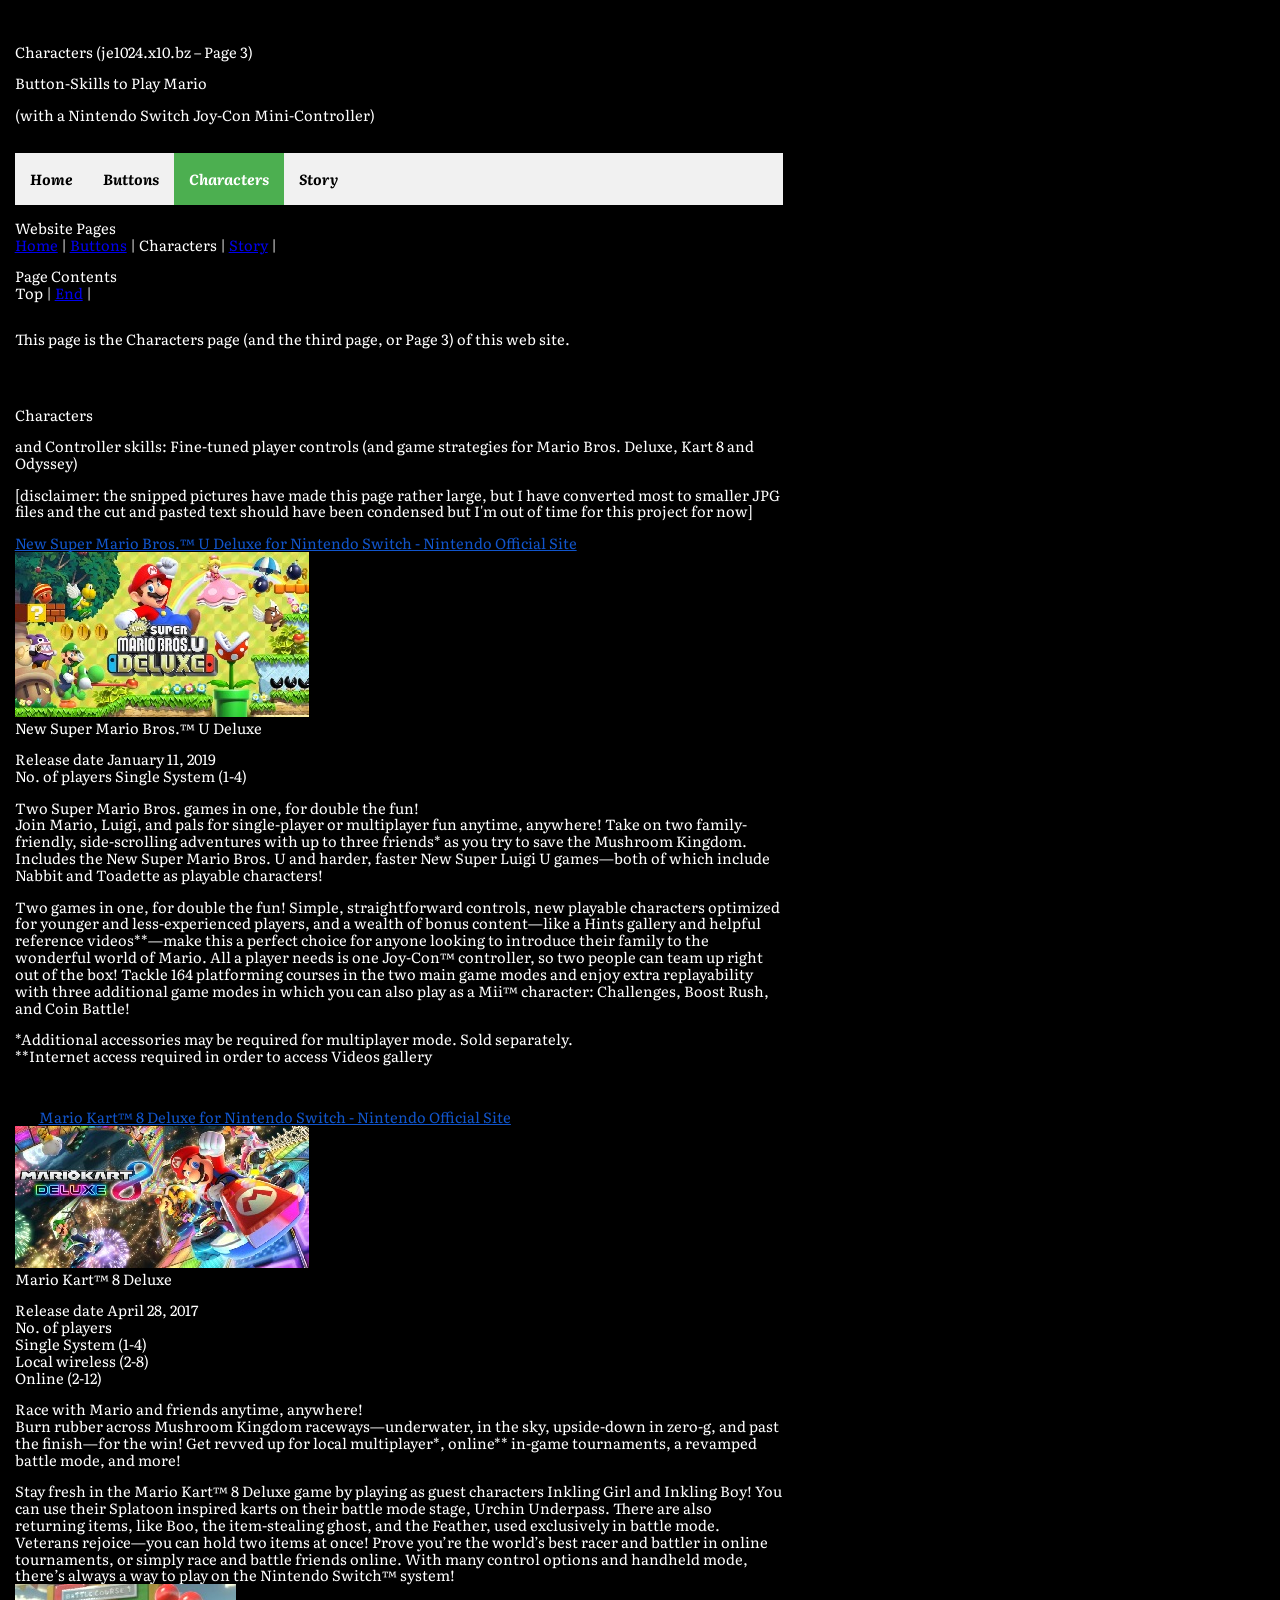
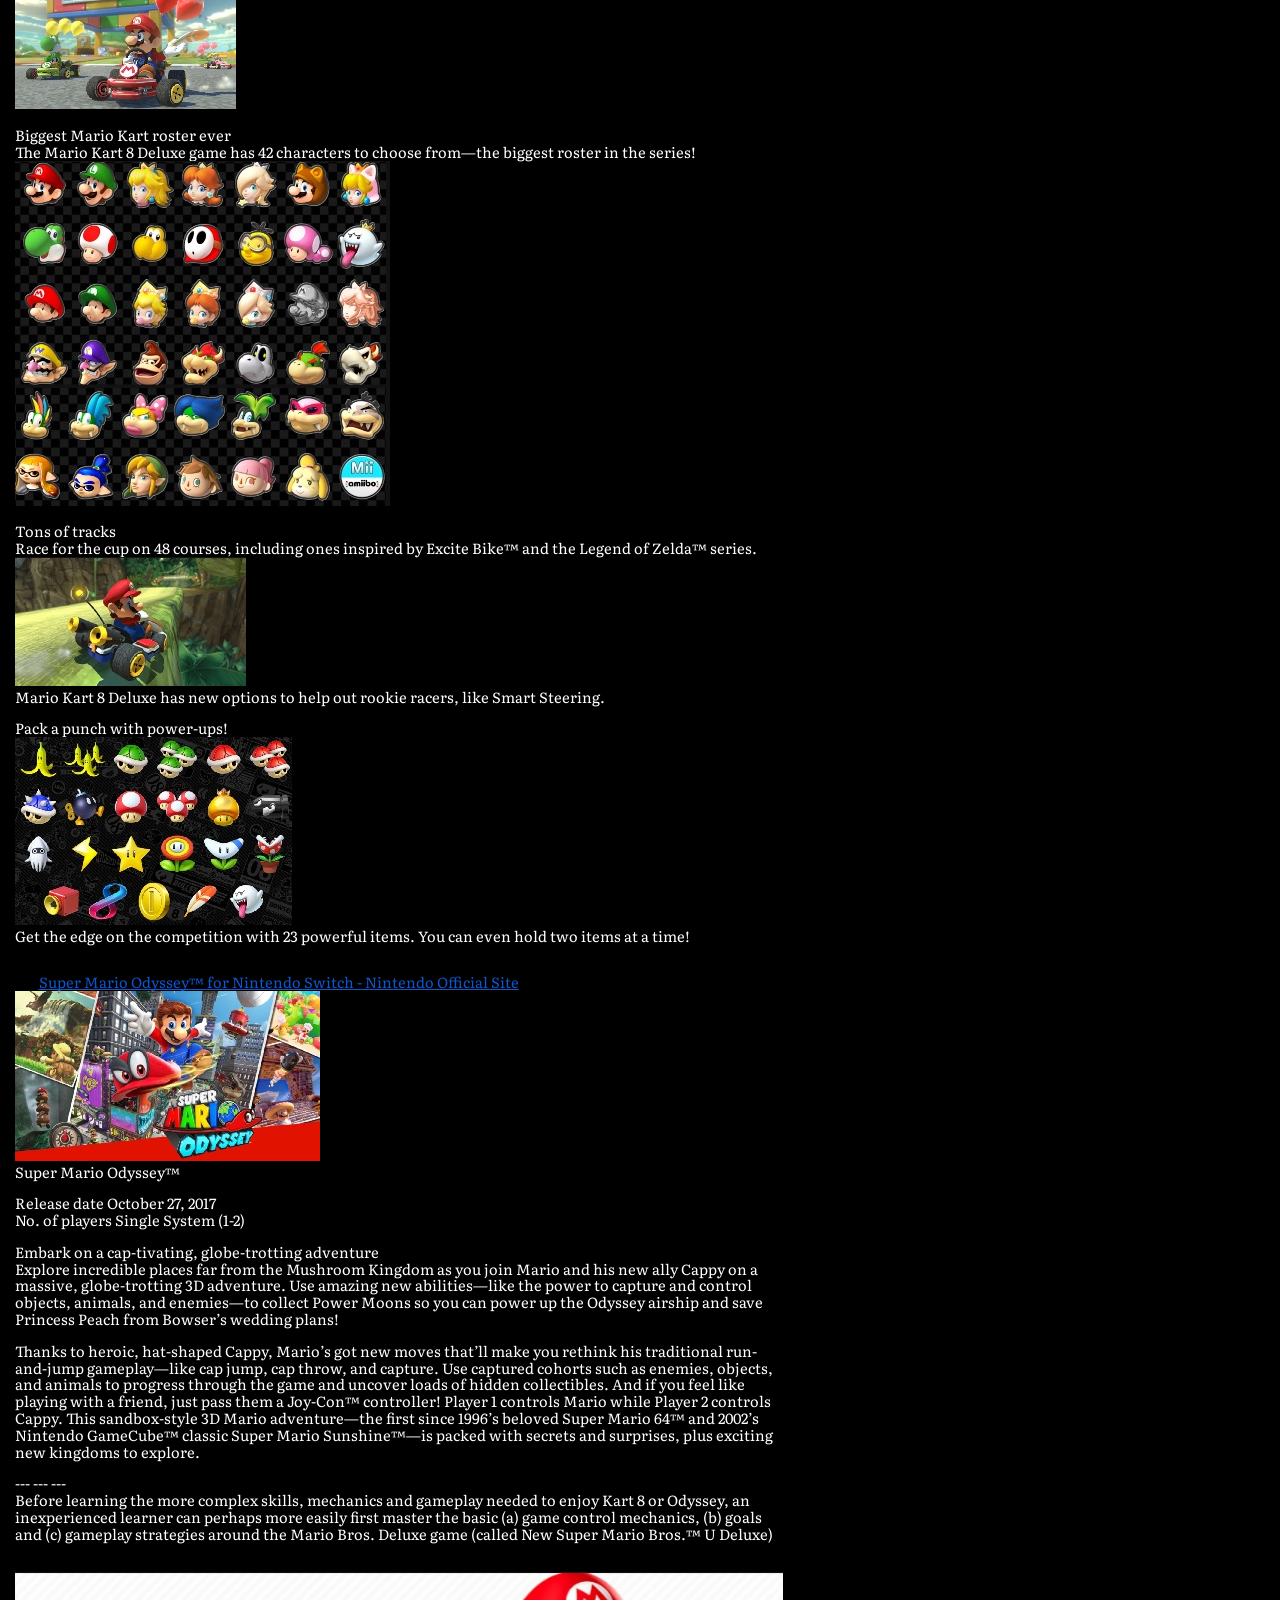
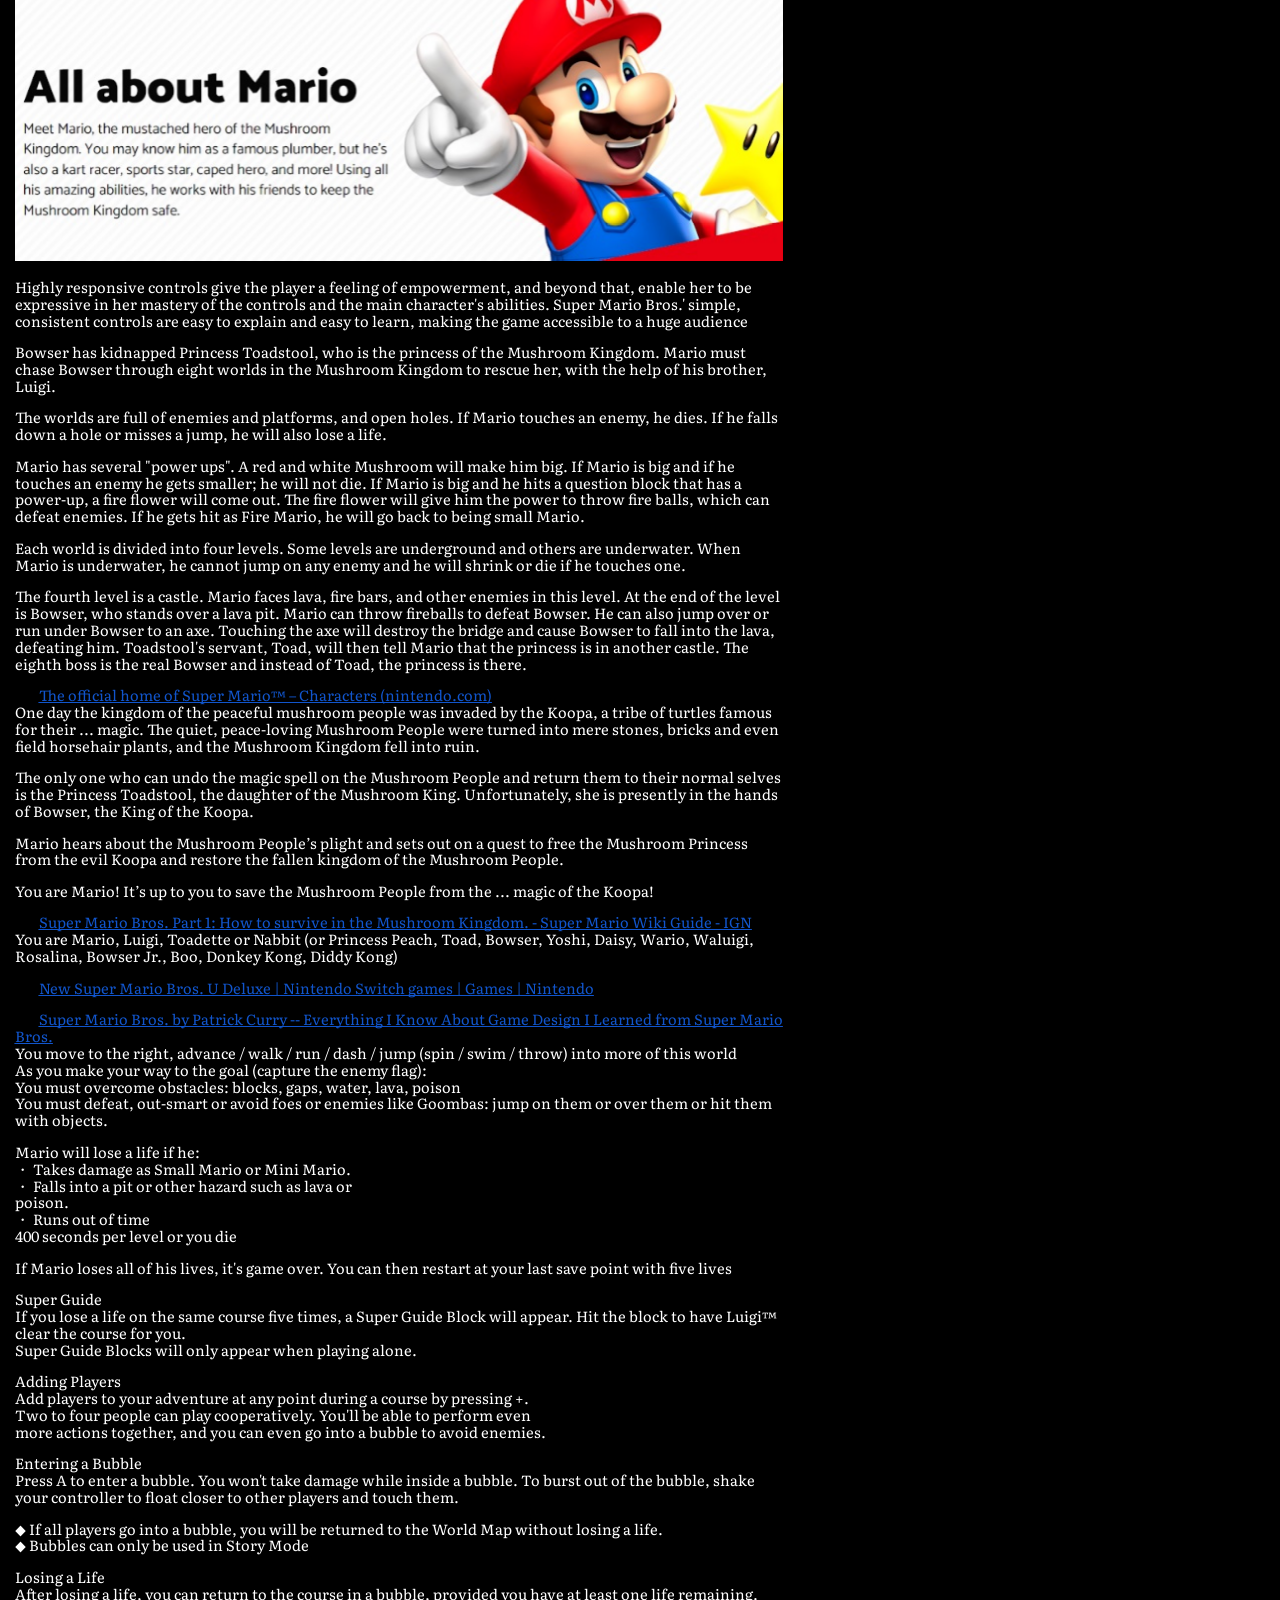
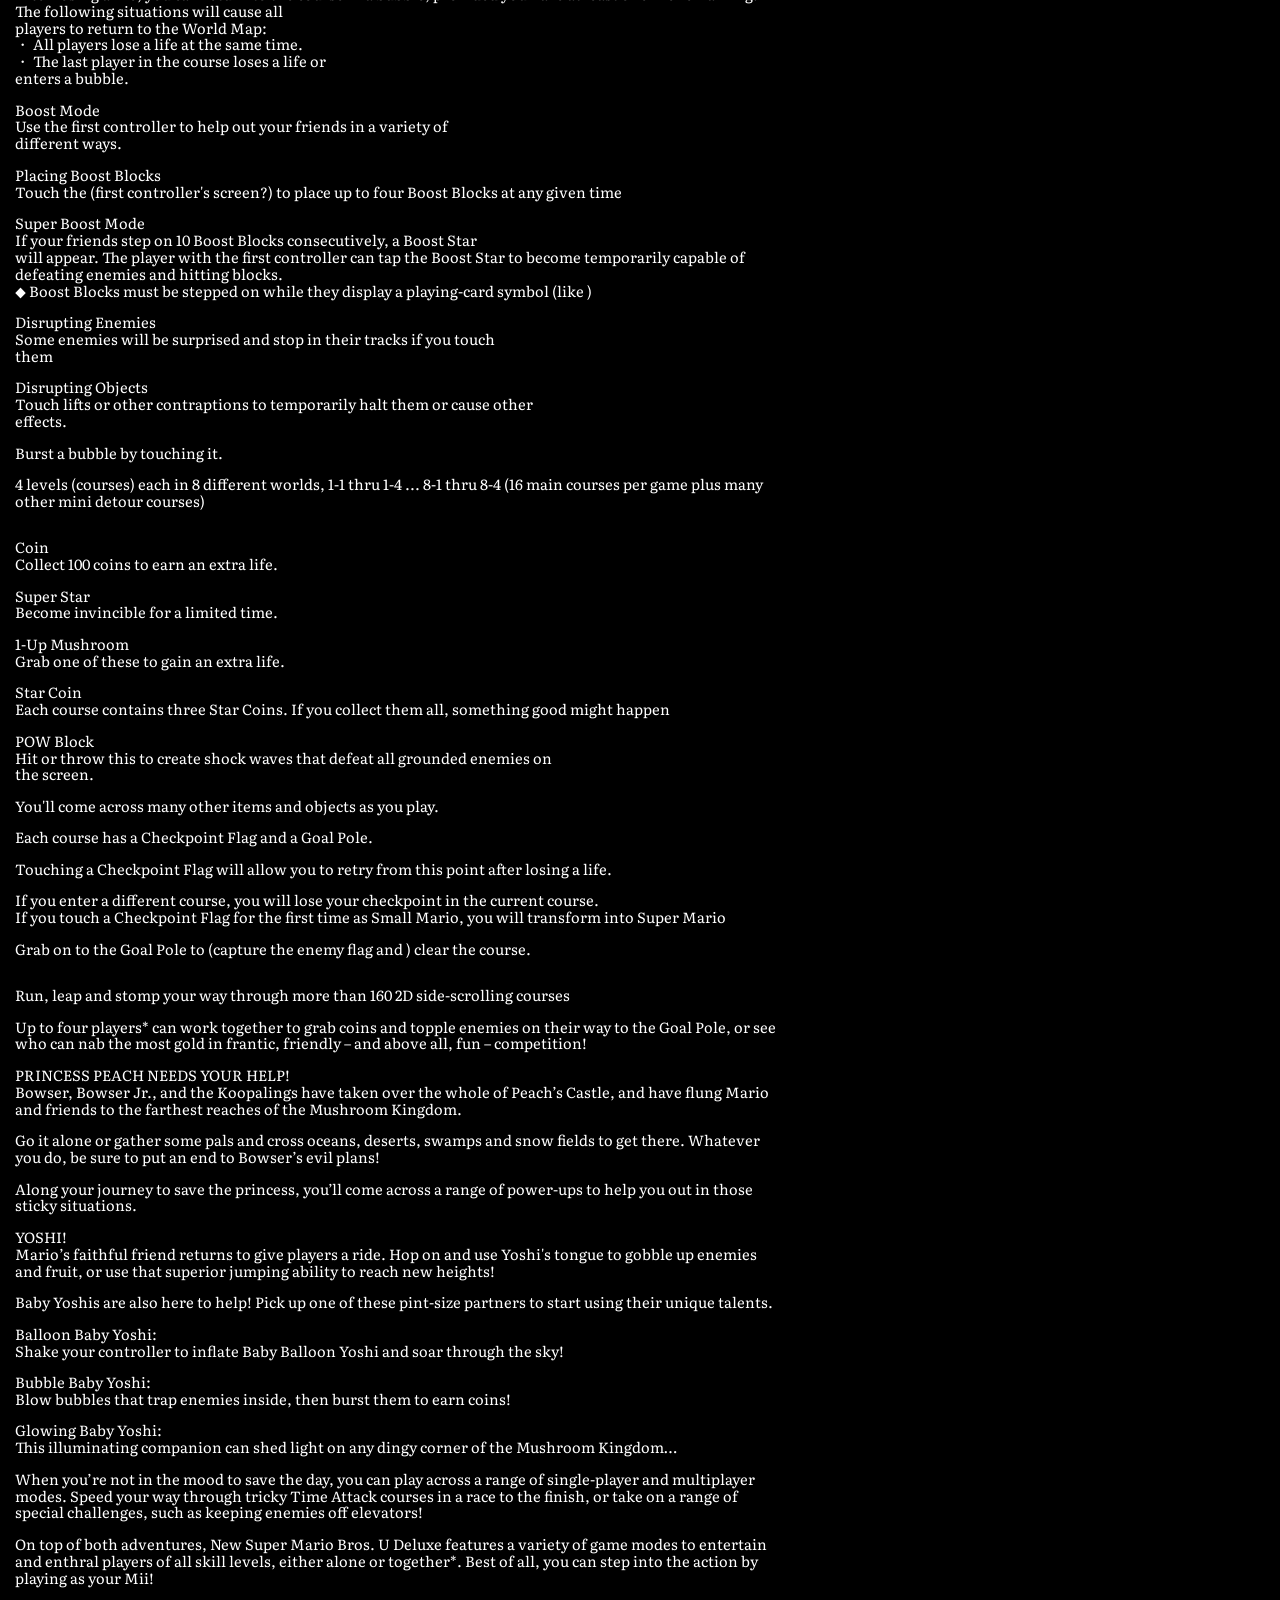
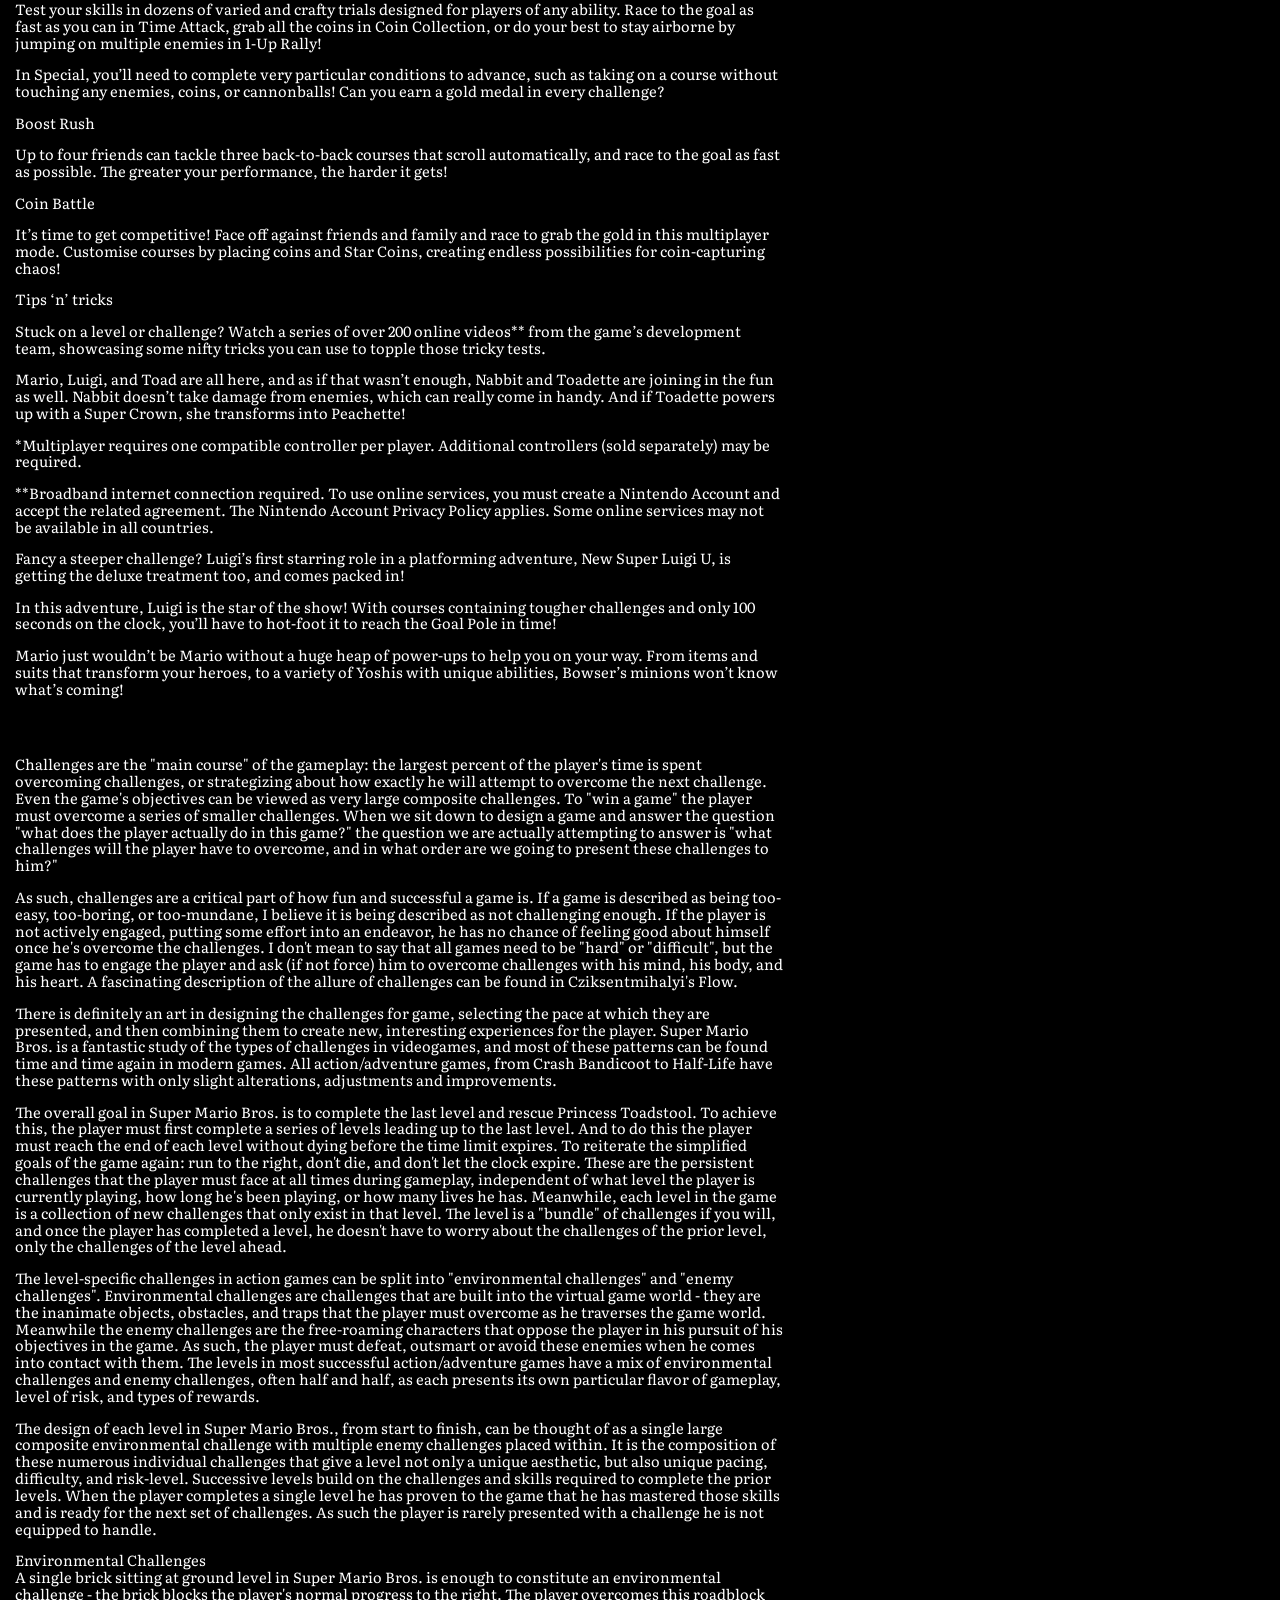
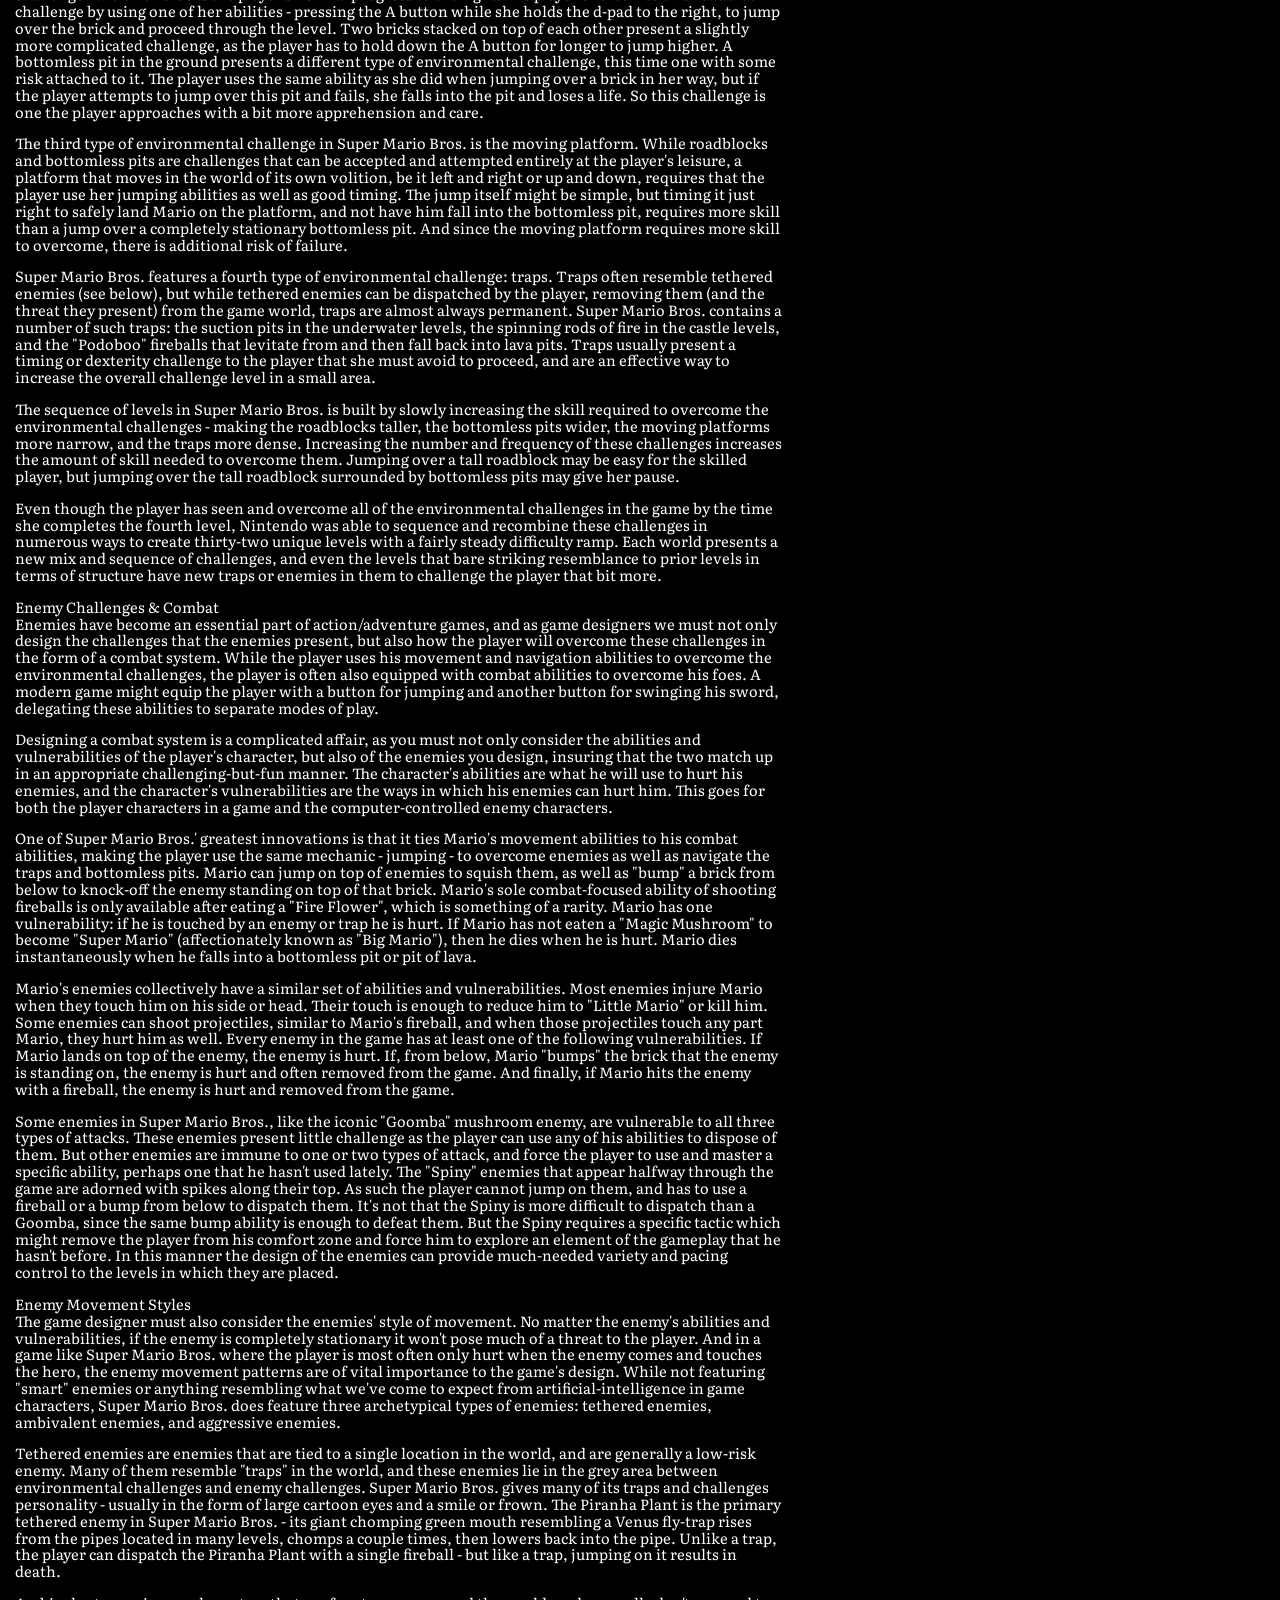
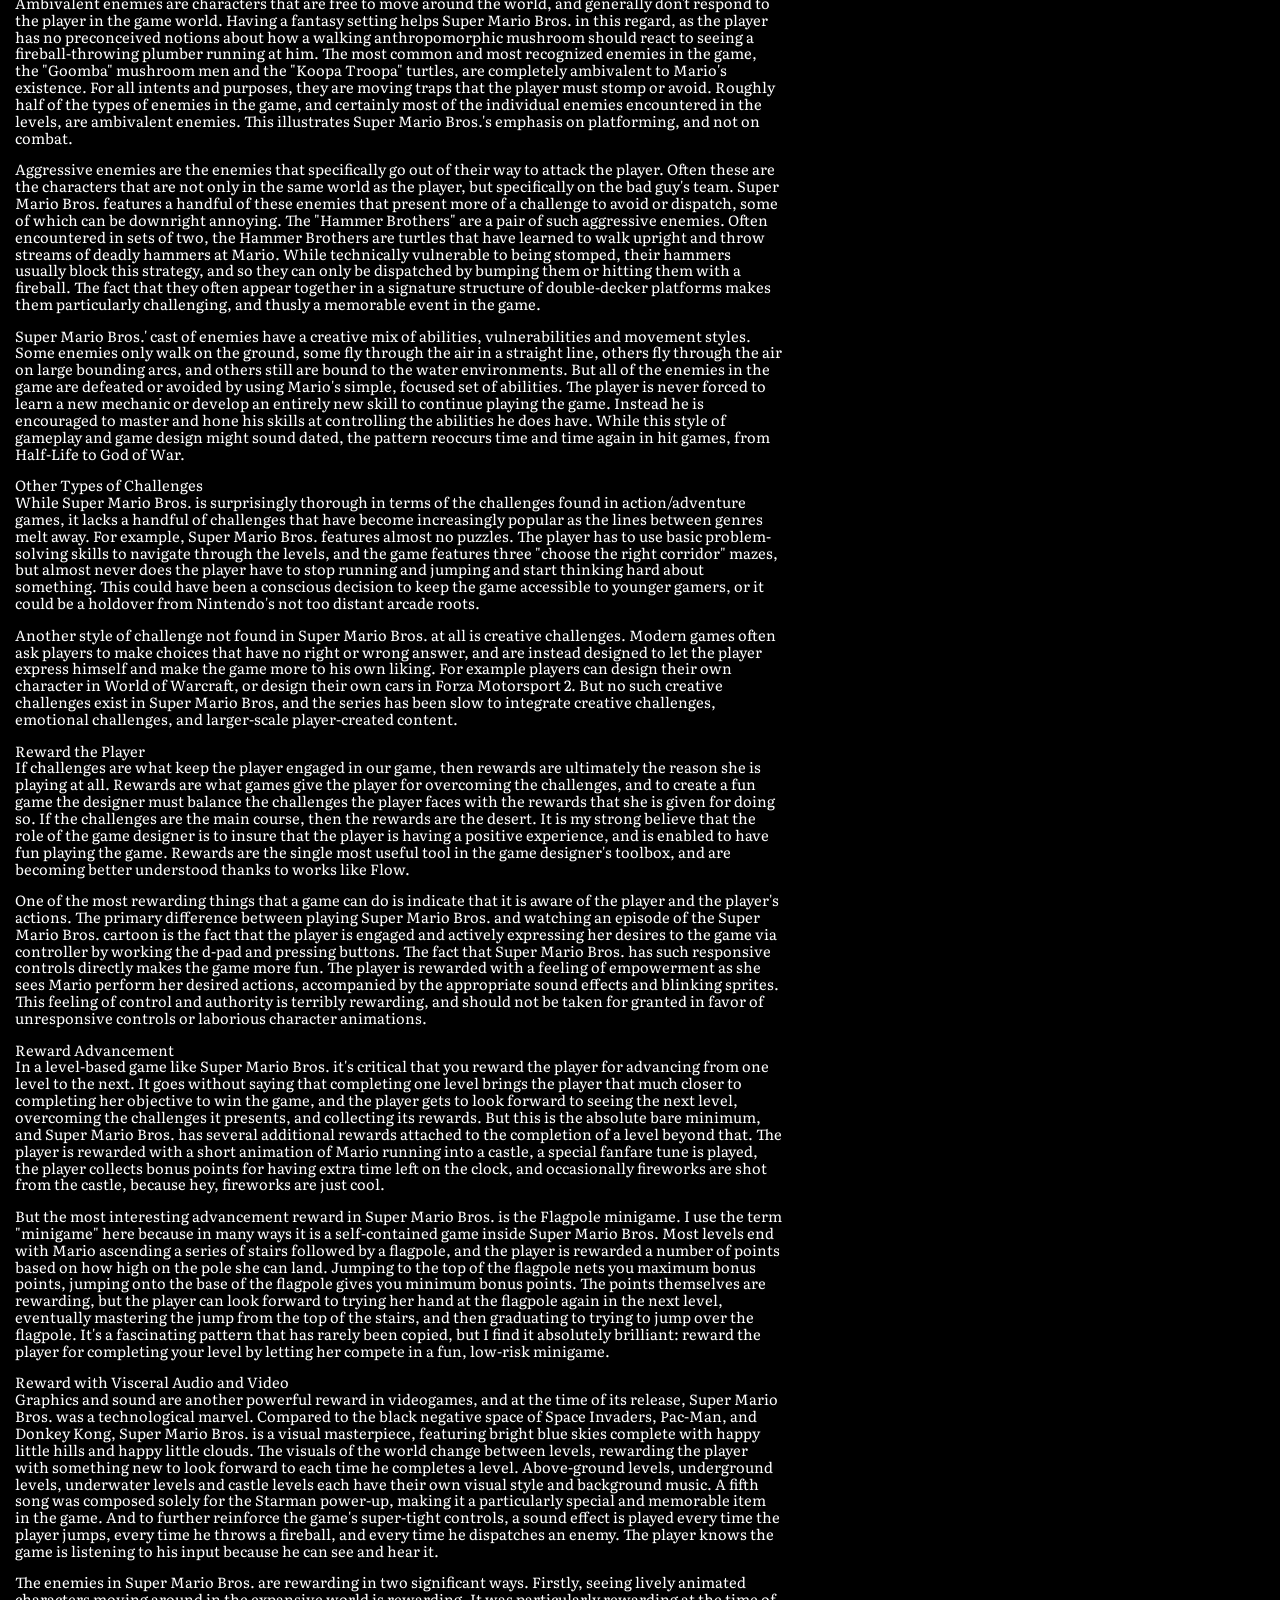
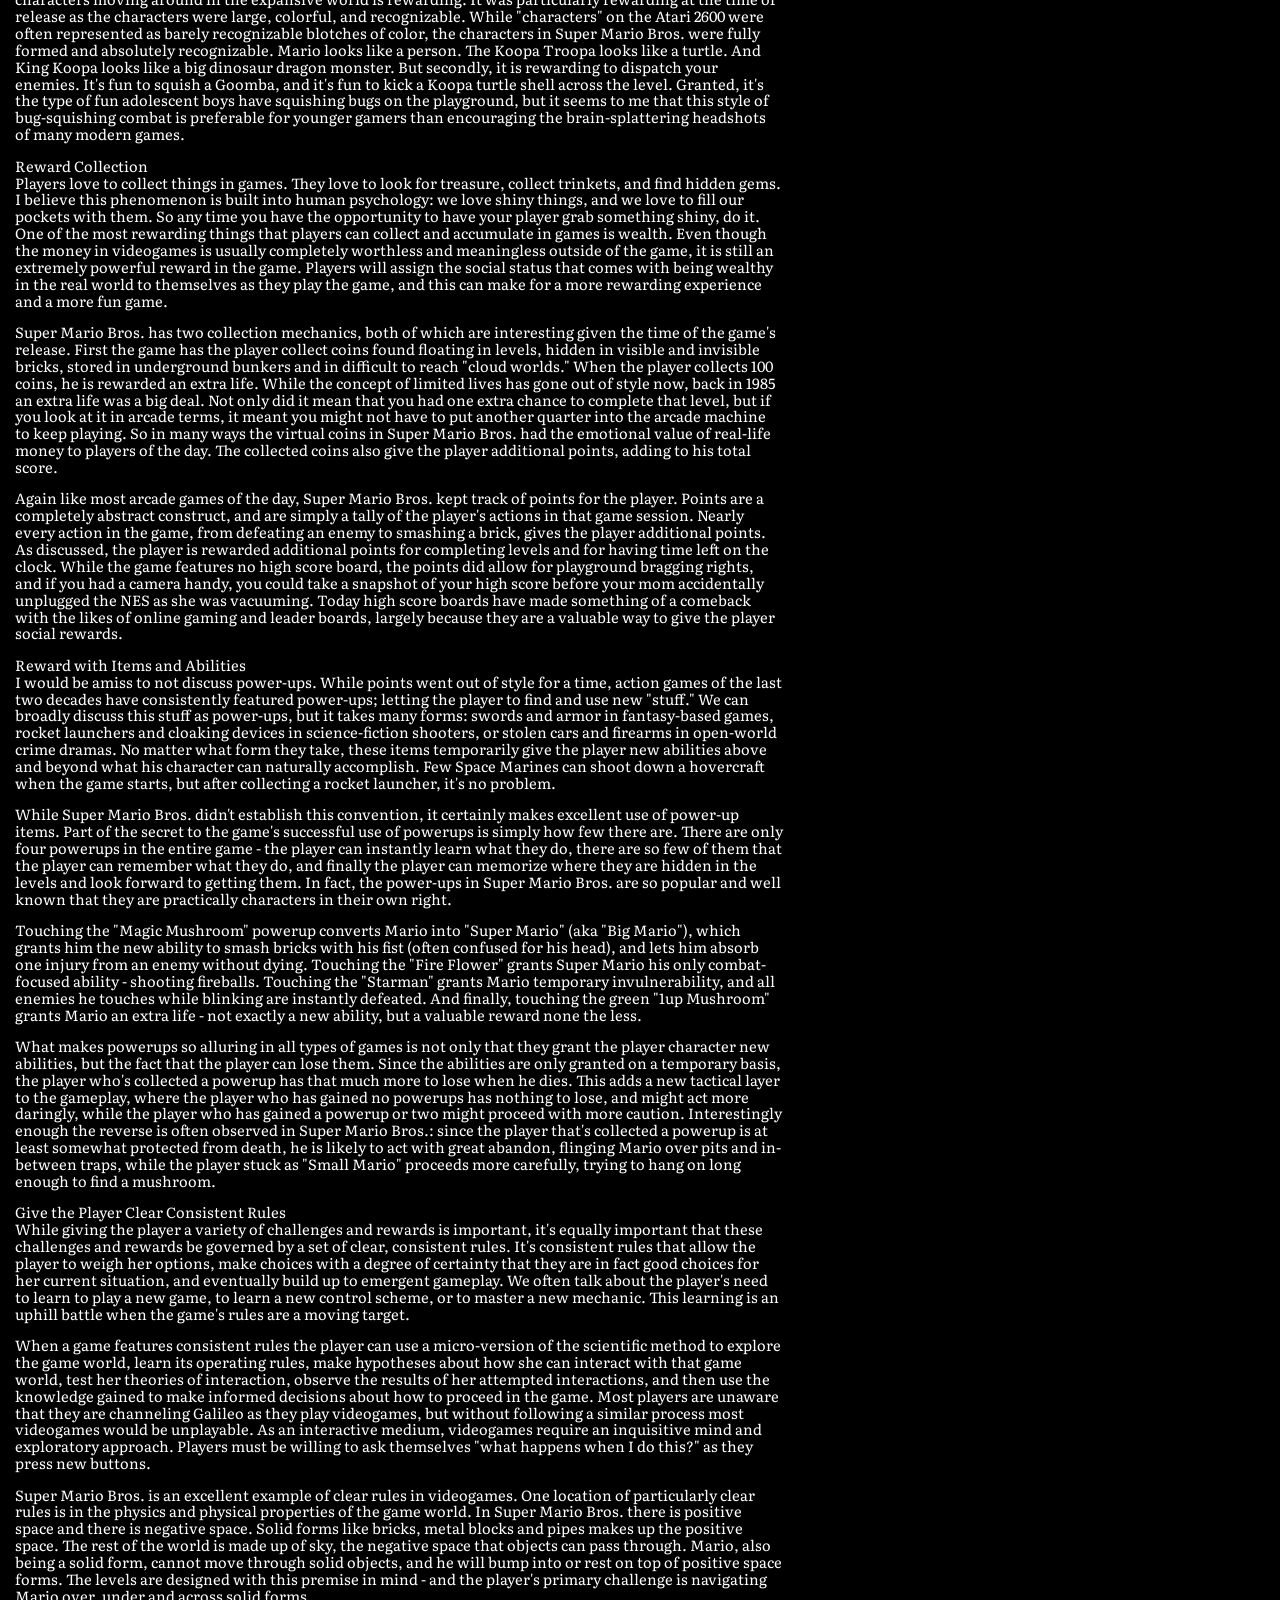
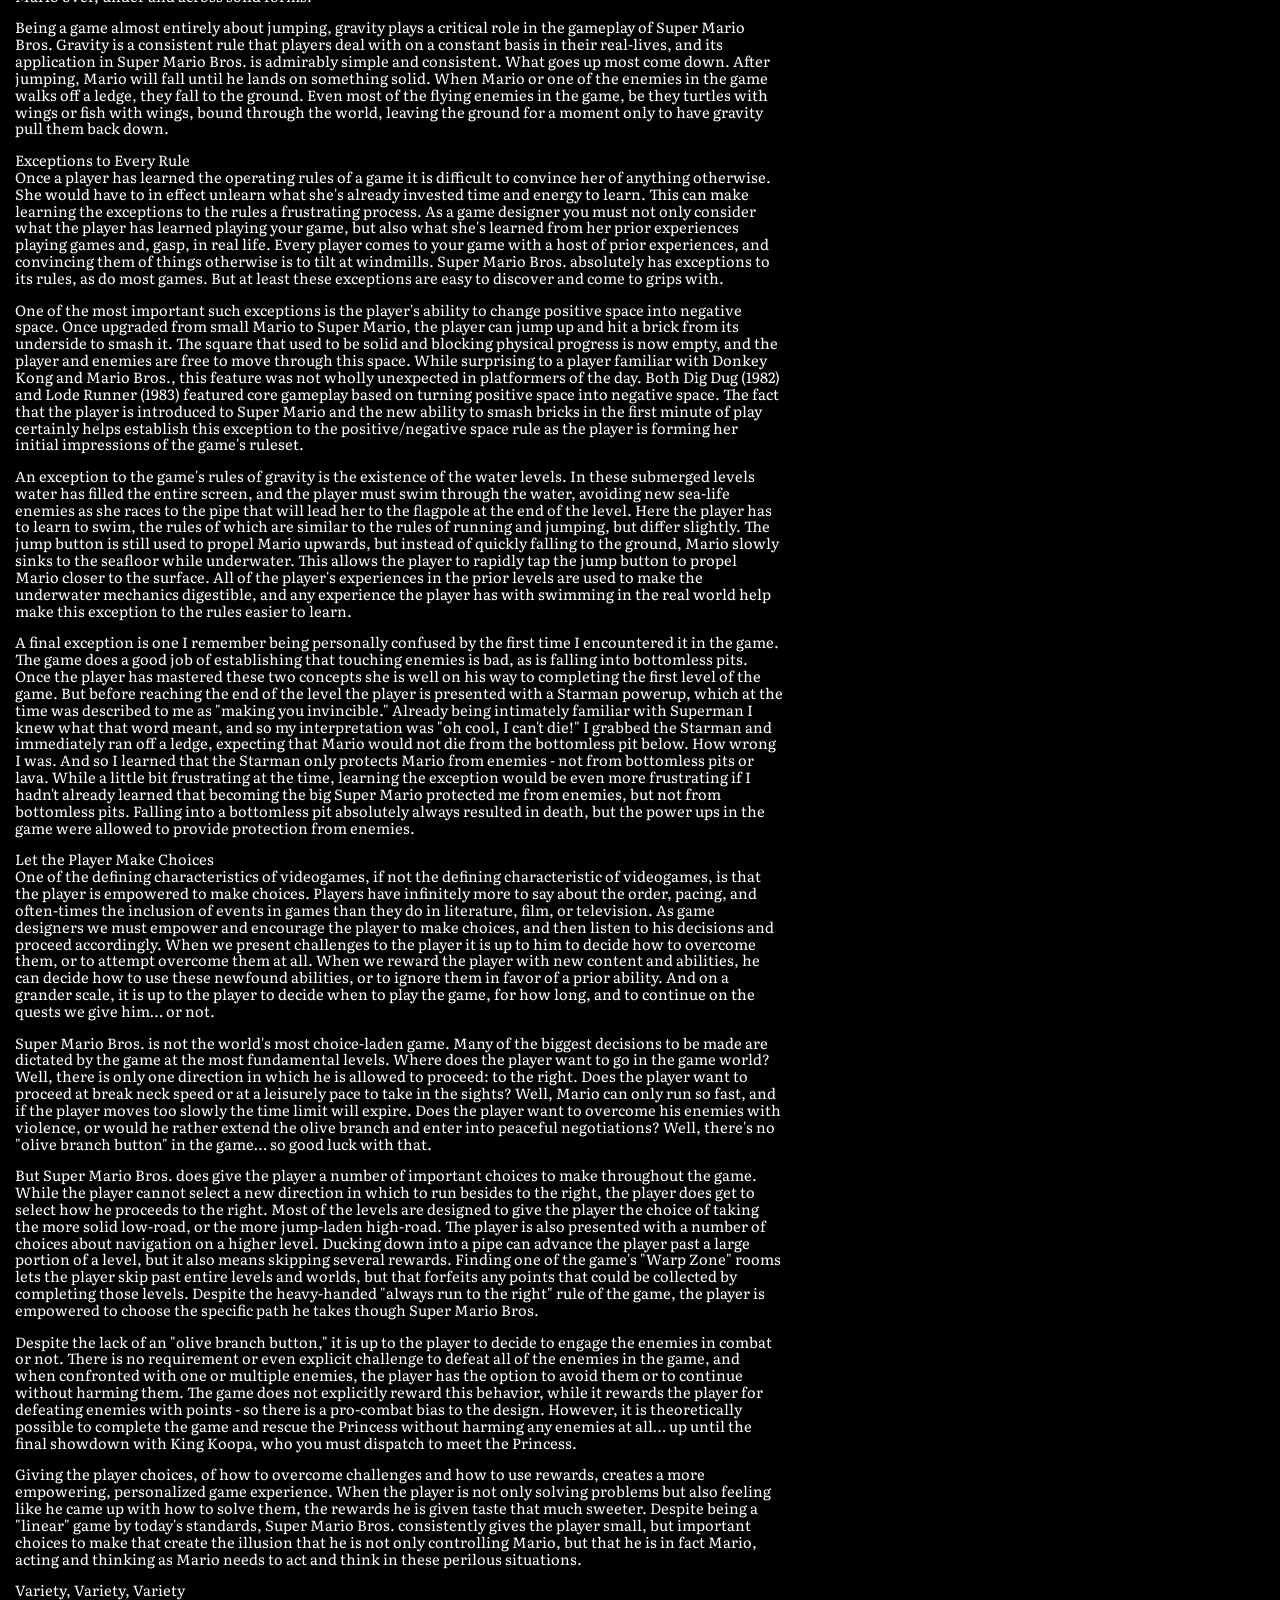
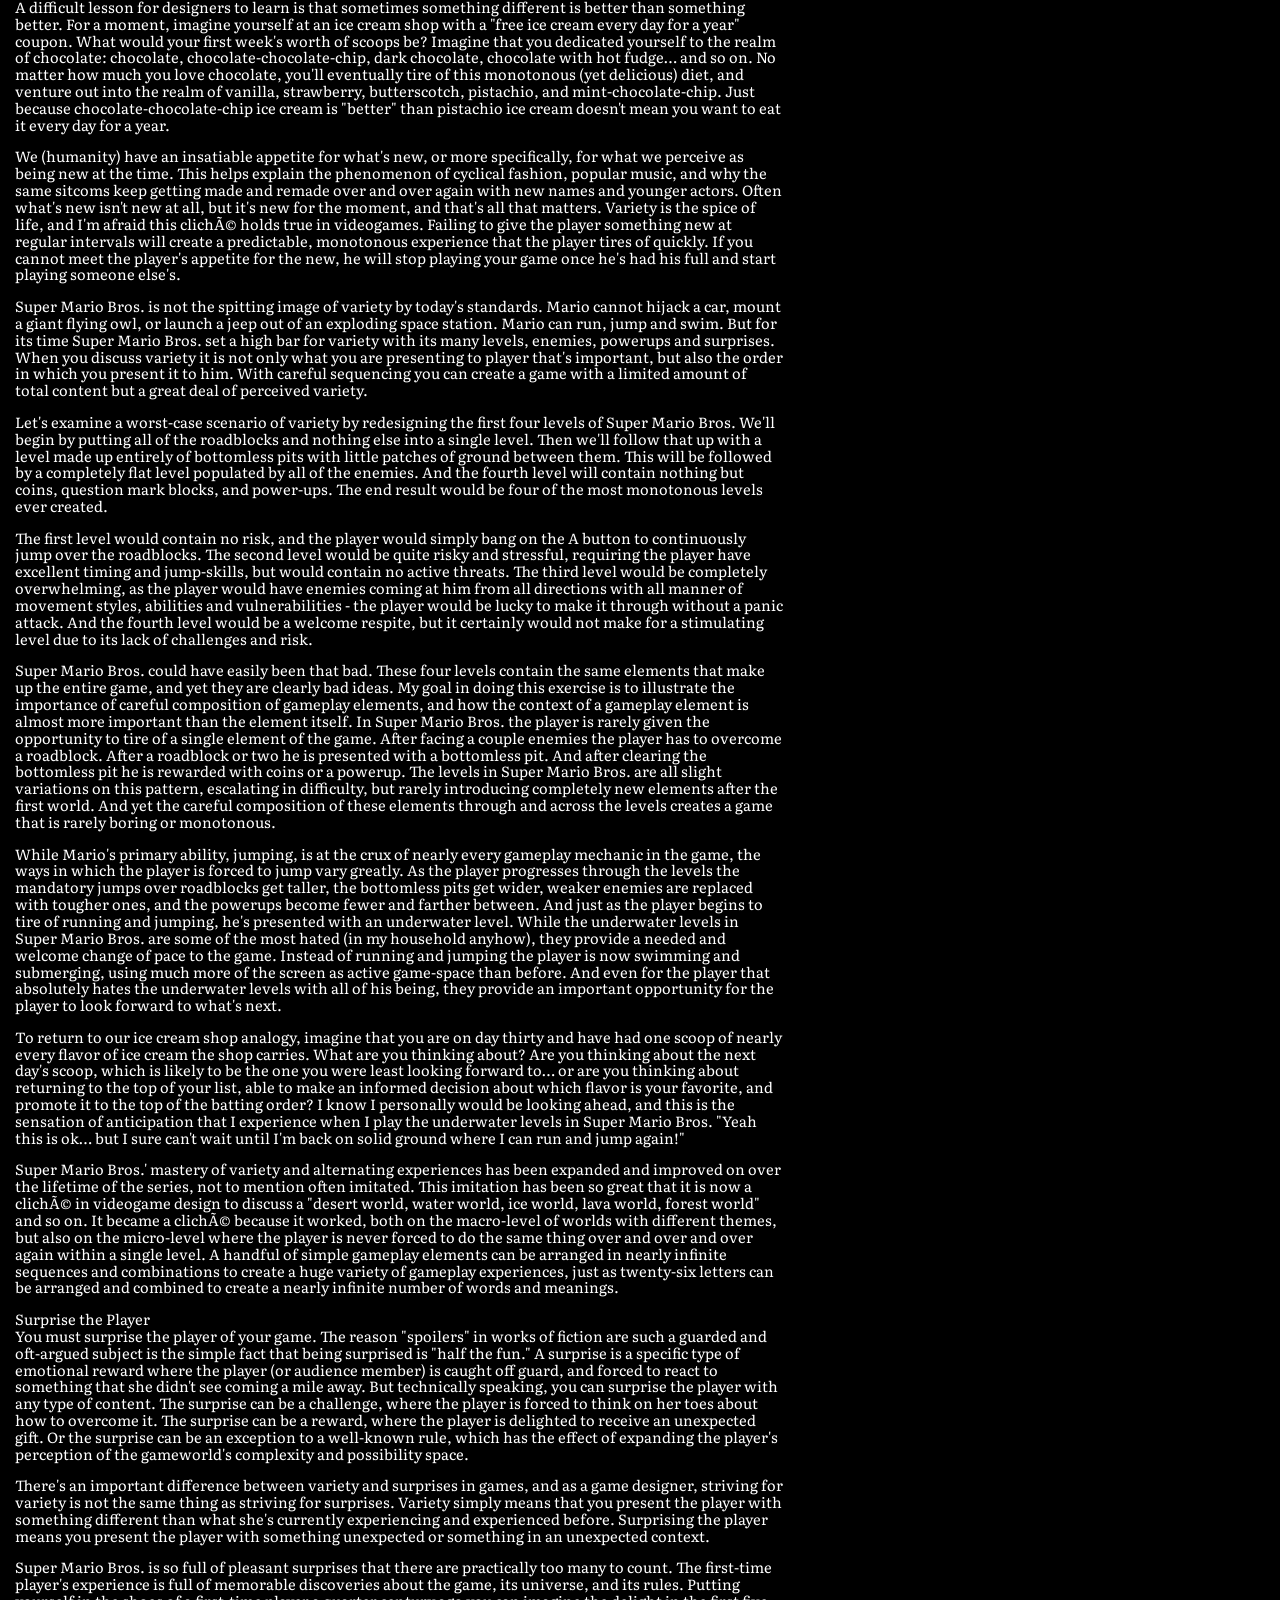
<file: characters.html>
<!DOCTYPE html>
<html lang="en">
<head>

<meta charset="UTF-8">

<meta name="viewport" content="width=device-width, initial-scale=1.0">

<title>Characters -- (je1024.x10.bz p3) Button-Skills to Play Mario (with a Nintendo Switch Joy-Con Mini-Controller)</title>

 <link rel="stylesheet" type="text/css" href="styles.css">

<link href='https://fonts.googleapis.com/css?family=Literata' rel='stylesheet'>

</head>

<body id="Top" class="c25 doc-content">

<button onclick="topFunction()" id="myBtn" title="Go to top">Top</button>

<button onclick="contentMenu()" id="myBtn2" title="Content Menu">&nbsp;≡&nbsp;</button>

<p class="c0">
<span class="c2">
</span>
</p>

<p class="c0">
<span class="c2">
</span>
</p>

<p class="c1">
<span class="c2">
Characters (je1024.x10.bz &ndash; Page 3)
</span>
</p>

<p class="c0">
<span class="c2">
</span>
</p>

<p class="c1">
<span class="c2">
Button-Skills to Play Mario
</span>
</p>

<p class="c0">
<span class="c2">
</span>
</p>

<p class="c1">
<span class="c2">
(with a Nintendo Switch Joy-Con Mini-Controller)
</span>
</p>

<p class="c0">
<span class="c2">
</span>
</p>

<p class="c0">
<span class="c2">
</span>
</p>

<ul class="sidenav">
  <li><a href="index.html">Home</a></li>
  <li><a href="buttons.html">Buttons</a></li>
  <li><a class="active" href="characters.html">Characters</a></li>
  <li><a href="story.html">Story</a></li>
</ul>

<p class="c0">
<span class="c2">
</span>
</p>

<p class="c1">
<span class="c2">
Website Pages
</span>
</p>

<nav>
<p class="c1">
<span class="c2">
<a href="index.html">Home</a> |
<a href="buttons.html">Buttons</a> |
Characters |
<a href="story.html">Story</a> |
</span>
</p>
</nav>

<p class="c0">
<span class="c2">
</span>
</p>

<p class="c1">
<span class="c2">
Page Contents
</span>
</p>

<nav>
<p class="c1">
<span class="c2">
Top |
<a href="#End">End</a> |
</span>
</p>
</nav>

<p class="c0">
<span class="c2">
</span>
</p>

<p class="c0">
<span class="c2">
</span>
</p>

<p class="c1">
<span class="c2">
This page is the Characters page (and the third page, or Page 3) of this web site.
</span>
</p>
<p class="c0">
<span class="c2">
</span>
</p>

<p class="c0">
<span class="c2">
</span>
</p>
<p class="c0">
<span class="c2">
</span>
</p>


<p class="c1">
<span class="c2">
</span>
</p>


<p class="c0">
<span class="c2">
</span>
</p>


<p class="c1">
<span class="c2">
Characters
</span>
</p>

<p class="c0">
<span class="c2">
</span>
</p>

<p class="c1">
<span class="c2">
and Controller skills: Fine-tuned player controls (and game strategies for Mario Bros. Deluxe, Kart 8 and Odyssey)
</span>
</p>

<p class="c0">
<span class="c2">
</span>
</p>

<p class="c1">
<span class="c2">
[disclaimer: the snipped pictures have made this page rather large, but I have converted most to smaller JPG files and the cut and pasted text should have been condensed but I&#39;m out of time for this project for now]
</span>
</p>

<p class="c0">
<span class="c2">
</span>
</p>

<p class="c1">
<span class="c0">
<a class="c4" href="https://www.google.com/url?q=https://www.nintendo.com/store/products/new-super-mario-bros-u-deluxe-switch/&amp;sa=D&amp;source=editors&amp;ust=1679798087213659&amp;usg=AOvVaw0SjnyFu6LMNUPUeJrnfj-0">New Super Mario Bros.&trade; U Deluxe for Nintendo Switch - Nintendo Official Site
</a>
</span>
</p>

<p class="c1">
<span style="overflow: hidden; display: inline-block; margin: 0.00px 0.00px; border: 0.00px solid #000000; transform: rotate(0.00rad) translateZ(0px); -webkit-transform: rotate(0.00rad) translateZ(0px); width: 294.00px; height: 165.00px;"><img alt="" src="images/image66.jpg" style="width: 294.00px; height: 165.00px; margin-left: 0.00px; margin-top: 0.00px; transform: rotate(0.00rad) translateZ(0px); -webkit-transform: rotate(0.00rad) translateZ(0px);" title=""></span></p><p class="c1"><span class="c2">New Super Mario Bros.&trade; U Deluxe</span></p><p class="c0"><span class="c2"></span></p><p class="c1"><span class="c2">Release date January 11, 2019</span></p><p class="c1"><span class="c2">No. of players Single System (1-4)</span></p><p class="c0"><span class="c2"></span></p><p class="c1"><span class="c2">Two Super Mario Bros. games in one, for double the fun!</span></p><p class="c1"><span class="c2">Join Mario, Luigi, and pals for single-player or multiplayer fun anytime, anywhere! Take on two family-friendly, side-scrolling adventures with up to three friends* as you try to save the Mushroom Kingdom. Includes the New Super Mario Bros. U and harder, faster New Super Luigi U games&mdash;both of which include Nabbit and Toadette as playable characters!</span></p><p class="c0"><span class="c2"></span></p><p class="c1"><span class="c2">Two games in one, for double the fun! Simple, straightforward controls, new playable characters optimized for younger and less-experienced players, and a wealth of bonus content&mdash;like a Hints gallery and helpful reference videos**&mdash;make this a perfect choice for anyone looking to introduce their family to the wonderful world of Mario. All a player needs is one Joy-Con&trade; controller, so two people can team up right out of the box! Tackle 164 platforming courses in the two main game modes and enjoy extra replayability with three additional game modes in which you can also play as a Mii&trade; character: Challenges, Boost Rush, and Coin Battle!</span></p><p class="c0"><span class="c2"></span></p><p class="c1"><span class="c2">*Additional accessories may be required for multiplayer mode. Sold separately.</span></p><p class="c1"><span class="c2">**Internet access required in order to access Videos gallery</span></p><p class="c0"><span class="c2"></span></p><p class="c0"><span class="c2"></span></p><p class="c0"><span class="c2"></span></p><p class="c1"><span class="c4"><a class="c5" href="https://www.google.com/url?q=https://www.nintendo.com/store/products/mario-kart-8-deluxe-switch/&amp;sa=D&amp;source=editors&amp;ust=1679798087215496&amp;usg=AOvVaw1tyv65PZ6EDbPkXbcXhXD8">Mario Kart&trade; 8 Deluxe for Nintendo Switch - Nintendo Official Site</a></span></p><p class="c1"><span style="overflow: hidden; display: inline-block; margin: 0.00px 0.00px; border: 0.00px solid #000000; transform: rotate(0.00rad) translateZ(0px); -webkit-transform: rotate(0.00rad) translateZ(0px); width: 294.00px; height: 142.00px;"><img alt="" src="images/image30.jpg" style="width: 294.00px; height: 142.00px; margin-left: 0.00px; margin-top: 0.00px; transform: rotate(0.00rad) translateZ(0px); -webkit-transform: rotate(0.00rad) translateZ(0px);" title=""></span></p><p class="c1"><span class="c2">Mario Kart&trade; 8 Deluxe</span></p><p class="c0"><span class="c2"></span></p><p class="c1"><span class="c2">Release date April 28, 2017</span></p><p class="c1"><span class="c2">No. of players</span></p><p class="c1"><span class="c2">Single System (1-4)</span></p><p class="c1"><span class="c2">Local wireless (2-8)</span></p><p class="c1"><span class="c2">Online (2-12)</span></p><p class="c0"><span class="c2"></span></p><p class="c1"><span class="c2">Race with Mario and friends anytime, anywhere!</span></p><p class="c1"><span class="c2">Burn rubber across Mushroom Kingdom raceways&mdash;underwater, in the sky, upside-down in zero-g, and past the finish&mdash;for the win! Get revved up for local multiplayer*, online** in-game tournaments, a revamped battle mode, and more!</span></p><p class="c0"><span class="c2"></span></p><p class="c1"><span class="c2">Stay fresh in the Mario Kart&trade; 8 Deluxe game by playing as guest characters Inkling Girl and Inkling Boy! You can use their Splatoon inspired karts on their battle mode stage, Urchin Underpass. There are also returning items, like Boo, the item-stealing ghost, and the Feather, used exclusively in battle mode. Veterans rejoice&mdash;you can hold two items at once! Prove you&rsquo;re the world&rsquo;s best racer and battler in online tournaments, or simply race and battle friends online. With many control options and handheld mode, there&rsquo;s always a way to play on the Nintendo Switch&trade; system!</span></p><p class="c1"><span style="overflow: hidden; display: inline-block; margin: 0.00px 0.00px; border: 0.00px solid #000000; transform: rotate(0.00rad) translateZ(0px); -webkit-transform: rotate(0.00rad) translateZ(0px); width: 221.00px; height: 125.00px;"><img alt="" src="images/image23.jpg" style="width: 221.00px; height: 125.00px; margin-left: 0.00px; margin-top: 0.00px; transform: rotate(0.00rad) translateZ(0px); -webkit-transform: rotate(0.00rad) translateZ(0px);" title=""></span></p><p class="c0"><span class="c2"></span></p><p class="c1"><span class="c2">Biggest Mario Kart roster ever</span></p><p class="c1"><span class="c2">The Mario Kart 8 Deluxe game has 42 characters to choose from&mdash;the biggest roster in the series!</span></p><p class="c1"><span style="overflow: hidden; display: inline-block; margin: 0.00px 0.00px; border: 0.00px solid #000000; transform: rotate(0.00rad) translateZ(0px); -webkit-transform: rotate(0.00rad) translateZ(0px); width: 375.00px; height: 345.00px;"><img alt="" src="images/image32.jpg" style="width: 375.00px; height: 345.00px; margin-left: 0.00px; margin-top: 0.00px; transform: rotate(0.00rad) translateZ(0px); -webkit-transform: rotate(0.00rad) translateZ(0px);" title=""></span></p><p class="c0"><span class="c2"></span></p><p class="c1"><span class="c2">Tons of tracks</span></p><p class="c1"><span class="c2">Race for the cup on 48 courses, including ones inspired by Excite Bike&trade; and the Legend of Zelda&trade; series.</span></p><p class="c1"><span style="overflow: hidden; display: inline-block; margin: 0.00px 0.00px; border: 0.00px solid #000000; transform: rotate(0.00rad) translateZ(0px); -webkit-transform: rotate(0.00rad) translateZ(0px); width: 231.00px; height: 129.00px;"><img alt="" src="images/image56.jpg" style="width: 231.00px; height: 129.00px; margin-left: 0.00px; margin-top: 0.00px; transform: rotate(0.00rad) translateZ(0px); -webkit-transform: rotate(0.00rad) translateZ(0px);" title=""></span></p><p class="c1"><span class="c2">Mario Kart 8 Deluxe has new options to help out rookie racers, like Smart Steering.</span></p><p class="c0"><span class="c2"></span></p><p class="c1"><span class="c2">Pack a punch with power-ups!</span></p><p class="c1"><span style="overflow: hidden; display: inline-block; margin: 0.00px 0.00px; border: 0.00px solid #000000; transform: rotate(0.00rad) translateZ(0px); -webkit-transform: rotate(0.00rad) translateZ(0px); width: 277.00px; height: 188.00px;"><img alt="" src="images/image72.jpg" style="width: 277.00px; height: 188.00px; margin-left: 0.00px; margin-top: 0.00px; transform: rotate(0.00rad) translateZ(0px); -webkit-transform: rotate(0.00rad) translateZ(0px);" title=""></span></p><p class="c1"><span class="c2">Get the edge on the competition with 23 powerful items. You can even hold two items at a time!</span></p><p class="c0"><span class="c2"></span></p><p class="c0"><span class="c2"></span></p><p class="c1"><span class="c4"><a class="c5" href="https://www.google.com/url?q=https://www.nintendo.com/store/products/super-mario-odyssey-switch/&amp;sa=D&amp;source=editors&amp;ust=1679798087219016&amp;usg=AOvVaw1sD-A705jvRZUpYlJz0Hka">Super Mario Odyssey&trade; for Nintendo Switch - Nintendo Official Site</a></span></p><p class="c1"><span style="overflow: hidden; display: inline-block; margin: 0.00px 0.00px; border: 0.00px solid #000000; transform: rotate(0.00rad) translateZ(0px); -webkit-transform: rotate(0.00rad) translateZ(0px); width: 305.00px; height: 170.00px;"><img alt="" src="images/image73.jpg" style="width: 305.00px; height: 170.00px; margin-left: 0.00px; margin-top: 0.00px; transform: rotate(0.00rad) translateZ(0px); -webkit-transform: rotate(0.00rad) translateZ(0px);" title=""></span></p><p class="c1"><span class="c2">Super Mario Odyssey&trade;</span></p><p class="c0"><span class="c2"></span></p><p class="c1"><span class="c2">Release date October 27, 2017</span></p><p class="c1"><span class="c2">No. of players Single System (1-2)</span></p><p class="c0"><span class="c2"></span></p><p class="c1"><span class="c2">Embark on a cap-tivating, globe-trotting adventure</span></p><p class="c1"><span class="c2">Explore incredible places far from the Mushroom Kingdom as you join Mario and his new ally Cappy on a massive, globe-trotting 3D adventure. Use amazing new abilities&mdash;like the power to capture and control objects, animals, and enemies&mdash;to collect Power Moons so you can power up the Odyssey airship and save Princess Peach from Bowser&rsquo;s wedding plans!</span></p><p class="c0"><span class="c2"></span></p><p class="c1"><span class="c2">Thanks to heroic, hat-shaped Cappy, Mario&rsquo;s got new moves that&rsquo;ll make you rethink his traditional run-and-jump gameplay&mdash;like cap jump, cap throw, and capture. Use captured cohorts such as enemies, objects, and animals to progress through the game and uncover loads of hidden collectibles. And if you feel like playing with a friend, just pass them a Joy-Con&trade; controller! Player 1 controls Mario while Player 2 controls Cappy. This sandbox-style 3D Mario adventure&mdash;the first since 1996&rsquo;s beloved Super Mario 64&trade; and 2002&rsquo;s Nintendo GameCube&trade; classic Super Mario Sunshine&trade;&mdash;is packed with secrets and surprises, plus exciting new kingdoms to explore.</span></p><p class="c0"><span class="c2"></span></p><p class="c1"><span class="c2">--- --- ---</span></p><p class="c1"><span class="c2">Before learning the more complex skills, mechanics and gameplay needed to enjoy Kart 8 or Odyssey, an inexperienced learner can perhaps more easily first master the basic (a) game control mechanics, (b) goals and (c) gameplay strategies around the Mario Bros. Deluxe game (called New Super Mario Bros.&trade; U Deluxe) </span></p><p class="c0"><span class="c2"></span></p><p class="c0"><span class="c2"></span></p><p class="c1"><span style="overflow: hidden; display: inline-block; margin: 0.00px 0.00px; border: 0.00px solid #000000; transform: rotate(0.00rad) translateZ(0px); -webkit-transform: rotate(0.00rad) translateZ(0px); width: 768.00px; height: 289.33px;"><img alt="" src="images/image64.jpg" style="width: 768.00px; height: 289.33px; margin-left: 0.00px; margin-top: 0.00px; transform: rotate(0.00rad) translateZ(0px); -webkit-transform: rotate(0.00rad) translateZ(0px);" title=""></span></p><p class="c0"><span class="c2"></span></p><p class="c1"><span class="c20">Highly responsive controls give the player a feeling of empowerment, and beyond that, enable her to be expressive in her mastery of the controls and the main character&#39;s abilities.</span><span class="c21">&nbsp;</span><span class="c2">Super Mario Bros.&#39; simple, consistent controls are easy to explain and easy to learn, making the game accessible to a huge audience</span></p><p class="c0"><span class="c2"></span></p><p class="c1"><span class="c2">Bowser has kidnapped Princess Toadstool, who is the princess of the Mushroom Kingdom. Mario must chase Bowser through eight worlds in the Mushroom Kingdom to rescue her, with the help of his brother, Luigi.</span></p><p class="c0"><span class="c2"></span></p><p class="c1"><span class="c2">The worlds are full of enemies and platforms, and open holes. If Mario touches an enemy, he dies. If he falls down a hole or misses a jump, he will also lose a life.</span></p><p class="c0"><span class="c2"></span></p><p class="c1"><span class="c2">Mario has several &quot;power ups&quot;. A red and white Mushroom will make him big. If Mario is big and if he touches an enemy he gets smaller; he will not die. If Mario is big and he hits a question block that has a power-up, a fire flower will come out. The fire flower will give him the power to throw fire balls, which can defeat enemies. If he gets hit as Fire Mario, he will go back to being small Mario.</span></p><p class="c0"><span class="c2"></span></p><p class="c1"><span class="c2">Each world is divided into four levels. Some levels are underground and others are underwater. When Mario is underwater, he cannot jump on any enemy and he will shrink or die if he touches one.</span></p><p class="c0"><span class="c2"></span></p><p class="c1"><span class="c2">The fourth level is a castle. Mario faces lava, fire bars, and other enemies in this level. At the end of the level is Bowser, who stands over a lava pit. Mario can throw fireballs to defeat Bowser. He can also jump over or run under Bowser to an axe. Touching the axe will destroy the bridge and cause Bowser to fall into the lava, defeating him. Toadstool&#39;s servant, Toad, will then tell Mario that the princess is in another castle. The eighth boss is the real Bowser and instead of Toad, the princess is there.</span></p><p class="c0"><span class="c2"></span></p><p class="c1"><span class="c4"><a class="c5" href="https://www.google.com/url?q=https://mario.nintendo.com/characters/&amp;sa=D&amp;source=editors&amp;ust=1679798087222409&amp;usg=AOvVaw0mnhMUkcmBwMRHSpZVsxrJ">The official home of Super Mario&trade; &ndash; Characters (nintendo.com)</a></span></p><p class="c1"><span class="c2">One day the kingdom of the peaceful mushroom people was invaded by the Koopa, a tribe of turtles famous for their ... magic. The quiet, peace-loving Mushroom People were turned into mere stones, bricks and even field horsehair plants, and the Mushroom Kingdom fell into ruin.</span></p><p class="c0"><span class="c2"></span></p><p class="c1"><span class="c2">The only one who can undo the magic spell on the Mushroom People and return them to their normal selves is the Princess Toadstool, the daughter of the Mushroom King. Unfortunately, she is presently in the hands of Bowser, the King of the Koopa.</span></p><p class="c0"><span class="c2"></span></p><p class="c1"><span class="c2">Mario hears about the Mushroom People&rsquo;s plight and sets out on a quest to free the Mushroom Princess from the evil Koopa and restore the fallen kingdom of the Mushroom People.</span></p><p class="c0"><span class="c2"></span></p><p class="c1"><span class="c2">You are Mario! It&rsquo;s up to you to save the Mushroom People from the ... magic of the Koopa!</span></p><p class="c0"><span class="c2"></span></p><p class="c1"><span class="c4"><a class="c5" href="https://www.google.com/url?q=https://www.ign.com/wikis/super-mario-bros/Super_Mario_Bros._Part_1:_How_to_survive_in_the_Mushroom_Kingdom.&amp;sa=D&amp;source=editors&amp;ust=1679798087223985&amp;usg=AOvVaw2uKbZfbcE6BeRtct61IYBX">Super Mario Bros. Part 1: How to survive in the Mushroom Kingdom. - Super Mario Wiki Guide - IGN</a></span></p><p class="c1"><span class="c2">You are Mario, Luigi, Toadette or Nabbit (or Princess Peach, Toad, Bowser, Yoshi, Daisy, Wario, Waluigi, Rosalina, Bowser Jr., Boo, Donkey Kong, Diddy Kong)</span></p><p class="c0"><span class="c2"></span></p><p class="c1"><span class="c4"><a class="c5" href="https://www.google.com/url?q=https://www.nintendo.co.uk/Games/Nintendo-Switch-games/New-Super-Mario-Bros-U-Deluxe-1438640.html%23Overview&amp;sa=D&amp;source=editors&amp;ust=1679798087224696&amp;usg=AOvVaw1PNDmwkpLhV27cpJhgwHhu">New Super Mario Bros. U Deluxe | Nintendo Switch games | Games | Nintendo</a></span></p><p class="c0"><span class="c2"></span></p><p class="c1"><span class="c4"><a class="c5" href="https://www.google.com/url?q=https://patrickcurry.com/supermariobros/&amp;sa=D&amp;source=editors&amp;ust=1679798087225175&amp;usg=AOvVaw1AtrPlGiWLhv7Vx9mgySU4">Super Mario Bros. by Patrick Curry -- Everything I Know About Game Design I Learned from Super Mario Bros.</a></span></p><p class="c1"><span class="c2">You move to the right, advance / walk / run / dash / jump (spin / swim / throw) into more of this world</span></p><p class="c1"><span class="c2">As you make your way to the goal (capture the enemy flag):</span></p><p class="c1"><span class="c2">You must overcome obstacles: blocks, gaps, water, lava, poison</span></p><p class="c1"><span class="c2">You must defeat, out-smart or avoid foes or enemies like Goombas: jump on them or over them or hit them with objects.</span></p><p class="c0"><span class="c2"></span></p><p class="c1"><span class="c2">Mario will lose a life if he:</span></p><p class="c1"><span class="c2">&#12539; Takes damage as Small Mario or Mini Mario.</span></p><p class="c1"><span class="c2">&#12539; Falls into a pit or other hazard such as lava or</span></p><p class="c1"><span class="c2">poison.</span></p><p class="c1"><span class="c2">&#12539; Runs out of time</span></p><p class="c1"><span class="c2">400 seconds per level or you die</span></p><p class="c0"><span class="c2"></span></p><p class="c1"><span class="c2">If Mario loses all of his lives, it&#39;s game over. You can then restart at your last save point with five lives</span></p><p class="c0"><span class="c2"></span></p><p class="c1"><span class="c2">Super Guide</span></p><p class="c1"><span class="c2">If you lose a life on the same course five times, a Super Guide Block will appear. Hit the block to have Luigi&trade; clear the course for you.</span></p><p class="c1"><span class="c2">Super Guide Blocks will only appear when playing alone.</span></p><p class="c0"><span class="c2"></span></p><p class="c1"><span class="c2">Adding Players</span></p><p class="c1"><span class="c2">Add players to your adventure at any point during a course by pressing +.</span></p><p class="c1"><span class="c2">Two to four people can play cooperatively. You&#39;ll be able to perform even</span></p><p class="c1"><span class="c2">more actions together, and you can even go into a bubble to avoid enemies.</span></p><p class="c0"><span class="c2"></span></p><p class="c1"><span class="c2">Entering a Bubble</span></p><p class="c1"><span class="c2">Press A to enter a bubble. You won&#39;t take damage while inside a bubble. To burst out of the bubble, shake your controller to float closer to other players and touch them.</span></p><p class="c0"><span class="c2"></span></p><p class="c1"><span class="c2">&#9670; If all players go into a bubble, you will be returned to the World Map without losing a life.</span></p><p class="c1"><span class="c2">&#9670; Bubbles can only be used in Story Mode</span></p><p class="c0"><span class="c2"></span></p><p class="c1"><span class="c2">Losing a Life</span></p><p class="c1"><span class="c2">After losing a life, you can return to the course in a bubble, provided you have at least one life remaining. The following situations will cause all</span></p><p class="c1"><span class="c2">players to return to the World Map:</span></p><p class="c1"><span class="c2">&#12539; All players lose a life at the same time.</span></p><p class="c1"><span class="c2">&#12539; The last player in the course loses a life or</span></p><p class="c1"><span class="c2">enters a bubble.</span></p><p class="c0"><span class="c2"></span></p><p class="c1"><span class="c2">Boost Mode</span></p><p class="c1"><span class="c2">Use the first controller to help out your friends in a variety of</span></p><p class="c1"><span class="c2">different ways.</span></p><p class="c0"><span class="c2"></span></p><p class="c1"><span class="c2">Placing Boost Blocks</span></p><p class="c1"><span class="c2">Touch the (first controller&#39;s screen?) to place up to four Boost Blocks at any given time</span></p><p class="c0"><span class="c2"></span></p><p class="c1"><span class="c2">Super Boost Mode</span></p><p class="c1"><span class="c2">If your friends step on 10 Boost Blocks consecutively, a Boost Star</span></p><p class="c1"><span class="c2">will appear. The player with the first controller can tap the Boost Star to become temporarily capable of defeating enemies and hitting blocks.</span></p><p class="c1"><span class="c2">&#9670; Boost Blocks must be stepped on while they display a playing-card symbol (like )</span></p><p class="c0"><span class="c2"></span></p><p class="c1"><span class="c2">Disrupting Enemies</span></p><p class="c1"><span class="c2">Some enemies will be surprised and stop in their tracks if you touch</span></p><p class="c1"><span class="c2">them</span></p><p class="c0"><span class="c2"></span></p><p class="c1"><span class="c2">Disrupting Objects</span></p><p class="c1"><span class="c2">Touch lifts or other contraptions to temporarily halt them or cause other</span></p><p class="c1"><span class="c2">effects.</span></p><p class="c0"><span class="c2"></span></p><p class="c1"><span class="c2">Burst a bubble by touching it.</span></p><p class="c0"><span class="c2"></span></p><p class="c1"><span class="c2">4 levels (courses) each in 8 different worlds, 1-1 thru 1-4 ... 8-1 thru 8-4 (16 main courses per game plus many other mini detour courses)</span></p><p class="c0"><span class="c2"></span></p><p class="c0"><span class="c2"></span></p><p class="c1"><span class="c2">Coin</span></p><p class="c1"><span class="c2">Collect 100 coins to earn an extra life.</span></p><p class="c0"><span class="c2"></span></p><p class="c1"><span class="c2">Super Star</span></p><p class="c1"><span class="c2">Become invincible for a limited time.</span></p><p class="c0"><span class="c2"></span></p><p class="c1"><span class="c2">1-Up Mushroom</span></p><p class="c1"><span class="c2">Grab one of these to gain an extra life.</span></p><p class="c0"><span class="c2"></span></p><p class="c1"><span class="c2">Star Coin</span></p><p class="c1"><span class="c2">Each course contains three Star Coins. If you collect them all, something good might happen</span></p><p class="c0"><span class="c2"></span></p><p class="c1"><span class="c2">POW Block</span></p><p class="c1"><span class="c2">Hit or throw this to create shock waves that defeat all grounded enemies on</span></p><p class="c1"><span class="c2">the screen.</span></p><p class="c0"><span class="c2"></span></p><p class="c1"><span class="c2">You&#39;ll come across many other items and objects as you play.</span></p><p class="c0"><span class="c2"></span></p><p class="c1"><span class="c2">Each course has a Checkpoint Flag and a Goal Pole.</span></p><p class="c0"><span class="c2"></span></p><p class="c1"><span class="c2">Touching a Checkpoint Flag will allow you to retry from this point after losing a life.</span></p><p class="c0"><span class="c2"></span></p><p class="c1"><span class="c2">If you enter a different course, you will lose your checkpoint in the current course.</span></p><p class="c1"><span class="c2">If you touch a Checkpoint Flag for the first time as Small Mario, you will transform into Super Mario</span></p><p class="c0"><span class="c2"></span></p><p class="c1"><span class="c2">Grab on to the Goal Pole to (capture the enemy flag and ) clear the course.</span></p><p class="c0"><span class="c2"></span></p><p class="c0"><span class="c2"></span></p><p class="c1"><span class="c2">Run, leap and stomp your way through more than 160 2D side-scrolling courses</span></p><p class="c0"><span class="c2"></span></p><p class="c1"><span class="c2">Up to four players* can work together to grab coins and topple enemies on their way to the Goal Pole, or see who can nab the most gold in frantic, friendly &ndash; and above all, fun &ndash; competition!</span></p><p class="c0"><span class="c2"></span></p><p class="c1"><span class="c2">PRINCESS PEACH NEEDS YOUR HELP!</span></p><p class="c1"><span class="c2">Bowser, Bowser Jr., and the Koopalings have taken over the whole of Peach&rsquo;s Castle, and have flung Mario and friends to the farthest reaches of the Mushroom Kingdom.</span></p><p class="c0"><span class="c2"></span></p><p class="c1"><span class="c2">Go it alone or gather some pals and cross oceans, deserts, swamps and snow fields to get there. Whatever you do, be sure to put an end to Bowser&rsquo;s evil plans!</span></p><p class="c0"><span class="c2"></span></p><p class="c1"><span class="c2">Along your journey to save the princess, you&rsquo;ll come across a range of power-ups to help you out in those sticky situations.</span></p><p class="c0"><span class="c2"></span></p><p class="c1"><span class="c2">YOSHI!</span></p><p class="c1"><span class="c2">Mario&rsquo;s faithful friend returns to give players a ride. Hop on and use Yoshi&#39;s tongue to gobble up enemies and fruit, or use that superior jumping ability to reach new heights!</span></p><p class="c0"><span class="c2"></span></p><p class="c1"><span class="c2">Baby Yoshis are also here to help! Pick up one of these pint-size partners to start using their unique talents.</span></p><p class="c0"><span class="c2"></span></p><p class="c1"><span class="c2">Balloon Baby Yoshi:</span></p><p class="c1"><span class="c2">Shake your controller to inflate Baby Balloon Yoshi and soar through the sky!</span></p><p class="c0"><span class="c2"></span></p><p class="c1"><span class="c2">Bubble Baby Yoshi:</span></p><p class="c1"><span class="c2">Blow bubbles that trap enemies inside, then burst them to earn coins!</span></p><p class="c0"><span class="c2"></span></p><p class="c1"><span class="c2">Glowing Baby Yoshi:</span></p><p class="c1"><span class="c2">This illuminating companion can shed light on any dingy corner of the Mushroom Kingdom&hellip;</span></p><p class="c0"><span class="c2"></span></p><p class="c1"><span class="c2">When you&rsquo;re not in the mood to save the day, you can play across a range of single-player and multiplayer modes. Speed your way through tricky Time Attack courses in a race to the finish, or take on a range of special challenges, such as keeping enemies off elevators!</span></p><p class="c0"><span class="c2"></span></p><p class="c1"><span class="c2">On top of both adventures, New Super Mario Bros. U Deluxe features a variety of game modes to entertain and enthral players of all skill levels, either alone or together*. Best of all, you can step into the action by playing as your Mii!</span></p><p class="c0"><span class="c2"></span></p><p class="c1"><span class="c2">Test your skills in dozens of varied and crafty trials designed for players of any ability. Race to the goal as fast as you can in Time Attack, grab all the coins in Coin Collection, or do your best to stay airborne by jumping on multiple enemies in 1-Up Rally!</span></p><p class="c0"><span class="c2"></span></p><p class="c1"><span class="c2">In Special, you&rsquo;ll need to complete very particular conditions to advance, such as taking on a course without touching any enemies, coins, or cannonballs! Can you earn a gold medal in every challenge?</span></p><p class="c0"><span class="c2"></span></p><p class="c1"><span class="c2">Boost Rush</span></p><p class="c0"><span class="c2"></span></p><p class="c1"><span class="c2">Up to four friends can tackle three back-to-back courses that scroll automatically, and race to the goal as fast as possible. The greater your performance, the harder it gets!</span></p><p class="c0"><span class="c2"></span></p><p class="c1"><span class="c2">Coin Battle</span></p><p class="c0"><span class="c2"></span></p><p class="c1"><span class="c2">It&rsquo;s time to get competitive! Face off against friends and family and race to grab the gold in this multiplayer mode. Customise courses by placing coins and Star Coins, creating endless possibilities for coin-capturing chaos!</span></p><p class="c0"><span class="c2"></span></p><p class="c1"><span class="c2">Tips &lsquo;n&rsquo; tricks</span></p><p class="c0"><span class="c2"></span></p><p class="c1"><span class="c2">Stuck on a level or challenge? Watch a series of over 200 online videos** from the game&rsquo;s development team, showcasing some nifty tricks you can use to topple those tricky tests.</span></p><p class="c0"><span class="c2"></span></p><p class="c1"><span class="c2">Mario, Luigi, and Toad are all here, and as if that wasn&rsquo;t enough, Nabbit and Toadette are joining in the fun as well. Nabbit doesn&rsquo;t take damage from enemies, which can really come in handy. And if Toadette powers up with a Super Crown, she transforms into Peachette!</span></p><p class="c0"><span class="c2"></span></p><p class="c1"><span class="c2">*Multiplayer requires one compatible controller per player. Additional controllers (sold separately) may be required.</span></p><p class="c0"><span class="c2"></span></p><p class="c1"><span class="c2">**Broadband internet connection required. To use online services, you must create a Nintendo Account and accept the related agreement. The Nintendo Account Privacy Policy applies. Some online services may not be available in all countries.</span></p><p class="c0"><span class="c2"></span></p><p class="c1"><span class="c2">Fancy a steeper challenge? Luigi&rsquo;s first starring role in a platforming adventure, New Super Luigi U, is getting the deluxe treatment too, and comes packed in!</span></p><p class="c0"><span class="c2"></span></p><p class="c1"><span class="c2">In this adventure, Luigi is the star of the show! With courses containing tougher challenges and only 100 seconds on the clock, you&rsquo;ll have to hot-foot it to reach the Goal Pole in time!</span></p><p class="c0"><span class="c2"></span></p><p class="c1"><span class="c2">Mario just wouldn&rsquo;t be Mario without a huge heap of power-ups to help you on your way. From items and suits that transform your heroes, to a variety of Yoshis with unique abilities, Bowser&rsquo;s minions won&rsquo;t know what&rsquo;s coming!</span></p><p class="c0"><span class="c2"></span></p><p class="c0"><span class="c2"></span></p><p class="c0"><span class="c2"></span></p><p class="c0"><span class="c2"></span></p><p class="c1"><span class="c2">Challenges are the &quot;main course&quot; of the gameplay: the largest percent of the player&#39;s time is spent overcoming challenges, or strategizing about how exactly he will attempt to overcome the next challenge. Even the game&#39;s objectives can be viewed as very large composite challenges. To &quot;win a game&quot; the player must overcome a series of smaller challenges. When we sit down to design a game and answer the question &quot;what does the player actually do in this game?&quot; the question we are actually attempting to answer is &quot;what challenges will the player have to overcome, and in what order are we going to present these challenges to him?&quot;</span></p><p class="c0"><span class="c2"></span></p><p class="c1"><span class="c2">As such, challenges are a critical part of how fun and successful a game is. If a game is described as being too-easy, too-boring, or too-mundane, I believe it is being described as not challenging enough. If the player is not actively engaged, putting some effort into an endeavor, he has no chance of feeling good about himself once he&#39;s overcome the challenges. I don&#39;t mean to say that all games need to be &quot;hard&quot; or &quot;difficult&quot;, but the game has to engage the player and ask (if not force) him to overcome challenges with his mind, his body, and his heart. A fascinating description of the allure of challenges can be found in Cziksentmihalyi&#39;s Flow.</span></p><p class="c0"><span class="c2"></span></p><p class="c1"><span class="c2">There is definitely an art in designing the challenges for game, selecting the pace at which they are presented, and then combining them to create new, interesting experiences for the player. Super Mario Bros. is a fantastic study of the types of challenges in videogames, and most of these patterns can be found time and time again in modern games. All action/adventure games, from Crash Bandicoot to Half-Life have these patterns with only slight alterations, adjustments and improvements.</span></p><p class="c0"><span class="c2"></span></p><p class="c1"><span class="c2">The overall goal in Super Mario Bros. is to complete the last level and rescue Princess Toadstool. To achieve this, the player must first complete a series of levels leading up to the last level. And to do this the player must reach the end of each level without dying before the time limit expires. To reiterate the simplified goals of the game again: run to the right, don&#39;t die, and don&#39;t let the clock expire. These are the persistent challenges that the player must face at all times during gameplay, independent of what level the player is currently playing, how long he&#39;s been playing, or how many lives he has. Meanwhile, each level in the game is a collection of new challenges that only exist in that level. The level is a &quot;bundle&quot; of challenges if you will, and once the player has completed a level, he doesn&#39;t have to worry about the challenges of the prior level, only the challenges of the level ahead.</span></p><p class="c0"><span class="c2"></span></p><p class="c1"><span class="c2">The level-specific challenges in action games can be split into &quot;environmental challenges&quot; and &quot;enemy challenges&quot;. Environmental challenges are challenges that are built into the virtual game world - they are the inanimate objects, obstacles, and traps that the player must overcome as he traverses the game world. Meanwhile the enemy challenges are the free-roaming characters that oppose the player in his pursuit of his objectives in the game. As such, the player must defeat, outsmart or avoid these enemies when he comes into contact with them. The levels in most successful action/adventure games have a mix of environmental challenges and enemy challenges, often half and half, as each presents its own particular flavor of gameplay, level of risk, and types of rewards.</span></p><p class="c0"><span class="c2"></span></p><p class="c1"><span class="c2">The design of each level in Super Mario Bros., from start to finish, can be thought of as a single large composite environmental challenge with multiple enemy challenges placed within. It is the composition of these numerous individual challenges that give a level not only a unique aesthetic, but also unique pacing, difficulty, and risk-level. Successive levels build on the challenges and skills required to complete the prior levels. When the player completes a single level he has proven to the game that he has mastered those skills and is ready for the next set of challenges. As such the player is rarely presented with a challenge he is not equipped to handle.</span></p><p class="c0"><span class="c2"></span></p><p class="c1"><span class="c2">Environmental Challenges</span></p><p class="c1"><span class="c2">A single brick sitting at ground level in Super Mario Bros. is enough to constitute an environmental challenge - the brick blocks the player&#39;s normal progress to the right. The player overcomes this roadblock challenge by using one of her abilities - pressing the A button while she holds the d-pad to the right, to jump over the brick and proceed through the level. Two bricks stacked on top of each other present a slightly more complicated challenge, as the player has to hold down the A button for longer to jump higher. A bottomless pit in the ground presents a different type of environmental challenge, this time one with some risk attached to it. The player uses the same ability as she did when jumping over a brick in her way, but if the player attempts to jump over this pit and fails, she falls into the pit and loses a life. So this challenge is one the player approaches with a bit more apprehension and care.</span></p><p class="c0"><span class="c2"></span></p><p class="c1"><span class="c2">The third type of environmental challenge in Super Mario Bros. is the moving platform. While roadblocks and bottomless pits are challenges that can be accepted and attempted entirely at the player&#39;s leisure, a platform that moves in the world of its own volition, be it left and right or up and down, requires that the player use her jumping abilities as well as good timing. The jump itself might be simple, but timing it just right to safely land Mario on the platform, and not have him fall into the bottomless pit, requires more skill than a jump over a completely stationary bottomless pit. And since the moving platform requires more skill to overcome, there is additional risk of failure.</span></p><p class="c0"><span class="c2"></span></p><p class="c1"><span class="c2">Super Mario Bros. features a fourth type of environmental challenge: traps. Traps often resemble tethered enemies (see below), but while tethered enemies can be dispatched by the player, removing them (and the threat they present) from the game world, traps are almost always permanent. Super Mario Bros. contains a number of such traps: the suction pits in the underwater levels, the spinning rods of fire in the castle levels, and the &quot;Podoboo&quot; fireballs that levitate from and then fall back into lava pits. Traps usually present a timing or dexterity challenge to the player that she must avoid to proceed, and are an effective way to increase the overall challenge level in a small area.</span></p><p class="c0"><span class="c2"></span></p><p class="c1"><span class="c2">The sequence of levels in Super Mario Bros. is built by slowly increasing the skill required to overcome the environmental challenges - making the roadblocks taller, the bottomless pits wider, the moving platforms more narrow, and the traps more dense. Increasing the number and frequency of these challenges increases the amount of skill needed to overcome them. Jumping over a tall roadblock may be easy for the skilled player, but jumping over the tall roadblock surrounded by bottomless pits may give her pause.</span></p><p class="c0"><span class="c2"></span></p><p class="c1"><span class="c2">Even though the player has seen and overcome all of the environmental challenges in the game by the time she completes the fourth level, Nintendo was able to sequence and recombine these challenges in numerous ways to create thirty-two unique levels with a fairly steady difficulty ramp. Each world presents a new mix and sequence of challenges, and even the levels that bare striking resemblance to prior levels in terms of structure have new traps or enemies in them to challenge the player that bit more.</span></p><p class="c0"><span class="c2"></span></p><p class="c1"><span class="c2">Enemy Challenges &amp; Combat</span></p><p class="c1"><span class="c2">Enemies have become an essential part of action/adventure games, and as game designers we must not only design the challenges that the enemies present, but also how the player will overcome these challenges in the form of a combat system. While the player uses his movement and navigation abilities to overcome the environmental challenges, the player is often also equipped with combat abilities to overcome his foes. A modern game might equip the player with a button for jumping and another button for swinging his sword, delegating these abilities to separate modes of play.</span></p><p class="c0"><span class="c2"></span></p><p class="c1"><span class="c2">Designing a combat system is a complicated affair, as you must not only consider the abilities and vulnerabilities of the player&#39;s character, but also of the enemies you design, insuring that the two match up in an appropriate challenging-but-fun manner. The character&#39;s abilities are what he will use to hurt his enemies, and the character&#39;s vulnerabilities are the ways in which his enemies can hurt him. This goes for both the player characters in a game and the computer-controlled enemy characters.</span></p><p class="c0"><span class="c2"></span></p><p class="c1"><span class="c2">One of Super Mario Bros.&#39; greatest innovations is that it ties Mario&#39;s movement abilities to his combat abilities, making the player use the same mechanic - jumping - to overcome enemies as well as navigate the traps and bottomless pits. Mario can jump on top of enemies to squish them, as well as &quot;bump&quot; a brick from below to knock-off the enemy standing on top of that brick. Mario&#39;s sole combat-focused ability of shooting fireballs is only available after eating a &quot;Fire Flower&quot;, which is something of a rarity. Mario has one vulnerability: if he is touched by an enemy or trap he is hurt. If Mario has not eaten a &quot;Magic Mushroom&quot; to become &quot;Super Mario&quot; (affectionately known as &quot;Big Mario&quot;), then he dies when he is hurt. Mario dies instantaneously when he falls into a bottomless pit or pit of lava.</span></p><p class="c0"><span class="c2"></span></p><p class="c1"><span class="c2">Mario&#39;s enemies collectively have a similar set of abilities and vulnerabilities. Most enemies injure Mario when they touch him on his side or head. Their touch is enough to reduce him to &quot;Little Mario&quot; or kill him. Some enemies can shoot projectiles, similar to Mario&#39;s fireball, and when those projectiles touch any part Mario, they hurt him as well. Every enemy in the game has at least one of the following vulnerabilities. If Mario lands on top of the enemy, the enemy is hurt. If, from below, Mario &quot;bumps&quot; the brick that the enemy is standing on, the enemy is hurt and often removed from the game. And finally, if Mario hits the enemy with a fireball, the enemy is hurt and removed from the game.</span></p><p class="c0"><span class="c2"></span></p><p class="c1"><span class="c2">Some enemies in Super Mario Bros., like the iconic &quot;Goomba&quot; mushroom enemy, are vulnerable to all three types of attacks. These enemies present little challenge as the player can use any of his abilities to dispose of them. But other enemies are immune to one or two types of attack, and force the player to use and master a specific ability, perhaps one that he hasn&#39;t used lately. The &quot;Spiny&quot; enemies that appear halfway through the game are adorned with spikes along their top. As such the player cannot jump on them, and has to use a fireball or a bump from below to dispatch them. It&#39;s not that the Spiny is more difficult to dispatch than a Goomba, since the same bump ability is enough to defeat them. But the Spiny requires a specific tactic which might remove the player from his comfort zone and force him to explore an element of the gameplay that he hasn&#39;t before. In this manner the design of the enemies can provide much-needed variety and pacing control to the levels in which they are placed.</span></p><p class="c0"><span class="c2"></span></p><p class="c1"><span class="c2">Enemy Movement Styles</span></p><p class="c1"><span class="c2">The game designer must also consider the enemies&#39; style of movement. No matter the enemy&#39;s abilities and vulnerabilities, if the enemy is completely stationary it won&#39;t pose much of a threat to the player. And in a game like Super Mario Bros. where the player is most often only hurt when the enemy comes and touches the hero, the enemy movement patterns are of vital importance to the game&#39;s design. While not featuring &quot;smart&quot; enemies or anything resembling what we&#39;ve come to expect from artificial-intelligence in game characters, Super Mario Bros. does feature three archetypical types of enemies: tethered enemies, ambivalent enemies, and aggressive enemies.</span></p><p class="c0"><span class="c2"></span></p><p class="c1"><span class="c2">Tethered enemies are enemies that are tied to a single location in the world, and are generally a low-risk enemy. Many of them resemble &quot;traps&quot; in the world, and these enemies lie in the grey area between environmental challenges and enemy challenges. Super Mario Bros. gives many of its traps and challenges personality - usually in the form of large cartoon eyes and a smile or frown. The Piranha Plant is the primary tethered enemy in Super Mario Bros. - its giant chomping green mouth resembling a Venus fly-trap rises from the pipes located in many levels, chomps a couple times, then lowers back into the pipe. Unlike a trap, the player can dispatch the Piranha Plant with a single fireball - but like a trap, jumping on it results in death.</span></p><p class="c0"><span class="c2"></span></p><p class="c1"><span class="c2">Ambivalent enemies are characters that are free to move around the world, and generally don&#39;t respond to the player in the game world. Having a fantasy setting helps Super Mario Bros. in this regard, as the player has no preconceived notions about how a walking anthropomorphic mushroom should react to seeing a fireball-throwing plumber running at him. The most common and most recognized enemies in the game, the &quot;Goomba&quot; mushroom men and the &quot;Koopa Troopa&quot; turtles, are completely ambivalent to Mario&#39;s existence. For all intents and purposes, they are moving traps that the player must stomp or avoid. Roughly half of the types of enemies in the game, and certainly most of the individual enemies encountered in the levels, are ambivalent enemies. This illustrates Super Mario Bros.&#39;s emphasis on platforming, and not on combat.</span></p><p class="c0"><span class="c2"></span></p><p class="c1"><span class="c2">Aggressive enemies are the enemies that specifically go out of their way to attack the player. Often these are the characters that are not only in the same world as the player, but specifically on the bad guy&#39;s team. Super Mario Bros. features a handful of these enemies that present more of a challenge to avoid or dispatch, some of which can be downright annoying. The &quot;Hammer Brothers&quot; are a pair of such aggressive enemies. Often encountered in sets of two, the Hammer Brothers are turtles that have learned to walk upright and throw streams of deadly hammers at Mario. While technically vulnerable to being stomped, their hammers usually block this strategy, and so they can only be dispatched by bumping them or hitting them with a fireball. The fact that they often appear together in a signature structure of double-decker platforms makes them particularly challenging, and thusly a memorable event in the game.</span></p><p class="c0"><span class="c2"></span></p><p class="c1"><span class="c2">Super Mario Bros.&#39; cast of enemies have a creative mix of abilities, vulnerabilities and movement styles. Some enemies only walk on the ground, some fly through the air in a straight line, others fly through the air on large bounding arcs, and others still are bound to the water environments. But all of the enemies in the game are defeated or avoided by using Mario&#39;s simple, focused set of abilities. The player is never forced to learn a new mechanic or develop an entirely new skill to continue playing the game. Instead he is encouraged to master and hone his skills at controlling the abilities he does have. While this style of gameplay and game design might sound dated, the pattern reoccurs time and time again in hit games, from Half-Life to God of War.</span></p><p class="c0"><span class="c2"></span></p><p class="c1"><span class="c2">Other Types of Challenges</span></p><p class="c1"><span class="c2">While Super Mario Bros. is surprisingly thorough in terms of the challenges found in action/adventure games, it lacks a handful of challenges that have become increasingly popular as the lines between genres melt away. For example, Super Mario Bros. features almost no puzzles. The player has to use basic problem-solving skills to navigate through the levels, and the game features three &quot;choose the right corridor&quot; mazes, but almost never does the player have to stop running and jumping and start thinking hard about something. This could have been a conscious decision to keep the game accessible to younger gamers, or it could be a holdover from Nintendo&#39;s not too distant arcade roots.</span></p><p class="c0"><span class="c2"></span></p><p class="c1"><span class="c2">Another style of challenge not found in Super Mario Bros. at all is creative challenges. Modern games often ask players to make choices that have no right or wrong answer, and are instead designed to let the player express himself and make the game more to his own liking. For example players can design their own character in World of Warcraft, or design their own cars in Forza Motorsport 2. But no such creative challenges exist in Super Mario Bros, and the series has been slow to integrate creative challenges, emotional challenges, and larger-scale player-created content.</span></p><p class="c0"><span class="c2"></span></p><p class="c1"><span class="c2">Reward the Player</span></p><p class="c1"><span class="c2">If challenges are what keep the player engaged in our game, then rewards are ultimately the reason she is playing at all. Rewards are what games give the player for overcoming the challenges, and to create a fun game the designer must balance the challenges the player faces with the rewards that she is given for doing so. If the challenges are the main course, then the rewards are the desert. It is my strong believe that the role of the game designer is to insure that the player is having a positive experience, and is enabled to have fun playing the game. Rewards are the single most useful tool in the game designer&#39;s toolbox, and are becoming better understood thanks to works like Flow.</span></p><p class="c0"><span class="c2"></span></p><p class="c1"><span class="c2">One of the most rewarding things that a game can do is indicate that it is aware of the player and the player&#39;s actions. The primary difference between playing Super Mario Bros. and watching an episode of the Super Mario Bros. cartoon is the fact that the player is engaged and actively expressing her desires to the game via controller by working the d-pad and pressing buttons. The fact that Super Mario Bros. has such responsive controls directly makes the game more fun. The player is rewarded with a feeling of empowerment as she sees Mario perform her desired actions, accompanied by the appropriate sound effects and blinking sprites. This feeling of control and authority is terribly rewarding, and should not be taken for granted in favor of unresponsive controls or laborious character animations.</span></p><p class="c0"><span class="c2"></span></p><p class="c1"><span class="c2">Reward Advancement</span></p><p class="c1"><span class="c2">In a level-based game like Super Mario Bros. it&#39;s critical that you reward the player for advancing from one level to the next. It goes without saying that completing one level brings the player that much closer to completing her objective to win the game, and the player gets to look forward to seeing the next level, overcoming the challenges it presents, and collecting its rewards. But this is the absolute bare minimum, and Super Mario Bros. has several additional rewards attached to the completion of a level beyond that. The player is rewarded with a short animation of Mario running into a castle, a special fanfare tune is played, the player collects bonus points for having extra time left on the clock, and occasionally fireworks are shot from the castle, because hey, fireworks are just cool.</span></p><p class="c0"><span class="c2"></span></p><p class="c1"><span class="c2">But the most interesting advancement reward in Super Mario Bros. is the Flagpole minigame. I use the term &quot;minigame&quot; here because in many ways it is a self-contained game inside Super Mario Bros. Most levels end with Mario ascending a series of stairs followed by a flagpole, and the player is rewarded a number of points based on how high on the pole she can land. Jumping to the top of the flagpole nets you maximum bonus points, jumping onto the base of the flagpole gives you minimum bonus points. The points themselves are rewarding, but the player can look forward to trying her hand at the flagpole again in the next level, eventually mastering the jump from the top of the stairs, and then graduating to trying to jump over the flagpole. It&#39;s a fascinating pattern that has rarely been copied, but I find it absolutely brilliant: reward the player for completing your level by letting her compete in a fun, low-risk minigame.</span></p><p class="c0"><span class="c2"></span></p><p class="c1"><span class="c2">Reward with Visceral Audio and Video</span></p><p class="c1"><span class="c2">Graphics and sound are another powerful reward in videogames, and at the time of its release, Super Mario Bros. was a technological marvel. Compared to the black negative space of Space Invaders, Pac-Man, and Donkey Kong, Super Mario Bros. is a visual masterpiece, featuring bright blue skies complete with happy little hills and happy little clouds. The visuals of the world change between levels, rewarding the player with something new to look forward to each time he completes a level. Above-ground levels, underground levels, underwater levels and castle levels each have their own visual style and background music. A fifth song was composed solely for the Starman power-up, making it a particularly special and memorable item in the game. And to further reinforce the game&#39;s super-tight controls, a sound effect is played every time the player jumps, every time he throws a fireball, and every time he dispatches an enemy. The player knows the game is listening to his input because he can see and hear it.</span></p><p class="c0"><span class="c2"></span></p><p class="c1"><span class="c2">The enemies in Super Mario Bros. are rewarding in two significant ways. Firstly, seeing lively animated characters moving around in the expansive world is rewarding. It was particularly rewarding at the time of release as the characters were large, colorful, and recognizable. While &quot;characters&quot; on the Atari 2600 were often represented as barely recognizable blotches of color, the characters in Super Mario Bros. were fully formed and absolutely recognizable. Mario looks like a person. The Koopa Troopa looks like a turtle. And King Koopa looks like a big dinosaur dragon monster. But secondly, it is rewarding to dispatch your enemies. It&#39;s fun to squish a Goomba, and it&#39;s fun to kick a Koopa turtle shell across the level. Granted, it&#39;s the type of fun adolescent boys have squishing bugs on the playground, but it seems to me that this style of bug-squishing combat is preferable for younger gamers than encouraging the brain-splattering headshots of many modern games.</span></p><p class="c0"><span class="c2"></span></p><p class="c1"><span class="c2">Reward Collection</span></p><p class="c1"><span class="c2">Players love to collect things in games. They love to look for treasure, collect trinkets, and find hidden gems. I believe this phenomenon is built into human psychology: we love shiny things, and we love to fill our pockets with them. So any time you have the opportunity to have your player grab something shiny, do it. One of the most rewarding things that players can collect and accumulate in games is wealth. Even though the money in videogames is usually completely worthless and meaningless outside of the game, it is still an extremely powerful reward in the game. Players will assign the social status that comes with being wealthy in the real world to themselves as they play the game, and this can make for a more rewarding experience and a more fun game.</span></p><p class="c0"><span class="c2"></span></p><p class="c1"><span class="c2">Super Mario Bros. has two collection mechanics, both of which are interesting given the time of the game&#39;s release. First the game has the player collect coins found floating in levels, hidden in visible and invisible bricks, stored in underground bunkers and in difficult to reach &quot;cloud worlds.&quot; When the player collects 100 coins, he is rewarded an extra life. While the concept of limited lives has gone out of style now, back in 1985 an extra life was a big deal. Not only did it mean that you had one extra chance to complete that level, but if you look at it in arcade terms, it meant you might not have to put another quarter into the arcade machine to keep playing. So in many ways the virtual coins in Super Mario Bros. had the emotional value of real-life money to players of the day. The collected coins also give the player additional points, adding to his total score.</span></p><p class="c0"><span class="c2"></span></p><p class="c1"><span class="c2">Again like most arcade games of the day, Super Mario Bros. kept track of points for the player. Points are a completely abstract construct, and are simply a tally of the player&#39;s actions in that game session. Nearly every action in the game, from defeating an enemy to smashing a brick, gives the player additional points. As discussed, the player is rewarded additional points for completing levels and for having time left on the clock. While the game features no high score board, the points did allow for playground bragging rights, and if you had a camera handy, you could take a snapshot of your high score before your mom accidentally unplugged the NES as she was vacuuming. Today high score boards have made something of a comeback with the likes of online gaming and leader boards, largely because they are a valuable way to give the player social rewards.</span></p><p class="c0"><span class="c2"></span></p><p class="c1"><span class="c2">Reward with Items and Abilities</span></p><p class="c1"><span class="c2">I would be amiss to not discuss power-ups. While points went out of style for a time, action games of the last two decades have consistently featured power-ups; letting the player to find and use new &quot;stuff.&quot; We can broadly discuss this stuff as power-ups, but it takes many forms: swords and armor in fantasy-based games, rocket launchers and cloaking devices in science-fiction shooters, or stolen cars and firearms in open-world crime dramas. No matter what form they take, these items temporarily give the player new abilities above and beyond what his character can naturally accomplish. Few Space Marines can shoot down a hovercraft when the game starts, but after collecting a rocket launcher, it&#39;s no problem.</span></p><p class="c0"><span class="c2"></span></p><p class="c1"><span class="c2">While Super Mario Bros. didn&#39;t establish this convention, it certainly makes excellent use of power-up items. Part of the secret to the game&#39;s successful use of powerups is simply how few there are. There are only four powerups in the entire game - the player can instantly learn what they do, there are so few of them that the player can remember what they do, and finally the player can memorize where they are hidden in the levels and look forward to getting them. In fact, the power-ups in Super Mario Bros. are so popular and well known that they are practically characters in their own right.</span></p><p class="c0"><span class="c2"></span></p><p class="c1"><span class="c2">Touching the &quot;Magic Mushroom&quot; powerup converts Mario into &quot;Super Mario&quot; (aka &quot;Big Mario&quot;), which grants him the new ability to smash bricks with his fist (often confused for his head), and lets him absorb one injury from an enemy without dying. Touching the &quot;Fire Flower&quot; grants Super Mario his only combat-focused ability - shooting fireballs. Touching the &quot;Starman&quot; grants Mario temporary invulnerability, and all enemies he touches while blinking are instantly defeated. And finally, touching the green &quot;1up Mushroom&quot; grants Mario an extra life - not exactly a new ability, but a valuable reward none the less.</span></p><p class="c0"><span class="c2"></span></p><p class="c1"><span class="c2">What makes powerups so alluring in all types of games is not only that they grant the player character new abilities, but the fact that the player can lose them. Since the abilities are only granted on a temporary basis, the player who&#39;s collected a powerup has that much more to lose when he dies. This adds a new tactical layer to the gameplay, where the player who has gained no powerups has nothing to lose, and might act more daringly, while the player who has gained a powerup or two might proceed with more caution. Interestingly enough the reverse is often observed in Super Mario Bros.: since the player that&#39;s collected a powerup is at least somewhat protected from death, he is likely to act with great abandon, flinging Mario over pits and in-between traps, while the player stuck as &quot;Small Mario&quot; proceeds more carefully, trying to hang on long enough to find a mushroom.</span></p><p class="c0"><span class="c2"></span></p><p class="c1"><span class="c2">Give the Player Clear Consistent Rules</span></p><p class="c1"><span class="c2">While giving the player a variety of challenges and rewards is important, it&#39;s equally important that these challenges and rewards be governed by a set of clear, consistent rules. It&#39;s consistent rules that allow the player to weigh her options, make choices with a degree of certainty that they are in fact good choices for her current situation, and eventually build up to emergent gameplay. We often talk about the player&#39;s need to learn to play a new game, to learn a new control scheme, or to master a new mechanic. This learning is an uphill battle when the game&#39;s rules are a moving target.</span></p><p class="c0"><span class="c2"></span></p><p class="c1"><span class="c2">When a game features consistent rules the player can use a micro-version of the scientific method to explore the game world, learn its operating rules, make hypotheses about how she can interact with that game world, test her theories of interaction, observe the results of her attempted interactions, and then use the knowledge gained to make informed decisions about how to proceed in the game. Most players are unaware that they are channeling Galileo as they play videogames, but without following a similar process most videogames would be unplayable. As an interactive medium, videogames require an inquisitive mind and exploratory approach. Players must be willing to ask themselves &quot;what happens when I do this?&quot; as they press new buttons.</span></p><p class="c0"><span class="c2"></span></p><p class="c1"><span class="c2">Super Mario Bros. is an excellent example of clear rules in videogames. One location of particularly clear rules is in the physics and physical properties of the game world. In Super Mario Bros. there is positive space and there is negative space. Solid forms like bricks, metal blocks and pipes makes up the positive space. The rest of the world is made up of sky, the negative space that objects can pass through. Mario, also being a solid form, cannot move through solid objects, and he will bump into or rest on top of positive space forms. The levels are designed with this premise in mind - and the player&#39;s primary challenge is navigating Mario over, under and across solid forms.</span></p><p class="c0"><span class="c2"></span></p><p class="c1"><span class="c2">Being a game almost entirely about jumping, gravity plays a critical role in the gameplay of Super Mario Bros. Gravity is a consistent rule that players deal with on a constant basis in their real-lives, and its application in Super Mario Bros. is admirably simple and consistent. What goes up most come down. After jumping, Mario will fall until he lands on something solid. When Mario or one of the enemies in the game walks off a ledge, they fall to the ground. Even most of the flying enemies in the game, be they turtles with wings or fish with wings, bound through the world, leaving the ground for a moment only to have gravity pull them back down.</span></p><p class="c0"><span class="c2"></span></p><p class="c1"><span class="c2">Exceptions to Every Rule</span></p><p class="c1"><span class="c2">Once a player has learned the operating rules of a game it is difficult to convince her of anything otherwise. She would have to in effect unlearn what she&#39;s already invested time and energy to learn. This can make learning the exceptions to the rules a frustrating process. As a game designer you must not only consider what the player has learned playing your game, but also what she&#39;s learned from her prior experiences playing games and, gasp, in real life. Every player comes to your game with a host of prior experiences, and convincing them of things otherwise is to tilt at windmills. Super Mario Bros. absolutely has exceptions to its rules, as do most games. But at least these exceptions are easy to discover and come to grips with.</span></p><p class="c0"><span class="c2"></span></p><p class="c1"><span class="c2">One of the most important such exceptions is the player&#39;s ability to change positive space into negative space. Once upgraded from small Mario to Super Mario, the player can jump up and hit a brick from its underside to smash it. The square that used to be solid and blocking physical progress is now empty, and the player and enemies are free to move through this space. While surprising to a player familiar with Donkey Kong and Mario Bros., this feature was not wholly unexpected in platformers of the day. Both Dig Dug (1982) and Lode Runner (1983) featured core gameplay based on turning positive space into negative space. The fact that the player is introduced to Super Mario and the new ability to smash bricks in the first minute of play certainly helps establish this exception to the positive/negative space rule as the player is forming her initial impressions of the game&#39;s ruleset.</span></p><p class="c0"><span class="c2"></span></p><p class="c1"><span class="c2">An exception to the game&#39;s rules of gravity is the existence of the water levels. In these submerged levels water has filled the entire screen, and the player must swim through the water, avoiding new sea-life enemies as she races to the pipe that will lead her to the flagpole at the end of the level. Here the player has to learn to swim, the rules of which are similar to the rules of running and jumping, but differ slightly. The jump button is still used to propel Mario upwards, but instead of quickly falling to the ground, Mario slowly sinks to the seafloor while underwater. This allows the player to rapidly tap the jump button to propel Mario closer to the surface. All of the player&#39;s experiences in the prior levels are used to make the underwater mechanics digestible, and any experience the player has with swimming in the real world help make this exception to the rules easier to learn.</span></p><p class="c0"><span class="c2"></span></p><p class="c1"><span class="c2">A final exception is one I remember being personally confused by the first time I encountered it in the game. The game does a good job of establishing that touching enemies is bad, as is falling into bottomless pits. Once the player has mastered these two concepts she is well on his way to completing the first level of the game. But before reaching the end of the level the player is presented with a Starman powerup, which at the time was described to me as &quot;making you invincible.&quot; Already being intimately familiar with Superman I knew what that word meant, and so my interpretation was &quot;oh cool, I can&#39;t die!&quot; I grabbed the Starman and immediately ran off a ledge, expecting that Mario would not die from the bottomless pit below. How wrong I was. And so I learned that the Starman only protects Mario from enemies - not from bottomless pits or lava. While a little bit frustrating at the time, learning the exception would be even more frustrating if I hadn&#39;t already learned that becoming the big Super Mario protected me from enemies, but not from bottomless pits. Falling into a bottomless pit absolutely always resulted in death, but the power ups in the game were allowed to provide protection from enemies.</span></p><p class="c0"><span class="c2"></span></p><p class="c1"><span class="c2">Let the Player Make Choices</span></p><p class="c1"><span class="c2">One of the defining characteristics of videogames, if not the defining characteristic of videogames, is that the player is empowered to make choices. Players have infinitely more to say about the order, pacing, and often-times the inclusion of events in games than they do in literature, film, or television. As game designers we must empower and encourage the player to make choices, and then listen to his decisions and proceed accordingly. When we present challenges to the player it is up to him to decide how to overcome them, or to attempt overcome them at all. When we reward the player with new content and abilities, he can decide how to use these newfound abilities, or to ignore them in favor of a prior ability. And on a grander scale, it is up to the player to decide when to play the game, for how long, and to continue on the quests we give him&hellip; or not.</span></p><p class="c0"><span class="c2"></span></p><p class="c1"><span class="c2">Super Mario Bros. is not the world&#39;s most choice-laden game. Many of the biggest decisions to be made are dictated by the game at the most fundamental levels. Where does the player want to go in the game world? Well, there is only one direction in which he is allowed to proceed: to the right. Does the player want to proceed at break neck speed or at a leisurely pace to take in the sights? Well, Mario can only run so fast, and if the player moves too slowly the time limit will expire. Does the player want to overcome his enemies with violence, or would he rather extend the olive branch and enter into peaceful negotiations? Well, there&#39;s no &quot;olive branch button&quot; in the game&hellip; so good luck with that.</span></p><p class="c0"><span class="c2"></span></p><p class="c1"><span class="c2">But Super Mario Bros. does give the player a number of important choices to make throughout the game. While the player cannot select a new direction in which to run besides to the right, the player does get to select how he proceeds to the right. Most of the levels are designed to give the player the choice of taking the more solid low-road, or the more jump-laden high-road. The player is also presented with a number of choices about navigation on a higher level. Ducking down into a pipe can advance the player past a large portion of a level, but it also means skipping several rewards. Finding one of the game&#39;s &quot;Warp Zone&quot; rooms lets the player skip past entire levels and worlds, but that forfeits any points that could be collected by completing those levels. Despite the heavy-handed &quot;always run to the right&quot; rule of the game, the player is empowered to choose the specific path he takes though Super Mario Bros.</span></p><p class="c0"><span class="c2"></span></p><p class="c1"><span class="c2">Despite the lack of an &quot;olive branch button,&quot; it is up to the player to decide to engage the enemies in combat or not. There is no requirement or even explicit challenge to defeat all of the enemies in the game, and when confronted with one or multiple enemies, the player has the option to avoid them or to continue without harming them. The game does not explicitly reward this behavior, while it rewards the player for defeating enemies with points - so there is a pro-combat bias to the design. However, it is theoretically possible to complete the game and rescue the Princess without harming any enemies at all&hellip; up until the final showdown with King Koopa, who you must dispatch to meet the Princess.</span></p><p class="c0"><span class="c2"></span></p><p class="c1"><span class="c2">Giving the player choices, of how to overcome challenges and how to use rewards, creates a more empowering, personalized game experience. When the player is not only solving problems but also feeling like he came up with how to solve them, the rewards he is given taste that much sweeter. Despite being a &quot;linear&quot; game by today&#39;s standards, Super Mario Bros. consistently gives the player small, but important choices to make that create the illusion that he is not only controlling Mario, but that he is in fact Mario, acting and thinking as Mario needs to act and think in these perilous situations.</span></p><p class="c0"><span class="c2"></span></p><p class="c1"><span class="c2">Variety, Variety, Variety</span></p><p class="c1"><span class="c2">A difficult lesson for designers to learn is that sometimes something different is better than something better. For a moment, imagine yourself at an ice cream shop with a &quot;free ice cream every day for a year&quot; coupon. What would your first week&#39;s worth of scoops be? Imagine that you dedicated yourself to the realm of chocolate: chocolate, chocolate-chocolate-chip, dark chocolate, chocolate with hot fudge&hellip; and so on. No matter how much you love chocolate, you&#39;ll eventually tire of this monotonous (yet delicious) diet, and venture out into the realm of vanilla, strawberry, butterscotch, pistachio, and mint-chocolate-chip. Just because chocolate-chocolate-chip ice cream is &quot;better&quot; than pistachio ice cream doesn&#39;t mean you want to eat it every day for a year.</span></p><p class="c0"><span class="c2"></span></p><p class="c1"><span class="c2">We (humanity) have an insatiable appetite for what&#39;s new, or more specifically, for what we perceive as being new at the time. This helps explain the phenomenon of cyclical fashion, popular music, and why the same sitcoms keep getting made and remade over and over again with new names and younger actors. Often what&#39;s new isn&#39;t new at all, but it&#39;s new for the moment, and that&#39;s all that matters. Variety is the spice of life, and I&#39;m afraid this clich&Atilde;&copy; holds true in videogames. Failing to give the player something new at regular intervals will create a predictable, monotonous experience that the player tires of quickly. If you cannot meet the player&#39;s appetite for the new, he will stop playing your game once he&#39;s had his full and start playing someone else&#39;s.</span></p><p class="c0"><span class="c2"></span></p><p class="c1"><span class="c2">Super Mario Bros. is not the spitting image of variety by today&#39;s standards. Mario cannot hijack a car, mount a giant flying owl, or launch a jeep out of an exploding space station. Mario can run, jump and swim. But for its time Super Mario Bros. set a high bar for variety with its many levels, enemies, powerups and surprises. When you discuss variety it is not only what you are presenting to player that&#39;s important, but also the order in which you present it to him. With careful sequencing you can create a game with a limited amount of total content but a great deal of perceived variety.</span></p><p class="c0"><span class="c2"></span></p><p class="c1"><span class="c2">Let&#39;s examine a worst-case scenario of variety by redesigning the first four levels of Super Mario Bros. We&#39;ll begin by putting all of the roadblocks and nothing else into a single level. Then we&#39;ll follow that up with a level made up entirely of bottomless pits with little patches of ground between them. This will be followed by a completely flat level populated by all of the enemies. And the fourth level will contain nothing but coins, question mark blocks, and power-ups. The end result would be four of the most monotonous levels ever created.</span></p><p class="c0"><span class="c2"></span></p><p class="c1"><span class="c2">The first level would contain no risk, and the player would simply bang on the A button to continuously jump over the roadblocks. The second level would be quite risky and stressful, requiring the player have excellent timing and jump-skills, but would contain no active threats. The third level would be completely overwhelming, as the player would have enemies coming at him from all directions with all manner of movement styles, abilities and vulnerabilities - the player would be lucky to make it through without a panic attack. And the fourth level would be a welcome respite, but it certainly would not make for a stimulating level due to its lack of challenges and risk.</span></p><p class="c0"><span class="c2"></span></p><p class="c1"><span class="c2">Super Mario Bros. could have easily been that bad. These four levels contain the same elements that make up the entire game, and yet they are clearly bad ideas. My goal in doing this exercise is to illustrate the importance of careful composition of gameplay elements, and how the context of a gameplay element is almost more important than the element itself. In Super Mario Bros. the player is rarely given the opportunity to tire of a single element of the game. After facing a couple enemies the player has to overcome a roadblock. After a roadblock or two he is presented with a bottomless pit. And after clearing the bottomless pit he is rewarded with coins or a powerup. The levels in Super Mario Bros. are all slight variations on this pattern, escalating in difficulty, but rarely introducing completely new elements after the first world. And yet the careful composition of these elements through and across the levels creates a game that is rarely boring or monotonous.</span></p><p class="c0"><span class="c2"></span></p><p class="c1"><span class="c2">While Mario&#39;s primary ability, jumping, is at the crux of nearly every gameplay mechanic in the game, the ways in which the player is forced to jump vary greatly. As the player progresses through the levels the mandatory jumps over roadblocks get taller, the bottomless pits get wider, weaker enemies are replaced with tougher ones, and the powerups become fewer and farther between. And just as the player begins to tire of running and jumping, he&#39;s presented with an underwater level. While the underwater levels in Super Mario Bros. are some of the most hated (in my household anyhow), they provide a needed and welcome change of pace to the game. Instead of running and jumping the player is now swimming and submerging, using much more of the screen as active game-space than before. And even for the player that absolutely hates the underwater levels with all of his being, they provide an important opportunity for the player to look forward to what&#39;s next.</span></p><p class="c0"><span class="c2"></span></p><p class="c1"><span class="c2">To return to our ice cream shop analogy, imagine that you are on day thirty and have had one scoop of nearly every flavor of ice cream the shop carries. What are you thinking about? Are you thinking about the next day&#39;s scoop, which is likely to be the one you were least looking forward to&hellip; or are you thinking about returning to the top of your list, able to make an informed decision about which flavor is your favorite, and promote it to the top of the batting order? I know I personally would be looking ahead, and this is the sensation of anticipation that I experience when I play the underwater levels in Super Mario Bros. &quot;Yeah this is ok&hellip; but I sure can&#39;t wait until I&#39;m back on solid ground where I can run and jump again!&quot;</span></p><p class="c0"><span class="c2"></span></p><p class="c1"><span class="c2">Super Mario Bros.&#39; mastery of variety and alternating experiences has been expanded and improved on over the lifetime of the series, not to mention often imitated. This imitation has been so great that it is now a clich&Atilde;&copy; in videogame design to discuss a &quot;desert world, water world, ice world, lava world, forest world&quot; and so on. It became a clich&Atilde;&copy; because it worked, both on the macro-level of worlds with different themes, but also on the micro-level where the player is never forced to do the same thing over and over and over again within a single level. A handful of simple gameplay elements can be arranged in nearly infinite sequences and combinations to create a huge variety of gameplay experiences, just as twenty-six letters can be arranged and combined to create a nearly infinite number of words and meanings.</span></p><p class="c0"><span class="c2"></span></p><p class="c1"><span class="c2">Surprise the Player</span></p><p class="c1"><span class="c2">You must surprise the player of your game. The reason &quot;spoilers&quot; in works of fiction are such a guarded and oft-argued subject is the simple fact that being surprised is &quot;half the fun.&quot; A surprise is a specific type of emotional reward where the player (or audience member) is caught off guard, and forced to react to something that she didn&#39;t see coming a mile away. But technically speaking, you can surprise the player with any type of content. The surprise can be a challenge, where the player is forced to think on her toes about how to overcome it. The surprise can be a reward, where the player is delighted to receive an unexpected gift. Or the surprise can be an exception to a well-known rule, which has the effect of expanding the player&#39;s perception of the gameworld&#39;s complexity and possibility space.</span></p><p class="c0"><span class="c2"></span></p><p class="c1"><span class="c2">There&#39;s an important difference between variety and surprises in games, and as a game designer, striving for variety is not the same thing as striving for surprises. Variety simply means that you present the player with something different than what she&#39;s currently experiencing and experienced before. Surprising the player means you present the player with something unexpected or something in an unexpected context.</span></p><p class="c0"><span class="c2"></span></p><p class="c1"><span class="c2">Super Mario Bros. is so full of pleasant surprises that there are practically too many to count. The first-time player&#39;s experience is full of memorable discoveries about the game, its universe, and its rules. Putting yourself in the shoes of a first-time player a quarter century ago you can imagine the delight in the first five minutes of play. The first time the player walks to the right: &quot;Wow there&#39;s more stuff over here!&quot; The first time the player picks up a mushroom to become big: &quot;Wow I&#39;m huge!&quot; The first time the player breaks a brick: &quot;Wow I can smash stuff!&quot; The first time the player finds coins in a non-question-mark block: &quot;Wow there&#39;s stuff in there too!&quot; The first time the player picks up a fire-flower: &quot;Wow I can shoot fire!&quot; The first time the player goes down a pipe: &quot;Wow there&#39;s more stuff down here!&quot; The first time the player hits an invisible brick: &quot;Wow there&#39;s secret stuff!&quot; The first time the player finds a beanstalk: &quot;Wow I can climb up out of the world!&quot; The first time the player finds a warp-zone: &quot;Wow I can skip levels!&quot;</span></p><p class="c0"><span class="c2"></span></p><p class="c1"><span class="c2">Many of these first-time experiences weren&#39;t only new because the player had never played Super Mario Bros., but also because she&#39;d never experienced these mechanics in any videogame before. This is not to say that these elements never existed in any prior videogames, but Super Mario Bros.&#39; immense popularity meant it was being played by people with little to no prior experiences with videogames. Even players familiar with the likes of Pong, Space Invaders, Pac-Man and Donkey Kong could be surprised with the novelty of Super Mario Bros.&#39;s large scrolling world. The very nature of a side-scroller means that the player can only perceive one screen&#39;s worth of the world at once. As the player progresses to the right, more of the world reveals itself, presenting new surprises one column of pixels at a time.</span></p><p class="c0"><span class="c2"></span></p><p class="c1"><span class="c2">Assuming the player does not have a perfect memory, every time she plays a level in Super Mario Bros. she can be surprised by its contents. The alternating terrain of pits and roadblocks, the revelation of enemies, and the placement of bricks and question mark blocks make each level a new set of surprises ready to be experienced. Even after dying in a level and having to replay it a few times in a single sitting, the player can still be surprised when she learns the location of a 1up mushroom, discovers a new hidden block, or enters a pipe she hadn&#39;t before on her first, second, or third time through. The number of surprises and hidden content in Super Mario Bros. makes replaying the levels fun.</span></p><p class="c0"><span class="c2"></span></p><p class="c1"><span class="c2">Later in the game surprises come to visit the player from off-screen. These surprises largely come in the form of enemies - flying characterized bullets and disembodied fire breath. These enemies act as two-part surprises. First the player is surprised when they enter the screen of their own volition, even though the player is not making forward progress. But secondly the player is pleasantly surprised when she discovers the source of these threats. The Bullet Bills are being fired by mounted cannons (known as Bill Blasters), and the fire breath is coming from King Koopa (or one of his many doppelgangers). In this way the surprises turn the unexplained into the explained, and the operating rules of Super Mario Bros.&#39; universe become more solid in the player&#39;s mind.</span></p><p class="c0"><span class="c2"></span></p><p class="c1"><span class="c2">Conclusion</span></p><p class="c1"><span class="c2">Super Mario Bros. is arguably the most influential videogame of all time. While it would be easy to blame this on its sales or on the marketing genius of Nintendo, I believe it is because the game is a milestone in the history of all game design. The game&#39;s universally understandable rules, instantly learnable controls, challenging but fun obstacles, absolutely infectious rewards, huge variety and numerous surprises made the game stand head and shoulders above other games of the era, and just as importantly, influence an entire generation of game designers. Without Super Mario Bros. it is difficult to imagine a world with Metroid, Castlevania, Mega Man, Sonic the Hedgehog, or Crash Bandicoot, not to mention the endless number of games in other genres influenced by its design.</span></p><p class="c0"><span class="c2"></span></p><p class="c1"><span class="c2">Super Mario Bros. is a Rosetta Stone for all game design. Its simplicity and elegance makes it infinitely easier to &quot;read&quot; than modern games of comparable success, but the fundamentals that make Super Mario Bros. fun are the same ones that make the likes of Half-Life, World of Warcraft, and Guitar Hero fun. The lessons learned from Super Mario Bros. can be applied to any game of any genre of any platform of any era, and it has become crystal clear to me over the years that Miyamoto and Nintendo have done just that, learning from and building on the core of Super Mario Bros. and applying it to everything they create. One must look no further than Wii Sports. The only game to ever outsell Super Mario Bros. was created by the same company two and half decades later. This is surely no accident, and as game designers it would be folly to not sit up and look closely at the universal patterns these games share in common. Both games are instantly accessible, easy to control, challenging at an appropriate threshold, overflowing with rewards, and full of variety and surprises. The answers to our industry&#39;s greatest questions, like &quot;how do we make our games fun?&quot; can be found in Super Mario Bros. and Wii Sports alike.</span></p><p class="c0"><span class="c2"></span></p><p class="c1"><span class="c2">1 The exception to the always-move-to-the-right objective is the three maze castles near the end of the game, where the player has to decipher the correct path to take through the castle to reach the exit. However by this point the player has mastered this objective, and this twist acts as a nice surprise to the advanced player.</span></p><p class="c0"><span class="c2"></span></p><p class="c1"><span class="c2">Friends and foes</span></p><p class="c0"><span class="c2"></span></p><p class="c1"><span style="overflow: hidden; display: inline-block; margin: 0.00px 0.00px; border: 0.00px solid #000000; transform: rotate(0.00rad) translateZ(0px); -webkit-transform: rotate(0.00rad) translateZ(0px); width: 224.00px; height: 176.00px;"><img alt="" src="images/image45.jpg" style="width: 224.00px; height: 176.00px; margin-left: 0.00px; margin-top: 0.00px; transform: rotate(0.00rad) translateZ(0px); -webkit-transform: rotate(0.00rad) translateZ(0px);" title=""></span></p><p class="c0"><span class="c2"></span></p><p class="c1"><span class="c2">Characters</span></p><p class="c1"><span style="overflow: hidden; display: inline-block; margin: 0.00px 0.00px; border: 0.00px solid #000000; transform: rotate(0.00rad) translateZ(0px); -webkit-transform: rotate(0.00rad) translateZ(0px); width: 309.00px; height: 139.00px;"><img alt="" src="images/image70.jpg" style="width: 309.00px; height: 139.00px; margin-left: 0.00px; margin-top: 0.00px; transform: rotate(0.00rad) translateZ(0px); -webkit-transform: rotate(0.00rad) translateZ(0px);" title=""></span></p><p class="c0"><span class="c2"></span></p><p class="c1"><span style="overflow: hidden; display: inline-block; margin: 0.00px 0.00px; border: 0.00px solid #000000; transform: rotate(0.00rad) translateZ(0px); -webkit-transform: rotate(0.00rad) translateZ(0px); width: 134.00px; height: 144.00px;"><img alt="" src="images/image69.jpg" style="width: 134.00px; height: 144.00px; margin-left: 0.00px; margin-top: 0.00px; transform: rotate(0.00rad) translateZ(0px); -webkit-transform: rotate(0.00rad) translateZ(0px);" title=""></span></p><p class="c1"><span class="c2">Mario</span></p><p class="c1"><span class="c2">The main hero of the Mushroom Kingdom. Mario is always bright and cheerful and instantly recognizable with his blue overalls, red cap, and trademark moustache.</span></p><p class="c1"><span class="c2">He&#39;s a trusted friend of Princess Peach, and he and his brother Luigi are known across the land for their acts of bravery.</span></p><p class="c1"><span class="c2">Mario excels at sports including tennis, golf, baseball, soccer, and even kart racing. He&#39;s good at all of them! He&#39;s a plumber by profession but is really a jack of all trades.</span></p><p class="c1"><span class="c2">He uses his masterful jumping ability and a variety of power-ups to take on his archrival, Bowser.</span></p><p class="c1"><span class="c12 c4"><a class="c5" href="https://www.google.com/url?q=https://www.mariouniverse.com/nsmb2-mario/&amp;sa=D&amp;source=editors&amp;ust=1679798087257074&amp;usg=AOvVaw2ObvBWKdGOYgzmu1VHw5E_">Mario Soundboard: New Super Mario Bros. 2</a></span></p><p class="c1"><span class="c12 c4"><a class="c5" href="https://www.google.com/url?q=https://www.mariouniverse.com/mk8-goldmario/&amp;sa=D&amp;source=editors&amp;ust=1679798087257766&amp;usg=AOvVaw1lHwkceJzF4by3o-kYzprl">Gold Mario Soundboard: Mario Kart 8</a></span></p><p class="c1"><span class="c12 c4"><a class="c5" href="https://www.google.com/url?q=https://www.mariouniverse.com/mk8-tanookimario/&amp;sa=D&amp;source=editors&amp;ust=1679798087258090&amp;usg=AOvVaw0A29lmRNIyngwqw80TRupQ">Tanooki Mario Soundboard: Mario Kart 8</a></span></p><p class="c0"><span class="c2"></span></p><p class="c1"><span style="overflow: hidden; display: inline-block; margin: 0.00px 0.00px; border: 0.00px solid #000000; transform: rotate(0.00rad) translateZ(0px); -webkit-transform: rotate(0.00rad) translateZ(0px); width: 137.00px; height: 231.00px;"><img alt="" src="images/image40.png" style="width: 137.00px; height: 231.00px; margin-left: 0.00px; margin-top: 0.00px; transform: rotate(0.00rad) translateZ(0px); -webkit-transform: rotate(0.00rad) translateZ(0px);" title=""></span></p><p class="c1"><span style="overflow: hidden; display: inline-block; margin: 0.00px 0.00px; border: 0.00px solid #000000; transform: rotate(0.00rad) translateZ(0px); -webkit-transform: rotate(0.00rad) translateZ(0px); width: 220.00px; height: 247.00px;"><img alt="" src="images/image71.gif" style="width: 220.00px; height: 247.00px; margin-left: 0.00px; margin-top: 0.00px; transform: rotate(0.00rad) translateZ(0px); -webkit-transform: rotate(0.00rad) translateZ(0px);" title=""></span></p><p class="c1"><span style="overflow: hidden; display: inline-block; margin: 0.00px 0.00px; border: 0.00px solid #000000; transform: rotate(0.00rad) translateZ(0px); -webkit-transform: rotate(0.00rad) translateZ(0px); width: 81.00px; height: 100.00px;"><img alt="" src="images/image27.gif" style="width: 81.00px; height: 100.00px; margin-left: 0.00px; margin-top: 0.00px; transform: rotate(0.00rad) translateZ(0px); -webkit-transform: rotate(0.00rad) translateZ(0px);" title=""></span></p><p class="c1"><span style="overflow: hidden; display: inline-block; margin: 0.00px 0.00px; border: 0.00px solid #000000; transform: rotate(0.00rad) translateZ(0px); -webkit-transform: rotate(0.00rad) translateZ(0px); width: 256.00px; height: 256.00px;"><img alt="" src="images/image52.gif" style="width: 256.00px; height: 256.00px; margin-left: 0.00px; margin-top: 0.00px; transform: rotate(0.00rad) translateZ(0px); -webkit-transform: rotate(0.00rad) translateZ(0px);" title=""></span></p><p class="c1"><span style="overflow: hidden; display: inline-block; margin: 0.00px 0.00px; border: 0.00px solid #000000; transform: rotate(0.00rad) translateZ(0px); -webkit-transform: rotate(0.00rad) translateZ(0px); width: 650.00px; height: 660.00px;"><img alt="" src="images/image74.gif" style="width: 650.00px; height: 660.00px; margin-left: 0.00px; margin-top: 0.00px; transform: rotate(0.00rad) translateZ(0px); -webkit-transform: rotate(0.00rad) translateZ(0px);" title=""></span></p><p class="c1"><span style="overflow: hidden; display: inline-block; margin: 0.00px 0.00px; border: 0.00px solid #000000; transform: rotate(0.00rad) translateZ(0px); -webkit-transform: rotate(0.00rad) translateZ(0px); width: 220.00px; height: 220.00px;"><img alt="" src="images/image36.gif" style="width: 220.00px; height: 220.00px; margin-left: 0.00px; margin-top: 0.00px; transform: rotate(0.00rad) translateZ(0px); -webkit-transform: rotate(0.00rad) translateZ(0px);" title=""></span></p><p class="c1"><span style="overflow: hidden; display: inline-block; margin: 0.00px 0.00px; border: 0.00px solid #000000; transform: rotate(0.00rad) translateZ(0px); -webkit-transform: rotate(0.00rad) translateZ(0px); width: 111.00px; height: 109.00px;"><img alt="" src="images/image16.gif" style="width: 111.00px; height: 109.00px; margin-left: 0.00px; margin-top: 0.00px; transform: rotate(0.00rad) translateZ(0px); -webkit-transform: rotate(0.00rad) translateZ(0px);" title=""></span></p><p class="c1"><span style="overflow: hidden; display: inline-block; margin: 0.00px 0.00px; border: 0.00px solid #000000; transform: rotate(0.00rad) translateZ(0px); -webkit-transform: rotate(0.00rad) translateZ(0px); width: 220.00px; height: 230.00px;"><img alt="" src="images/image24.gif" style="width: 220.00px; height: 230.00px; margin-left: 0.00px; margin-top: 0.00px; transform: rotate(0.00rad) translateZ(0px); -webkit-transform: rotate(0.00rad) translateZ(0px);" title=""></span></p><p class="c1"><span style="overflow: hidden; display: inline-block; margin: 0.00px 0.00px; border: 0.00px solid #000000; transform: rotate(0.00rad) translateZ(0px); -webkit-transform: rotate(0.00rad) translateZ(0px); width: 220.00px; height: 201.00px;"><img alt="" src="images/image35.gif" style="width: 220.00px; height: 201.00px; margin-left: 0.00px; margin-top: 0.00px; transform: rotate(0.00rad) translateZ(0px); -webkit-transform: rotate(0.00rad) translateZ(0px);" title=""></span></p><p class="c1"><span style="overflow: hidden; display: inline-block; margin: 0.00px 0.00px; border: 0.00px solid #000000; transform: rotate(0.00rad) translateZ(0px); -webkit-transform: rotate(0.00rad) translateZ(0px); width: 220.00px; height: 174.00px;"><img alt="" src="images/image4.gif" style="width: 220.00px; height: 174.00px; margin-left: 0.00px; margin-top: 0.00px; transform: rotate(0.00rad) translateZ(0px); -webkit-transform: rotate(0.00rad) translateZ(0px);" title=""></span></p><p class="c1"><span style="overflow: hidden; display: inline-block; margin: 0.00px 0.00px; border: 0.00px solid #000000; transform: rotate(0.00rad) translateZ(0px); -webkit-transform: rotate(0.00rad) translateZ(0px); width: 220.00px; height: 184.00px;"><img alt="" src="images/image54.gif" style="width: 220.00px; height: 184.00px; margin-left: 0.00px; margin-top: 0.00px; transform: rotate(0.00rad) translateZ(0px); -webkit-transform: rotate(0.00rad) translateZ(0px);" title=""></span></p><p class="c1"><span style="overflow: hidden; display: inline-block; margin: 0.00px 0.00px; border: 0.00px solid #000000; transform: rotate(0.00rad) translateZ(0px); -webkit-transform: rotate(0.00rad) translateZ(0px); width: 220.00px; height: 287.00px;"><img alt="" src="images/image31.gif" style="width: 220.00px; height: 287.00px; margin-left: 0.00px; margin-top: 0.00px; transform: rotate(0.00rad) translateZ(0px); -webkit-transform: rotate(0.00rad) translateZ(0px);" title=""></span></p><p class="c0"><span class="c2"></span></p><p class="c0"><span class="c2"></span></p><p class="c0"><span class="c2"></span></p><p class="c1"><span style="overflow: hidden; display: inline-block; margin: 0.00px 0.00px; border: 0.00px solid #000000; transform: rotate(0.00rad) translateZ(0px); -webkit-transform: rotate(0.00rad) translateZ(0px); width: 132.00px; height: 143.00px;"><img alt="" src="images/image51.jpg" style="width: 132.00px; height: 143.00px; margin-left: 0.00px; margin-top: 0.00px; transform: rotate(0.00rad) translateZ(0px); -webkit-transform: rotate(0.00rad) translateZ(0px);" title=""></span></p><p class="c1"><span class="c2">Luigi</span></p><p class="c1"><span class="c2">Mario&#39;s brother and fellow hero of the Mushroom Kingdom. Luigi is instantly recognizable in his trademark green hat and green shirt.</span></p><p class="c1"><span class="c2">Luigi is kind but can be a bit nervous, especially around ghosts. However, his abilities are on par with Mario&#39;s, so when these brothers team up, there&#39;s nothing they can&#39;t achieve.</span></p><p class="c1"><span class="c2">Luigi is taller and can jump higher than Mario. If you look closely, you may also notice that the shape of his moustache is a bit different as well.</span></p><p class="c1"><span class="c12 c4"><a class="c5" href="https://www.google.com/url?q=https://www.mariouniverse.com/mk8-luigi/&amp;sa=D&amp;source=editors&amp;ust=1679798087259951&amp;usg=AOvVaw3x-lxbHsugYep11rIQ3Wp8">Luigi Soundboard: Mario Kart 8</a></span></p><p class="c1"><span class="c12 c4"><a class="c5" href="https://www.google.com/url?q=https://www.mariouniverse.com/mk64-luigi/&amp;sa=D&amp;source=editors&amp;ust=1679798087260282&amp;usg=AOvVaw1zeH25S7vliCjHtDhLZMeI">Luigi Soundboard: Mario Kart 64</a></span></p><p class="c1"><span style="overflow: hidden; display: inline-block; margin: 0.00px 0.00px; border: 0.00px solid #000000; transform: rotate(0.00rad) translateZ(0px); -webkit-transform: rotate(0.00rad) translateZ(0px); width: 146.00px; height: 233.00px;"><img alt="" src="images/image6.jpg" style="width: 146.00px; height: 233.00px; margin-left: 0.00px; margin-top: 0.00px; transform: rotate(0.00rad) translateZ(0px); -webkit-transform: rotate(0.00rad) translateZ(0px);" title=""></span></p><p class="c1"><span style="overflow: hidden; display: inline-block; margin: 0.00px 0.00px; border: 0.00px solid #000000; transform: rotate(0.00rad) translateZ(0px); -webkit-transform: rotate(0.00rad) translateZ(0px); width: 220.00px; height: 220.00px;"><img alt="" src="images/image12.gif" style="width: 220.00px; height: 220.00px; margin-left: 0.00px; margin-top: 0.00px; transform: rotate(0.00rad) translateZ(0px); -webkit-transform: rotate(0.00rad) translateZ(0px);" title=""></span></p><p class="c0"><span class="c2"></span></p><p class="c0"><span class="c2"></span></p><p class="c1"><span style="overflow: hidden; display: inline-block; margin: 0.00px 0.00px; border: 0.00px solid #000000; transform: rotate(0.00rad) translateZ(0px); -webkit-transform: rotate(0.00rad) translateZ(0px); width: 100.00px; height: 100.00px;"><img alt="" src="images/image9.gif" style="width: 100.00px; height: 100.00px; margin-left: 0.00px; margin-top: 0.00px; transform: rotate(0.00rad) translateZ(0px); -webkit-transform: rotate(0.00rad) translateZ(0px);" title=""></span></p><p class="c1"><span style="overflow: hidden; display: inline-block; margin: 0.00px 0.00px; border: 0.00px solid #000000; transform: rotate(0.00rad) translateZ(0px); -webkit-transform: rotate(0.00rad) translateZ(0px); width: 41.00px; height: 41.00px;"><img alt="" src="images/image28.gif" style="width: 41.00px; height: 41.00px; margin-left: 0.00px; margin-top: 0.00px; transform: rotate(0.00rad) translateZ(0px); -webkit-transform: rotate(0.00rad) translateZ(0px);" title=""></span></p><p class="c0"><span class="c2"></span></p><p class="c1"><span style="overflow: hidden; display: inline-block; margin: 0.00px 0.00px; border: 0.00px solid #000000; transform: rotate(0.00rad) translateZ(0px); -webkit-transform: rotate(0.00rad) translateZ(0px); width: 220.00px; height: 123.00px;"><img alt="" src="images/image3.gif" style="width: 220.00px; height: 123.00px; margin-left: 0.00px; margin-top: 0.00px; transform: rotate(0.00rad) translateZ(0px); -webkit-transform: rotate(0.00rad) translateZ(0px);" title=""></span></p><p class="c1"><span style="overflow: hidden; display: inline-block; margin: 0.00px 0.00px; border: 0.00px solid #000000; transform: rotate(0.00rad) translateZ(0px); -webkit-transform: rotate(0.00rad) translateZ(0px); width: 200.00px; height: 160.00px;"><img alt="" src="images/image39.gif" style="width: 200.00px; height: 160.00px; margin-left: 0.00px; margin-top: 0.00px; transform: rotate(0.00rad) translateZ(0px); -webkit-transform: rotate(0.00rad) translateZ(0px);" title=""></span></p><p class="c0"><span class="c2"></span></p><p class="c0"><span class="c2"></span></p><p class="c1"><span style="overflow: hidden; display: inline-block; margin: 0.00px 0.00px; border: 0.00px solid #000000; transform: rotate(0.00rad) translateZ(0px); -webkit-transform: rotate(0.00rad) translateZ(0px); width: 146.00px; height: 149.00px;"><img alt="" src="images/image68.jpg" style="width: 146.00px; height: 149.00px; margin-left: 0.00px; margin-top: 0.00px; transform: rotate(0.00rad) translateZ(0px); -webkit-transform: rotate(0.00rad) translateZ(0px);" title=""></span></p><p class="c1"><span class="c2">Princess Peach</span></p><p class="c1"><span class="c2">The beloved princess of the Mushroom Kingdom. She&#39;s extremely kind and is always working to create a world where everyone can live together happily. Her signature pink dress is quite lovely.</span></p><p class="c1"><span class="c2">Princess Peach is always game for a variety of sports, and also enjoys baking and cooking.</span></p><p class="c1"><span class="c2">Princess Peach and Mario are good friends and help each other out whenever they can.</span></p><p class="c1"><span class="c12 c4"><a class="c5" href="https://www.google.com/url?q=https://www.mariouniverse.com/smg-peach/&amp;sa=D&amp;source=editors&amp;ust=1679798087261888&amp;usg=AOvVaw2fYdBU5XCwDrt8SyZGRGLA">Princess Peach Soundboard: Super Mario Galaxy</a></span></p><p class="c1"><span style="overflow: hidden; display: inline-block; margin: 0.00px 0.00px; border: 0.00px solid #000000; transform: rotate(0.00rad) translateZ(0px); -webkit-transform: rotate(0.00rad) translateZ(0px); width: 224.00px; height: 233.00px;"><img alt="" src="images/image44.jpg" style="width: 224.00px; height: 233.00px; margin-left: 0.00px; margin-top: 0.00px; transform: rotate(0.00rad) translateZ(0px); -webkit-transform: rotate(0.00rad) translateZ(0px);" title=""></span></p><p class="c0"><span class="c2"></span></p><p class="c1"><span style="overflow: hidden; display: inline-block; margin: 0.00px 0.00px; border: 0.00px solid #000000; transform: rotate(0.00rad) translateZ(0px); -webkit-transform: rotate(0.00rad) translateZ(0px); width: 201.00px; height: 115.00px;"><img alt="" src="images/image7.jpg" style="width: 201.00px; height: 115.00px; margin-left: 0.00px; margin-top: 0.00px; transform: rotate(0.00rad) translateZ(0px); -webkit-transform: rotate(0.00rad) translateZ(0px);" title=""></span></p><p class="c1"><span class="c2">Baby Peach returns as a default playable racer in Mario Kart 8. She is a lightweight character, in the group of characters that have the highest acceleration, handling, and grip but with the lowest speed and weight, alongside the other baby characters and Lemmy Koopa. </span></p><p class="c1"><span class="c12 c4"><a class="c5" href="https://www.google.com/url?q=https://www.mariouniverse.com/mk8-babypeach/&amp;sa=D&amp;source=editors&amp;ust=1679798087262616&amp;usg=AOvVaw1dAJmPQs3QqwzwbrgIe1Hy">Baby Peach Soundboard: Mario Kart 8</a></span></p><p class="c0"><span class="c2"></span></p><p class="c0"><span class="c2"></span></p><p class="c1"><span style="overflow: hidden; display: inline-block; margin: 0.00px 0.00px; border: 0.00px solid #000000; transform: rotate(0.00rad) translateZ(0px); -webkit-transform: rotate(0.00rad) translateZ(0px); width: 137.00px; height: 142.00px;"><img alt="" src="images/image63.jpg" style="width: 137.00px; height: 142.00px; margin-left: 0.00px; margin-top: 0.00px; transform: rotate(0.00rad) translateZ(0px); -webkit-transform: rotate(0.00rad) translateZ(0px);" title=""></span></p><p class="c1"><span class="c2">Toad</span></p><p class="c1"><span class="c2">A resident of the Mushroom Kingdom who works in service of Princess Peach. Toad has red spots on his head, though others of his kind come in a variety of colors.</span></p><p class="c1"><span class="c2">Toad is very cheerful and loyal. He does his best to help Mario and Luigi in their efforts to protect the Mushroom Kingdom from Bowser, even if he ends endangering himself in the process.</span></p><p class="c1"><span class="c12 c4"><a class="c5" href="https://www.google.com/url?q=https://www.mariouniverse.com/smg-toad/&amp;sa=D&amp;source=editors&amp;ust=1679798087263514&amp;usg=AOvVaw0_SpO5mBuGVjVHxmEuoHJn">Toad Soundboard: Super Mario Galaxy</a></span></p><p class="c1"><span class="c12 c4"><a class="c5" href="https://www.google.com/url?q=https://www.mariouniverse.com/mk8-toadette/&amp;sa=D&amp;source=editors&amp;ust=1679798087263898&amp;usg=AOvVaw09SuAKjCYT-gI1035GJiua">Toadette Soundboard: Mario Kart 8</a></span></p><p class="c1"><span style="overflow: hidden; display: inline-block; margin: 0.00px 0.00px; border: 0.00px solid #000000; transform: rotate(0.00rad) translateZ(0px); -webkit-transform: rotate(0.00rad) translateZ(0px); width: 171.00px; height: 209.00px;"><img alt="" src="images/image33.jpg" style="width: 171.00px; height: 209.00px; margin-left: 0.00px; margin-top: 0.00px; transform: rotate(0.00rad) translateZ(0px); -webkit-transform: rotate(0.00rad) translateZ(0px);" title=""></span></p><p class="c0"><span class="c2"></span></p><p class="c1"><span style="overflow: hidden; display: inline-block; margin: 0.00px 0.00px; border: 0.00px solid #000000; transform: rotate(0.00rad) translateZ(0px); -webkit-transform: rotate(0.00rad) translateZ(0px); width: 201.00px; height: 142.00px;"><img alt="" src="images/image11.jpg" style="width: 201.00px; height: 142.00px; margin-left: 0.00px; margin-top: 0.00px; transform: rotate(0.00rad) translateZ(0px); -webkit-transform: rotate(0.00rad) translateZ(0px);" title=""></span></p><p class="c1"><span class="c2">Bowser</span></p><p class="c1"><span class="c2">The King of the Koopas. Bowser is Mario&#39;s archrival and is always causing trouble in the Mushroom Kingdom.</span></p><p class="c1"><span class="c2">Bowser commands many underlings, including Koopas, Goombas, Bullet Bills, and Shy Guys. Whenever he sets his sights on the Mushroom Kingdom, his plans are often foiled by Mario and friends.</span></p><p class="c1"><span class="c2">Bowser is a mighty foe who possesses incredible strength and can even breathe fire.</span></p><p class="c1"><span class="c12 c4"><a class="c5" href="https://www.google.com/url?q=https://www.mariouniverse.com/nsmb2-bowser/&amp;sa=D&amp;source=editors&amp;ust=1679798087264877&amp;usg=AOvVaw03eugnjvuUi9HH8SXQPECo">Bowser Soundboard: New Super Mario Bros. 2</a></span></p><p class="c1"><span class="c12 c4"><a class="c5" href="https://www.google.com/url?q=https://www.mariouniverse.com/nsmb-bowser/&amp;sa=D&amp;source=editors&amp;ust=1679798087265223&amp;usg=AOvVaw3oZmhbh3_LdOwwb9reRrN0">Bowser Soundboard: New Super Mario Bros.</a></span></p><p class="c1"><span style="overflow: hidden; display: inline-block; margin: 0.00px 0.00px; border: 0.00px solid #000000; transform: rotate(0.00rad) translateZ(0px); -webkit-transform: rotate(0.00rad) translateZ(0px); width: 228.00px; height: 207.00px;"><img alt="" src="images/image53.jpg" style="width: 228.00px; height: 207.00px; margin-left: 0.00px; margin-top: 0.00px; transform: rotate(0.00rad) translateZ(0px); -webkit-transform: rotate(0.00rad) translateZ(0px);" title=""></span></p><p class="c1"><span style="overflow: hidden; display: inline-block; margin: 0.00px 0.00px; border: 0.00px solid #000000; transform: rotate(0.00rad) translateZ(0px); -webkit-transform: rotate(0.00rad) translateZ(0px); width: 220.00px; height: 124.00px;"><img alt="" src="images/image60.gif" style="width: 220.00px; height: 124.00px; margin-left: 0.00px; margin-top: 0.00px; transform: rotate(0.00rad) translateZ(0px); -webkit-transform: rotate(0.00rad) translateZ(0px);" title=""></span></p><p class="c0"><span class="c2"></span></p><p class="c1"><span style="overflow: hidden; display: inline-block; margin: 0.00px 0.00px; border: 0.00px solid #000000; transform: rotate(0.00rad) translateZ(0px); -webkit-transform: rotate(0.00rad) translateZ(0px); width: 156.00px; height: 147.00px;"><img alt="" src="images/image41.jpg" style="width: 156.00px; height: 147.00px; margin-left: 0.00px; margin-top: 0.00px; transform: rotate(0.00rad) translateZ(0px); -webkit-transform: rotate(0.00rad) translateZ(0px);" title=""></span></p><p class="c1"><span class="c2">Yoshi</span></p><p class="c1"><span class="c2">Mario&#39;s dependable companion who hails from Yoshi&#39;s Island. He is green, but others of his kind may be other colors such as red, blue, pink, and yellow.</span></p><p class="c1"><span class="c2">Yoshi is kind and carefree. He uses his long tongue to gobble up fruit and enemies, which he can turn into eggs for throwing.</span></p><p class="c1"><span class="c12 c4"><a class="c5" href="https://www.google.com/url?q=https://www.mariouniverse.com/smg2-yoshi/&amp;sa=D&amp;source=editors&amp;ust=1679798087266298&amp;usg=AOvVaw1igTmG_A6cggIGYqW6SIJ2">Yoshi Soundboard: Super Mario Galaxy 2</a></span></p><p class="c1"><span class="c12 c4"><a class="c5" href="https://www.google.com/url?q=https://www.mariouniverse.com/ssb64-yoshi/&amp;sa=D&amp;source=editors&amp;ust=1679798087266703&amp;usg=AOvVaw3rcavkqwdBdB3_kNPRI_vE">https://www.mariouniverse.com/ssb64-yoshi/</a></span></p><p class="c1"><span class="c4 c12"><a class="c5" href="https://www.google.com/url?q=https://www.mariouniverse.com/ys-yoshi/&amp;sa=D&amp;source=editors&amp;ust=1679798087267003&amp;usg=AOvVaw2UVuIIjz-5T7ZWpkkZfXkU">Yoshi Soundboard: Yoshi&#39;s Story - Mario Universe.com</a></span></p><p class="c1"><span style="overflow: hidden; display: inline-block; margin: 0.00px 0.00px; border: 0.00px solid #000000; transform: rotate(0.00rad) translateZ(0px); -webkit-transform: rotate(0.00rad) translateZ(0px); width: 219.00px; height: 222.00px;"><img alt="" src="images/image50.jpg" style="width: 219.00px; height: 222.00px; margin-left: 0.00px; margin-top: 0.00px; transform: rotate(0.00rad) translateZ(0px); -webkit-transform: rotate(0.00rad) translateZ(0px);" title=""></span></p><p class="c0"><span class="c2"></span></p><p class="c0"><span class="c2"></span></p><p class="c0"><span class="c2"></span></p><p class="c1"><span style="overflow: hidden; display: inline-block; margin: 0.00px 0.00px; border: 0.00px solid #000000; transform: rotate(0.00rad) translateZ(0px); -webkit-transform: rotate(0.00rad) translateZ(0px); width: 182.00px; height: 144.00px;"><img alt="" src="images/image43.jpg" style="width: 182.00px; height: 144.00px; margin-left: 0.00px; margin-top: 0.00px; transform: rotate(0.00rad) translateZ(0px); -webkit-transform: rotate(0.00rad) translateZ(0px);" title=""></span></p><p class="c1"><span class="c2">Daisy</span></p><p class="c1"><span class="c2">The princess of Sarasaland. Her trademark style includes her yellow dress and flowery accessories.</span></p><p class="c1"><span class="c2">Daisy is cheerful, energetic, and a bit of a tomboy. She enjoys playing a variety of sports with Mario and friends.</span></p><p class="c1"><span class="c12 c4"><a class="c5" href="https://www.google.com/url?q=https://www.mariouniverse.com/mk8-daisy/&amp;sa=D&amp;source=editors&amp;ust=1679798087267810&amp;usg=AOvVaw2cCqL7ijWbTVqLLJ5nR4mT">Daisy Soundboard: Mario Kart 8</a></span></p><p class="c1"><span style="overflow: hidden; display: inline-block; margin: 0.00px 0.00px; border: 0.00px solid #000000; transform: rotate(0.00rad) translateZ(0px); -webkit-transform: rotate(0.00rad) translateZ(0px); width: 216.00px; height: 216.00px;"><img alt="" src="images/image13.jpg" style="width: 216.00px; height: 216.00px; margin-left: 0.00px; margin-top: 0.00px; transform: rotate(0.00rad) translateZ(0px); -webkit-transform: rotate(0.00rad) translateZ(0px);" title=""></span></p><p class="c0"><span class="c2"></span></p><p class="c1"><span style="overflow: hidden; display: inline-block; margin: 0.00px 0.00px; border: 0.00px solid #000000; transform: rotate(0.00rad) translateZ(0px); -webkit-transform: rotate(0.00rad) translateZ(0px); width: 218.00px; height: 147.00px;"><img alt="" src="images/image14.jpg" style="width: 218.00px; height: 147.00px; margin-left: 0.00px; margin-top: 0.00px; transform: rotate(0.00rad) translateZ(0px); -webkit-transform: rotate(0.00rad) translateZ(0px);" title=""></span></p><p class="c1"><span class="c2">Wario</span></p><p class="c1"><span class="c2">The self-professed archrival of Mario. Wario wears purple overalls, a yellow hat, and has an instantly recognizable zigzag moustache.</span></p><p class="c1"><span class="c2">Wario and Mario have known each other since they were babies. He&#39;s got a boisterous personality and doesn&#39;t sweat the small things. He loves garlic and making money.</span></p><p class="c1"><span class="c12 c4"><a class="c5" href="https://www.google.com/url?q=https://www.mariouniverse.com/mk8-wario/&amp;sa=D&amp;source=editors&amp;ust=1679798087268513&amp;usg=AOvVaw2wjGpSarsUuYIEa5_PceAv">Wario Soundboard: Mario Kart 8</a></span></p><p class="c1"><span style="overflow: hidden; display: inline-block; margin: 0.00px 0.00px; border: 0.00px solid #000000; transform: rotate(0.00rad) translateZ(0px); -webkit-transform: rotate(0.00rad) translateZ(0px); width: 228.00px; height: 195.00px;"><img alt="" src="images/image17.jpg" style="width: 228.00px; height: 195.00px; margin-left: 0.00px; margin-top: 0.00px; transform: rotate(0.00rad) translateZ(0px); -webkit-transform: rotate(0.00rad) translateZ(0px);" title=""></span></p><p class="c0"><span class="c2"></span></p><p class="c1"><span style="overflow: hidden; display: inline-block; margin: 0.00px 0.00px; border: 0.00px solid #000000; transform: rotate(0.00rad) translateZ(0px); -webkit-transform: rotate(0.00rad) translateZ(0px); width: 214.00px; height: 148.00px;"><img alt="" src="images/image19.jpg" style="width: 214.00px; height: 148.00px; margin-left: 0.00px; margin-top: 0.00px; transform: rotate(0.00rad) translateZ(0px); -webkit-transform: rotate(0.00rad) translateZ(0px);" title=""></span></p><p class="c1"><span class="c2">Waluigi</span></p><p class="c1"><span class="c2">Wario&#39;s pal and accomplice. Waluigi is the self-proclaimed rival of Luigi.</span></p><p class="c1"><span class="c2">Waluigi is willing to put in a lot of effort to best Mario and Luigi, if only to annoy them. His long arms and long legs help keep him competitive at sports.</span></p><p class="c1"><span class="c12 c4"><a class="c5" href="https://www.google.com/url?q=https://www.mariouniverse.com/mk8-waluigi/&amp;sa=D&amp;source=editors&amp;ust=1679798087269203&amp;usg=AOvVaw0msUmSwpYjHCAyz5NEDuO5">Waluigi Soundboard: Mario Kart 8</a></span></p><p class="c1"><span style="overflow: hidden; display: inline-block; margin: 0.00px 0.00px; border: 0.00px solid #000000; transform: rotate(0.00rad) translateZ(0px); -webkit-transform: rotate(0.00rad) translateZ(0px); width: 224.00px; height: 186.00px;"><img alt="" src="images/image26.jpg" style="width: 224.00px; height: 186.00px; margin-left: 0.00px; margin-top: 0.00px; transform: rotate(0.00rad) translateZ(0px); -webkit-transform: rotate(0.00rad) translateZ(0px);" title=""></span></p><p class="c0"><span class="c2"></span></p><p class="c1"><span style="overflow: hidden; display: inline-block; margin: 0.00px 0.00px; border: 0.00px solid #000000; transform: rotate(0.00rad) translateZ(0px); -webkit-transform: rotate(0.00rad) translateZ(0px); width: 142.00px; height: 141.00px;"><img alt="" src="images/image15.jpg" style="width: 142.00px; height: 141.00px; margin-left: 0.00px; margin-top: 0.00px; transform: rotate(0.00rad) translateZ(0px); -webkit-transform: rotate(0.00rad) translateZ(0px);" title=""></span></p><p class="c1"><span class="c2">Rosalina</span></p><p class="c1"><span class="c2">A mysterious lady who travels the galaxy accompanied by her family of star-like creatures called Lumas.</span></p><p class="c1"><span class="c2">Rosalina may seem a bit distant, but she is actually quite kind-hearted. She is the adoptive mother of the Lumas. Though her home is among the stars, she&#39;ll sometimes joins Mario and friends on their adventures.</span></p><p class="c1"><span class="c12 c4"><a class="c5" href="https://www.google.com/url?q=https://www.mariouniverse.com/smg-rosalina/&amp;sa=D&amp;source=editors&amp;ust=1679798087270010&amp;usg=AOvVaw1SW1StyXjxbClWnpMhThZ4">Rosalina Soundboard: Super Mario Galaxy</a></span></p><p class="c1"><span class="c12 c4"><a class="c5" href="https://www.google.com/url?q=https://www.mariouniverse.com/mk8-rosalina/&amp;sa=D&amp;source=editors&amp;ust=1679798087270315&amp;usg=AOvVaw0AdUHtvTjnzNySd5Q9mvjf">Rosalina Soundboard: Mario Kart 8</a></span></p><p class="c1"><span style="overflow: hidden; display: inline-block; margin: 0.00px 0.00px; border: 0.00px solid #000000; transform: rotate(0.00rad) translateZ(0px); -webkit-transform: rotate(0.00rad) translateZ(0px); width: 232.00px; height: 223.00px;"><img alt="" src="images/image59.jpg" style="width: 232.00px; height: 223.00px; margin-left: 0.00px; margin-top: 0.00px; transform: rotate(0.00rad) translateZ(0px); -webkit-transform: rotate(0.00rad) translateZ(0px);" title=""></span></p><p class="c0"><span class="c2"></span></p><p class="c1"><span style="overflow: hidden; display: inline-block; margin: 0.00px 0.00px; border: 0.00px solid #000000; transform: rotate(0.00rad) translateZ(0px); -webkit-transform: rotate(0.00rad) translateZ(0px); width: 159.00px; height: 152.00px;"><img alt="" src="images/image1.jpg" style="width: 159.00px; height: 152.00px; margin-left: 0.00px; margin-top: 0.00px; transform: rotate(0.00rad) translateZ(0px); -webkit-transform: rotate(0.00rad) translateZ(0px);" title=""></span></p><p class="c1"><span class="c2">Bowser Jr.</span></p><p class="c1"><span class="c2">The only son of Bowser, the King of the Koopas. He&#39;s often seen wearing a mask with an intimidating mouth drawn on it.</span></p><p class="c1"><span class="c2">Bowser Jr. is small but has inherited great strength from his father.</span></p><p class="c1"><span class="c2">He may throw a tantrum if things don&#39;t go his way. He&#39;s know to cause plenty of trouble and can be a bit selfish.</span></p><p class="c1"><span class="c12 c4"><a class="c5" href="https://www.google.com/url?q=https://www.mariouniverse.com/smg-bowserjr/&amp;sa=D&amp;source=editors&amp;ust=1679798087271121&amp;usg=AOvVaw0Rd26A52KeWKBkboRfZF3q">Bowser Jr. Soundboard: Super Mario Galaxy</a></span></p><p class="c1"><span style="overflow: hidden; display: inline-block; margin: 0.00px 0.00px; border: 0.00px solid #000000; transform: rotate(0.00rad) translateZ(0px); -webkit-transform: rotate(0.00rad) translateZ(0px); width: 174.00px; height: 181.00px;"><img alt="" src="images/image22.jpg" style="width: 174.00px; height: 181.00px; margin-left: 0.00px; margin-top: 0.00px; transform: rotate(0.00rad) translateZ(0px); -webkit-transform: rotate(0.00rad) translateZ(0px);" title=""></span></p><p class="c0"><span class="c2"></span></p><p class="c0"><span class="c2"></span></p><p class="c1"><span style="overflow: hidden; display: inline-block; margin: 0.00px 0.00px; border: 0.00px solid #000000; transform: rotate(0.00rad) translateZ(0px); -webkit-transform: rotate(0.00rad) translateZ(0px); width: 150.00px; height: 144.00px;"><img alt="" src="images/image42.jpg" style="width: 150.00px; height: 144.00px; margin-left: 0.00px; margin-top: 0.00px; transform: rotate(0.00rad) translateZ(0px); -webkit-transform: rotate(0.00rad) translateZ(0px);" title=""></span></p><p class="c1"><span class="c2">Boo</span></p><p class="c1"><span class="c2">Mischievous ghosts who often appear in dark, abandoned places.</span></p><p class="c1"><span class="c2">They may be spooky ghosts, but they&#39;re also incredibly shy. They will freeze in place and cover their eyes if someone looks right at them.</span></p><p class="c1"><span class="c12 c4"><a class="c5" href="https://www.google.com/url?q=https://www.mariouniverse.com/mk8-shyguy/&amp;sa=D&amp;source=editors&amp;ust=1679798087272076&amp;usg=AOvVaw16LNgS32nysAa19WVYZ4hs">Shy Guy Soundboard: Mario Kart 8</a></span></p><p class="c1"><span class="c12 c4"><a class="c5" href="https://www.google.com/url?q=https://www.mariouniverse.com/mk8-kingboo/&amp;sa=D&amp;source=editors&amp;ust=1679798087272406&amp;usg=AOvVaw1eLeR_eVtCNhsJ3_NxiDBX">King Boo Soundboard: Mario Kart 8</a></span></p><p class="c1"><span style="overflow: hidden; display: inline-block; margin: 0.00px 0.00px; border: 0.00px solid #000000; transform: rotate(0.00rad) translateZ(0px); -webkit-transform: rotate(0.00rad) translateZ(0px); width: 213.00px; height: 179.00px;"><img alt="" src="images/image62.jpg" style="width: 213.00px; height: 179.00px; margin-left: 0.00px; margin-top: 0.00px; transform: rotate(0.00rad) translateZ(0px); -webkit-transform: rotate(0.00rad) translateZ(0px);" title=""></span></p><p class="c0"><span class="c2"></span></p><p class="c0"><span class="c2"></span></p><p class="c1"><span style="overflow: hidden; display: inline-block; margin: 0.00px 0.00px; border: 0.00px solid #000000; transform: rotate(0.00rad) translateZ(0px); -webkit-transform: rotate(0.00rad) translateZ(0px); width: 258.00px; height: 121.00px;"><img alt="" src="images/image37.jpg" style="width: 258.00px; height: 121.00px; margin-left: 0.00px; margin-top: 0.00px; transform: rotate(0.00rad) translateZ(0px); -webkit-transform: rotate(0.00rad) translateZ(0px);" title=""></span></p><p class="c1"><span class="c2">Donkey Kong</span></p><p class="c1"><span class="c2">The king of the jungle whose trademark is his red necktie, which bears his initials.</span></p><p class="c1"><span class="c2">Donkey Kong can hurl giant barrels with the greatest of ease, and is so powerful the ground shakes when he pounds on the ground.</span></p><p class="c1"><span class="c2">He loves bananas and always keeps a large stash of them in his treehouse.</span></p><p class="c1"><span class="c12 c4"><a class="c5" href="https://www.google.com/url?q=https://www.mariouniverse.com/mk8-donkeykong/&amp;sa=D&amp;source=editors&amp;ust=1679798087273455&amp;usg=AOvVaw1nyX-ygANSb6ODccmCKxi7">Donkey Kong Soundboard: Mario Kart 8</a></span></p><p class="c1"><span style="overflow: hidden; display: inline-block; margin: 0.00px 0.00px; border: 0.00px solid #000000; transform: rotate(0.00rad) translateZ(0px); -webkit-transform: rotate(0.00rad) translateZ(0px); width: 231.00px; height: 211.00px;"><img alt="" src="images/image8.jpg" style="width: 231.00px; height: 211.00px; margin-left: 0.00px; margin-top: 0.00px; transform: rotate(0.00rad) translateZ(0px); -webkit-transform: rotate(0.00rad) translateZ(0px);" title=""></span></p><p class="c0"><span class="c2"></span></p><p class="c1"><span style="overflow: hidden; display: inline-block; margin: 0.00px 0.00px; border: 0.00px solid #000000; transform: rotate(0.00rad) translateZ(0px); -webkit-transform: rotate(0.00rad) translateZ(0px); width: 194.00px; height: 155.00px;"><img alt="" src="images/image38.jpg" style="width: 194.00px; height: 155.00px; margin-left: 0.00px; margin-top: 0.00px; transform: rotate(0.00rad) translateZ(0px); -webkit-transform: rotate(0.00rad) translateZ(0px);" title=""></span></p><p class="c1"><span class="c2">Diddy Kong</span></p><p class="c1"><span class="c2">Donkey Kong&#39;s trusted friend and partner. His trademarks are his red shirt with yellow stars and red cap.</span></p><p class="c1"><span class="c2">Though not as strong as DK, Diddy Kong is agile and a great jumper. He&#39;s fast as well, and a great ally for helping DK protect his banana stash.</span></p><p class="c1"><span class="c12 c4"><a class="c5" href="https://www.google.com/url?q=https://www.mariouniverse.com/mkw-diddykong/&amp;sa=D&amp;source=editors&amp;ust=1679798087274283&amp;usg=AOvVaw1ubcAKqV6DS02Dsac5zGF-">Diddy Kong Soundboard: Mario Kart Wii</a></span></p><p class="c1"><span style="overflow: hidden; display: inline-block; margin: 0.00px 0.00px; border: 0.00px solid #000000; transform: rotate(0.00rad) translateZ(0px); -webkit-transform: rotate(0.00rad) translateZ(0px); width: 231.00px; height: 166.00px;"><img alt="" src="images/image61.jpg" style="width: 231.00px; height: 166.00px; margin-left: 0.00px; margin-top: 0.00px; transform: rotate(0.00rad) translateZ(0px); -webkit-transform: rotate(0.00rad) translateZ(0px);" title=""></span></p><p class="c0"><span class="c2"></span></p><p class="c1"><span style="overflow: hidden; display: inline-block; margin: 0.00px 0.00px; border: 0.00px solid #000000; transform: rotate(0.00rad) translateZ(0px); -webkit-transform: rotate(0.00rad) translateZ(0px); width: 177.00px; height: 192.00px;"><img alt="" src="images/image21.jpg" style="width: 177.00px; height: 192.00px; margin-left: 0.00px; margin-top: 0.00px; transform: rotate(0.00rad) translateZ(0px); -webkit-transform: rotate(0.00rad) translateZ(0px);" title=""></span></p><p class="c1"><span class="c2">Lakitus return in Super Mario Odyssey as NPCs instead of enemies. They appear in the Sand Kingdom, Lake Kingdom, Snow Kingdom, and Bowser&#39;s Kingdom, and generally do not appear until all the main story Power Moons have been collected for a kingdom (most notably, the Sand Kingdom&#39;s Lakitu is initially frozen). Mario can use Cappy to capture the Lakitu, who can slowly float with his cloud but is confined to a small area in each kingdom he appears in, and can fish for Cheep Cheeps in the water (or poison in Bowser&#39;s Kingdom), most of which give coins after being reeled in. In the Lake Kingdom and Snow Kingdom, the biggest Cheep Cheep instead gives a Power Moon. In the Sand Kingdom, Mario can also fish Captain Toad out of sand, while in Bowser&#39;s Kingdom, he can fish for Poochy; reeling either of these in has them reward Mario with a Power Moon. If an enemy gets too close to the Lakitu when he is not captured, he does complain that he cannot fish under these conditions, regardless of whether Mario has captured the enemy in question or not. Otherwise, he sings a song about fishing when not captured. Lakitu is found at the Desert Oasis in the Sand Kingdom, the Courtyard in the Lake Kingdom, the southeastern corner of the Snow Kingdom, and Beneath the Keep in Bowser&#39;s Kingdom.</span></p><p class="c1"><span class="c12 c4"><a class="c5" href="https://www.google.com/url?q=https://www.mariouniverse.com/mk8-lakitu/&amp;sa=D&amp;source=editors&amp;ust=1679798087275125&amp;usg=AOvVaw13Cwx_5C3NT6GVinf4XkfD">Lakitu Soundboard: Mario Kart 8</a></span></p><p class="c1"><span style="overflow: hidden; display: inline-block; margin: 0.00px 0.00px; border: 0.00px solid #000000; transform: rotate(0.00rad) translateZ(0px); -webkit-transform: rotate(0.00rad) translateZ(0px); width: 265.00px; height: 236.00px;"><img alt="" src="images/image48.jpg" style="width: 265.00px; height: 236.00px; margin-left: 0.00px; margin-top: 0.00px; transform: rotate(0.00rad) translateZ(0px); -webkit-transform: rotate(0.00rad) translateZ(0px);" title=""></span></p><p class="c0"><span class="c2"></span></p><p class="c1"><span style="overflow: hidden; display: inline-block; margin: 0.00px 0.00px; border: 0.00px solid #000000; transform: rotate(0.00rad) translateZ(0px); -webkit-transform: rotate(0.00rad) translateZ(0px); width: 228.00px; height: 217.00px;"><img alt="" src="images/image58.jpg" style="width: 228.00px; height: 217.00px; margin-left: 0.00px; margin-top: 0.00px; transform: rotate(0.00rad) translateZ(0px); -webkit-transform: rotate(0.00rad) translateZ(0px);" title=""></span></p><p class="c1"><span class="c2">Lumas are star-like creatures that first appear in Super Mario Galaxy. Unlike most Stars, they have a raindrop-like shape and come in many colors, with the most common one being yellow. They are much like Power Stars, but they are more circular and have the ability to talk. The Lumas are each very friendly and assist Mario during his quest. Lumas have the ability to transform, from minor planetoids to entire galaxies, and according to Rosalina, some Lumas can even transform into Power Stars. They call Rosalina their &quot;mama.&quot; Most of them make their home with her in the Comet Observatory, and others live on Starship Mario following their leader Lubba in Super Mario Galaxy 2. Their name comes from &quot;lumen,&quot; a Latin word meaning &quot;light,&quot; which is a reference to their future as stars. In Super Mario Galaxy 2, if the Co-Star Luma spins one, it emits three Star Bits.</span></p><p class="c0"><span class="c2"></span></p><p class="c1"><span class="c2">In Super Mario Galaxy, various Lumas appear on the Comet Observatory and in different galaxies, and Mario is accompanied by a uniquely apricot-colored Luma, who was given to him by Rosalina at the beginning of the game. Luma grants Mario the power to do spins. While he is the only cream-colored Luma encountered by Mario, the Luma that transformed into the beacon that powers the Comet Observatory is shown to be the same color in Rosalina&#39;s Story&#39;s illustration.</span></p><p class="c0"><span class="c2"></span></p><p class="c1"><span class="c2">Yellow Lumas transform into Sling Stars and Launch Stars and are the most common variety. Red Lumas guard Red Stars. Green Lumas are the guardians of the Trial Galaxies and transform into green Launch Stars and Green Stars. Blue Lumas transform into Pull Stars. Pink Lumas transform into pink Launch Stars to get to Hungry Luma galaxies. Lumalee, who is a large, light-blue Luma, hosts the Luma Shop. There is also another type of Luma that is pink, known as the Hungry Luma. The last type of Luma is the Comet Tico, which has the ability to move Prankster Comets. There is also a blackish-brown Luma named Polari, who acts as a guide to Rosalina.</span></p><p class="c0"><span class="c2"></span></p><p class="c1"><span class="c2">In the end, all the Lumas (including Mario&#39;s Luma) throw themselves into the massive black hole created by Bowser&#39;s dying sun to neutralize it. However, Luma is reborn and living on a small planet while it is hinted that the other Lumas will be reborn later.</span></p><p class="c0"><span class="c2"></span></p><p class="c1"><span style="overflow: hidden; display: inline-block; margin: 0.00px 0.00px; border: 0.00px solid #000000; transform: rotate(0.00rad) translateZ(0px); -webkit-transform: rotate(0.00rad) translateZ(0px); width: 147.00px; height: 148.00px;"><img alt="" src="images/image57.jpg" style="width: 147.00px; height: 148.00px; margin-left: 0.00px; margin-top: 0.00px; transform: rotate(0.00rad) translateZ(0px); -webkit-transform: rotate(0.00rad) translateZ(0px);" title=""></span></p><p class="c1"><span class="c2">The Luma companion who accompanies Mario or Luigi throughout his journey and grants him the ability to spin is the only known apricot-colored Luma.</span></p><p class="c0"><span class="c2"></span></p><p class="c1"><span style="overflow: hidden; display: inline-block; margin: 0.00px 0.00px; border: 0.00px solid #000000; transform: rotate(0.00rad) translateZ(0px); -webkit-transform: rotate(0.00rad) translateZ(0px); width: 145.00px; height: 136.00px;"><img alt="" src="images/image49.jpg" style="width: 145.00px; height: 136.00px; margin-left: 0.00px; margin-top: 0.00px; transform: rotate(0.00rad) translateZ(0px); -webkit-transform: rotate(0.00rad) translateZ(0px);" title=""></span></p><p class="c1"><span class="c2">Polari, Rosalina&#39;s companion who gives Mario/Luigi access to the galaxy map in Super Mario Galaxy, is the only known black-colored Luma.</span></p><p class="c1"><span class="c12 c4"><a class="c5" href="https://www.google.com/url?q=https://www.mariouniverse.com/smg-luma/&amp;sa=D&amp;source=editors&amp;ust=1679798087276976&amp;usg=AOvVaw3Jh2Gpohodf1RQNcz6ExmV">Luma Soundboard: Super Mario Galaxy</a></span></p><p class="c1"><span class="c12 c4"><a class="c5" href="https://www.google.com/url?q=https://www.mariouniverse.com/smg-polari/&amp;sa=D&amp;source=editors&amp;ust=1679798087277326&amp;usg=AOvVaw3nbwHu5UiFliTXwzPTnRqD">Polari Soundboard: Super Mario Galaxy</a></span></p><p class="c0"><span class="c2"></span></p><p class="c0"><span class="c2"></span></p><p class="c0"><span class="c2"></span></p><p class="c1"><span class="c2">--- --- ---</span></p><p class="c0"><span class="c2"></span></p><p class="c1"><span class="c2">When you stomp on a turtle, kick it to the right and follow it. If it hits eight other turtles then you&#39;ll win an extra life</span></p><p class="c0"><span class="c2"></span></p><p class="c1"><span class="c12 c4"><a class="c5" href="https://www.google.com/url?q=https://www.mariouniverse.com/mp8-goomba/&amp;sa=D&amp;source=editors&amp;ust=1679798087278204&amp;usg=AOvVaw2lskhAkq2GmcpC8nzp4osT">Goomba and Captain Goomba Soundboard: Mario Party 8 - Mario Universe.com</a></span></p><p class="c1"><span class="c2">Goombas: These mushroom-shaped thugs pace slowly in a straight line until they hit a wall. They have no means of attack other than hoping some klutz runs into them. Just jump on their heads.</span></p><p class="c0"><span class="c2"></span></p><p class="c1"><span class="c12 c4"><a class="c5" href="https://www.google.com/url?q=https://www.mariouniverse.com/mk8-koopatroopa/&amp;sa=D&amp;source=editors&amp;ust=1679798087278733&amp;usg=AOvVaw2elXY3n-vNiP_Ly1g68o5w">Koopa Troopa Soundboard: Mario Kart 8</a></span></p><p class="c1"><span class="c2">Koopa Toopas: Turtle-like creatures that make up much of Bowser&#39;s army. Just hop on them to make them retreat into their shells. They&#39;ll recover if left in this state for enough time. If you hit the shell, you can send it flying forward, but since it bounces off of obstructions, this can be dangerous in tight spaces. Hitting Koopa shells can be very useful for killing other ground-based enemies.</span></p><p class="c0"><span class="c2"></span></p><p class="c0"><span class="c2"></span></p><p class="c1"><span class="c2">Koopa Paratroopas: These are just like regular Koopas, except they have wings. If you jump on them, they&#39;ll lose their feathery appendages and become Koopa Troopas. Their patterns when flying are somewhat erratic compared to other enemies, so observe carefully.</span></p><p class="c0"><span class="c2"></span></p><p class="c1"><span class="c2">Piranha Plants: These carnivorous plants live in unattended sewer pipes and feed on wayward plumbers. Their pattern is simple. They retreat into pipes and then emerge for a few seconds before retreating again. They can be killed with fireballs or shells, but not by jumping on them. Standing on a pipe with a retreated piranha plant is no danger; it will not emerge if someone&#39;s on the pipe.</span></p><p class="c0"><span class="c2"></span></p><p class="c1"><span class="c2">Buzzy Beetles: In later Mario games, these guys can climb on walls and ceilings, but here they&#39;re functionally identical to Koopas.</span></p><p class="c0"><span class="c2"></span></p><p class="c1"><span class="c2">Hammer Bros: The toughest regular enemies in the game. These kids toss hammers around in an upward arc. The arc of their toss is very predictable, but when they throw the hammers is not. Wait for a break and jump on their heads, or hit the brick they&#39;re standing on from underneath. They also have the ability to jump to new platforms.</span></p><p class="c0"><span class="c2"></span></p><p class="c1"><span class="c2">Bloopers: These squid-like critters are only found underwater. If you&#39;re immediately below them they may dive deeper than normal, so it&#39;s best to pass over them or just pass very quickly. Bopping them from above will kill them.</span></p><p class="c0"><span class="c2"></span></p><p class="c1"><span class="c2">Cheep-Cheeps: Flying fish. They&#39;re mostly found underwater, where they&#39;re fairly slow and docile, but sometimes they can leap up from below when you&#39;re on a bridge or even dry land. They move fastest when emerging, and then have a gentler arc down.</span></p><p class="c0"><span class="c2"></span></p><p class="c1"><span class="c2">Bullet Bill: Fired from cannons, these projectiles will keep going in a straight line, no matter what is in their path. They&#39;re impervious to fireballs and shells, and can only be stopped by jumping on them from above.</span></p><p class="c0"><span class="c2"></span></p><p class="c1"><span class="c2">Lakitu: A rare enemy, Lakitu rides in the clouds and tosses spinies down below. He seldom attacks directly, and he&#39;s often hard to kill because of where he is. Hopping on his head will kill him if you reach him, but he frequently respawns, so it&#39;s often best just to run.</span></p><p class="c0"><span class="c2"></span></p><p class="c1"><span class="c2">Spiny: Thrown by Lakitu, these Koopa-like enemies have spiky shells that protect them from being attacked from above. Your best bet is to use fireballs or hit the ground they&#39;re on from below. Other than that you&#39;ll have to avoid them or hope they wander off a ledge.</span></p><p class="c0"><span class="c2"></span></p><p class="c1"><span class="c4"><a class="c5" href="https://www.google.com/url?q=https://patrickcurry.com/supermariobros/&amp;sa=D&amp;source=editors&amp;ust=1679798087280506&amp;usg=AOvVaw3w3LGLVzsrfbzaKLWhadQP">https://patrickcurry.com/supermariobros/</a></span></p><p class="c1"><span class="c2">Mario&#39;s movement and actions are directly controlled by the player through pressing buttons on the controller. Pressing left or right on the directional pad makes Mario walk left or right. Pressing the A button makes Mario jump, and pressing the B button makes Mario throw a fireball, if that power is enabled. Pressing down on the d-pad while in &quot;Super Mario&quot; mode makes Mario duck. While seemingly simple, there is complexity and depth to be discovered and mastered by the player. Simple combinations of interactions give Mario additional abilities. Holding down the B button while moving makes Mario run faster; holding down the A button makes Mario jump higher; running and then jumping lets Mario jump further; and using the d-pad while mid-air can influence (slightly control) Mario&#39;s movement before he hits the ground.</span></p><p class="c0"><span class="c2"></span></p><p class="c1"><span class="c2">Once a player has mastered these combinations, there are some &quot;emergent&quot; abilities to master. A skilled player can wedge Super Mario under low overhangs that he normally cannot fit into by sprinting, ducking, and then sliding under the overhang. The first time a player sees this her reaction is likely to be &quot;wait, wait&hellip; you can&#39;t do that!&quot; It&#39;s unclear if this was an entirely intentional inclusion in the game, or if it&#39;s something that players uncovered after spending countless hours in the Mushroom Kingdom. Another similar ability is the duck-jump. While ducking the player can jump, and then air-steer a still-crouched Super Mario into small spaces that only &quot;normal Mario&quot; can fit. And almost certainly not intended by the game creators is the &quot;wall climb&quot;, where the player can wedge Mario between the left edge of the screen and a column of bricks, essentially climbing her way out of the normal play area and up onto the &quot;roof&quot; of the level.</span></p><p class="c0"><span class="c2"></span></p><p class="c1"><span class="c2">simple, clean controls. By assigning each device (d-pad, button) on the controller a clear function, the player is able to experiment by combining button presses and the sequences of button presses. The depth of controls has grown over the years, both in the Mario series and games at large. But the Mario games remain singular in that they present both challenges (button combinations) and rewards (animations, sound effects, abilities) to the player in the controls. Even before the player embarks into a level to take on the more concrete challenges, she is having fun being and puppeteering the main character.</span></p><p class="c0"><span class="c2"></span></p><p class="c1"><span class="c2">Moves</span></p><p class="c1"><span class="c2">walk run jump faster higher farther extended vertical-bypass gap-skip</span></p><p class="c1"><span class="c2">duck-slide lip-jump</span></p><p class="c0"><span class="c2"></span></p><p class="c1"><span style="overflow: hidden; display: inline-block; margin: 0.00px 0.00px; border: 0.00px solid #000000; transform: rotate(0.00rad) translateZ(0px); -webkit-transform: rotate(0.00rad) translateZ(0px); width: 331.00px; height: 244.00px;"><img alt="" src="images/image55.jpg" style="width: 331.00px; height: 244.00px; margin-left: 0.00px; margin-top: 0.00px; transform: rotate(0.00rad) translateZ(0px); -webkit-transform: rotate(0.00rad) translateZ(0px);" title=""></span></p><p class="c0"><span class="c2"></span></p><p class="c1"><span class="c2">1</span></p><p class="c1"><span class="c2">Press the B button</span></p><p class="c1"><span class="c2">Walk / move / advance Mario / Luigi / Toadette / to the right, into more of this world of hills, grass, sky, bricks, pipes, other habitants: a walking mushroom man &quot;Goomba</span></p><p class="c0"><span class="c2"></span></p><p class="c1"><span class="c2">2</span></p><p class="c1"><span class="c2">Press and hold the B button</span></p><p class="c1"><span class="c2">To run faster (and jump higher or farther -- but beware of controlling your momentum; a skilled player will hold the run button nearly all the time, the more used to playing at this speed, the better equipped to take on more difficult challenges)</span></p><p class="c0"><span class="c2"></span></p><p class="c1"><span class="c2">3</span></p><p class="c0"><span class="c2"></span></p><p class="c1"><span class="c2">The height of your jump can be shortened by quicker button presses, and extended based on your forward momentum. Getting enough height requires reaching a certain speed, which in turn requires a running start. This mechanic is at the core of making successful runs on the flag at the end of each level.</span></p><p class="c0"><span class="c2"></span></p><p class="c1"><span style="overflow: hidden; display: inline-block; margin: 0.00px 0.00px; border: 0.00px solid #000000; transform: rotate(0.00rad) translateZ(0px); -webkit-transform: rotate(0.00rad) translateZ(0px); width: 407.00px; height: 362.00px;"><img alt="" src="images/image5.jpg" style="width: 407.00px; height: 362.00px; margin-left: 0.00px; margin-top: 0.00px; transform: rotate(0.00rad) translateZ(0px); -webkit-transform: rotate(0.00rad) translateZ(0px);" title=""></span></p><p class="c0"><span class="c2"></span></p><p class="c1"><span class="c2">Stomp Enemies</span></p><p class="c1"><span class="c2">Land on top of enemies to attack them. You&#39;ll bounce higher off of them if you hold B / 2 as you land on them</span></p><p class="c0"><span class="c2"></span></p><p class="c1"><span class="c2">&#9670; On the first controller, pressing Y / X, B / A, or ZR / R share the same functions.</span></p><p class="c1"><span class="c2">&#9670; There are various other actions that can be performed</span></p><p class="c1"><span style="overflow: hidden; display: inline-block; margin: 0.00px 0.00px; border: 0.00px solid #000000; transform: rotate(0.00rad) translateZ(0px); -webkit-transform: rotate(0.00rad) translateZ(0px); width: 407.00px; height: 379.00px;"><img alt="" src="images/image2.jpg" style="width: 407.00px; height: 379.00px; margin-left: 0.00px; margin-top: 0.00px; transform: rotate(0.00rad) translateZ(0px); -webkit-transform: rotate(0.00rad) translateZ(0px);" title=""></span></p><p class="c1"><span style="overflow: hidden; display: inline-block; margin: 0.00px 0.00px; border: 0.00px solid #000000; transform: rotate(0.00rad) translateZ(0px); -webkit-transform: rotate(0.00rad) translateZ(0px); width: 393.00px; height: 407.00px;"><img alt="" src="images/image47.jpg" style="width: 393.00px; height: 407.00px; margin-left: 0.00px; margin-top: 0.00px; transform: rotate(0.00rad) translateZ(0px); -webkit-transform: rotate(0.00rad) translateZ(0px);" title=""></span></p><p class="c1"><span style="overflow: hidden; display: inline-block; margin: 0.00px 0.00px; border: 0.00px solid #000000; transform: rotate(0.00rad) translateZ(0px); -webkit-transform: rotate(0.00rad) translateZ(0px); width: 297.00px; height: 290.00px;"><img alt="" src="images/image34.jpg" style="width: 297.00px; height: 290.00px; margin-left: 0.00px; margin-top: 0.00px; transform: rotate(0.00rad) translateZ(0px); -webkit-transform: rotate(0.00rad) translateZ(0px);" title=""></span></p><p class="c0"><span class="c2"></span></p><p class="c0"><span class="c2"></span></p><p class="c0"><span class="c2"></span></p><p class="c1"><span class="c2">4</span></p><p class="c0"><span class="c2"></span></p><p class="c1"><span class="c2">Vertical Bypass Jump: Sometimes you will want to reach a ledge directly above you from another ledge that ends at the same point. To accomplish this, you&#39;ll want to toe the ledge as close as you can without falling and then jump slightly toward the edge and pull back in mid-air to land on the ledge above.</span></p><p class="c0"><span class="c2"></span></p><p class="c1"><span class="c2">5</span></p><p class="c0"><span class="c2"></span></p><p class="c1"><span class="c2">Gap-Skipping: Small gaps of one space can be cleared by simply running over them. There is no need to jump and jumping on these areas can, in fact, be more dangerous. This move requires some running speed. While it&#39;s not necessary to be going full speed, it cannot be done at walking speed, and requires a little bit of a running start.</span></p><p class="c0"><span class="c2"></span></p><p class="c1"><span class="c2">6</span></p><p class="c0"><span class="c2"></span></p><p class="c1"><span class="c2">Duck-Sliding: If Mario is Super, there may be times when he needs to get under small gaps that he can&#39;t ordinarily fit through. By ducking during a run, Mario is able to slide while crouching enough to clear a couple of spaces.</span></p><p class="c0"><span class="c2"></span></p><p class="c1"><span class="c2">7</span></p><p class="c0"><span class="c2"></span></p><p class="c1"><span class="c2">Lip-Jumping: This is an advanced move useful in making speed runs. In landing a large jump, it is possible to land on the very edge of a pipe and jump again immediately in such a way that it is possible to jump over an emerging piranha plant. This same technique is also useful in clearing the stairs before a flag quickly. It&#39;s a very difficult move to master, and not very useful unless playing for speed.</span></p><p class="c0"><span class="c2"></span></p><p class="c1"><span class="c2">Super jump from standing</span></p><p class="c1"><span class="c2">Super jump from run start</span></p><p class="c1"><span class="c2">Super jump from turbo run</span></p><p class="c1"><span class="c2">Mega jump from standing</span></p><p class="c1"><span class="c2">Mega jump from running</span></p><p class="c1"><span class="c2">Mega jump from turbo running</span></p><p class="c0"><span class="c2"></span></p><p class="c0"><span class="c2"></span></p><p class="c0"><span class="c2"></span></p><p class="c1"><span class="c2">There are a handful of points in the game where combos can be abused. On stairs, it&#39;s sometimes possible to land an infinite bounce on a Koopa or Buzzy Beetle by landing on its left side while jumping from a standing position such that it bounces against the wall and back at the same rate Mario bounces and lands on its shell. In this way, it is possible to rack up as many lives as needed. It&#39;s also the reason Super Mario Bros. is not played competitively for score.</span></p><p class="c0"><span class="c2"></span></p><p class="c1"><span class="c2">Combos: Combos can be used to earn points and 1-ups. A combo is earned by jumping on a series of enemies without hitting the ground, or by hitting a series of enemies with a single koopa shell without stopping it. Each subsequent kill in a combo will be worth more points up to 5000, at which point each additional hit will earn an additional life.</span></p><p class="c0"><span class="c2"></span></p><p class="c1"><span class="c2">Secrets: There are a few kinds of secrets to look out for as you run through each levels. Some blocks that appear to be ordinary blocks may contain a power-up, an extra life (also looks like a mushroom, but it&#39;s orange and green), or a star. The star will grant you invincibility for a short time, which will allow you to run right through enemies. Listen to the music change to get a feel for how long this will last. Some bricks will also contain coins. These can be hit repeatedly until they change into metal blocks.</span></p><p class="c0"><span class="c2"></span></p><p class="c1"><span class="c2">Occasionally you will discover invisible blocks as well. These blocks cannot be collided with until they are uncovered, and they can only be uncovered by hitting them from the bottom. You cannot land on an invisible block while it is invisible. Sometimes invisible blocks are part of a sequence, and sometimes they are used to allow access to an area that would otherwise be accessible.</span></p><p class="c0"><span class="c2"></span></p><p class="c1"><span class="c2">Power-Ups</span></p><p class="c1"><span class="c2">Collecting items such as the Super Acorn will transform Mario into one of several different forms and give him special abilities</span></p><p class="c1"><span style="overflow: hidden; display: inline-block; margin: 0.00px 0.00px; border: 0.00px solid #000000; transform: rotate(0.00rad) translateZ(0px); -webkit-transform: rotate(0.00rad) translateZ(0px); width: 381.00px; height: 352.00px;"><img alt="" src="images/image67.jpg" style="width: 381.00px; height: 352.00px; margin-left: 0.00px; margin-top: 0.00px; transform: rotate(0.00rad) translateZ(0px); -webkit-transform: rotate(0.00rad) translateZ(0px);" title=""></span></p><p class="c0"><span class="c2"></span></p><p class="c1"><span class="c2">&#12539;Being hit by an enemy will cause Mario to lose his powers.</span></p><p class="c1"><span class="c2">&#12539;There may be places you can only reach with certain powers.</span></p><p class="c1"><span class="c2">&#9670; Luigi and the Toads are able to transform in the same way as Mario.</span></p><p class="c0"><span class="c2"></span></p><p class="c0"><span class="c2"></span></p><p class="c1"><span class="c2">Flying Squirrel Mario</span></p><p class="c1"><span class="c2">Transform with a Super Acorn.</span></p><p class="c1"><span class="c2">Glide through the air, and cling to walls for a brief moment.</span></p><p class="c1"><span style="overflow: hidden; display: inline-block; margin: 0.00px 0.00px; border: 0.00px solid #000000; transform: rotate(0.00rad) translateZ(0px); -webkit-transform: rotate(0.00rad) translateZ(0px); width: 407.00px; height: 161.00px;"><img alt="" src="images/image46.jpg" style="width: 407.00px; height: 161.00px; margin-left: 0.00px; margin-top: 0.00px; transform: rotate(0.00rad) translateZ(0px); -webkit-transform: rotate(0.00rad) translateZ(0px);" title=""></span></p><p class="c1"><span class="c2">&#9670; The Flying Squirrel jump can only be performed once</span></p><p class="c1"><span class="c2">in midair.</span></p><p class="c0"><span class="c2"></span></p><p class="c1"><span class="c2">Fire Mario</span></p><p class="c1"><span class="c2">Transform with a Fire Flower.</span></p><p class="c1"><span class="c2">Attack enemies by throwing fireballs</span></p><p class="c1"><span class="c2">Throw fireballs Y / 1</span></p><p class="c0"><span class="c2"></span></p><p class="c1"><span class="c2">Ice Mario</span></p><p class="c1"><span class="c2">Transform with an Ice Flower.</span></p><p class="c1"><span class="c2">Freeze enemies by throwing ice balls at them</span></p><p class="c1"><span class="c2">Throw fireballs Y / 1</span></p><p class="c1"><span class="c2">Pick up ice block Press ZR while holding Y / Shake while holding 1</span></p><p class="c1"><span class="c2">Release Y / 1 to throw a frozen enemy.</span></p><p class="c0"><span class="c2"></span></p><p class="c1"><span class="c2">Mini Mario</span></p><p class="c1"><span class="c2">Transform with a Mini Mushroom.</span></p><p class="c1"><span class="c2">You can get through tight spaces and dash over water in this form. You can even run up walls! However, Mario&#39;s attacks will be weak, so you can only defeat enemies by ground-pounding. </span></p><p class="c1"><span class="c2">Taking damage in this form will cause Mario to lose a life.</span></p><p class="c0"><span class="c2"></span></p><p class="c1"><span class="c2">Yoshi</span></p><p class="c1"><span class="c2">If you find an egg , Yoshi will hatch out of it. Jump on Yoshi&#39;s back to ride him.</span></p><p class="c1"><span class="c2">Flick out tongue (Eat enemies) Y / 1</span></p><p class="c1"><span class="c2">&#12539;Shelled enemies and certain items can be spat out by pressing Y or 1.</span></p><p class="c1"><span class="c2">Flutter jump Hold down B / 2 in midair</span></p><p class="c1"><span class="c2">Dismount Yoshi ZR / Shake</span></p><p class="c1"><span class="c2">Eating Fruits</span></p><p class="c1"><span class="c2">Each time Yoshi eats a fruit, the meter will build up. Once it&#39;s full, Yoshi will lay an egg and an item will hatch from it.</span></p><p class="c1"><span class="c2">Taking Damage</span></p><p class="c1"><span class="c2">If Yoshi takes damage, he will run away, but you can ride on him again if you manage to catch up with him.</span></p><p class="c0"><span class="c2"></span></p><p class="c1"><span class="c2">Baby Yoshi</span></p><p class="c1"><span class="c2">If you run into certain enemies while holding Baby Yoshi, he will gobble</span></p><p class="c1"><span class="c2">them up. Pressing ZR / shaking will activate Baby Yoshi&#39;s special power.</span></p><p class="c0"><span class="c2"></span></p><p class="c1"><span class="c2">Balloon Baby Yoshi</span></p><p class="c1"><span class="c2">This Baby Yoshi can inflate to let you float through the air.</span></p><p class="c1"><span class="c2">&#9670; Balloon Baby Yoshi will deflate after a short time.</span></p><p class="c0"><span class="c2"></span></p><p class="c1"><span class="c2">Bubble Baby Yoshi</span></p><p class="c1"><span class="c2">This Baby Yoshi spits out bubbles. Any enemy trapped in a bubble will be turned into coins or an item.</span></p><p class="c1"><span class="c2">Glowing Baby Yoshi</span></p><p class="c1"><span class="c2">This Baby Yoshi emits a bright glow, illuminating his surroundings and</span></p><p class="c1"><span class="c2">startling enemies.</span></p><p class="c0"><span class="c2"></span></p><p class="c1"><span class="c2">&#9670; Hit a block in certain stages to make Glowing Baby Yoshi appear.</span></p><p class="c0"><span class="c2"></span></p><p class="c1"><span class="c2">Water? Have No Fear!</span></p><p class="c1"><span class="c2">Baby Yoshi can even help you swim underwater with the directional button. Press ZR or shake to do a water spin.</span></p><p class="c0"><span class="c2"></span></p><p class="c1"><span class="c2">Challenges</span></p><p class="c1"><span class="c2">Choosing a Challenge</span></p><p class="c1"><span class="c2">Test your platforming skills in a variety of courses featuring specialized rules. Meet the clear conditions to earn gold, silver, and bronze medals.</span></p><p class="c0"><span class="c2"></span></p><p class="c0"><span class="c2"></span></p><p class="c1"><span class="c2">How to Play</span></p><p class="c1"><span class="c2">Head for the goal. Collect a Star Coin or a set amount of coins to increase the speed at which the screen scrolls.</span></p><p class="c0"><span class="c2"></span></p><p class="c1"><span class="c2">Speedometer</span></p><p class="c1"><span class="c2">Shows the current screen-scroll speed.</span></p><p class="c0"><span class="c2"></span></p><p class="c1"><span class="c2">All players share the remaining lives and</span></p><p class="c1"><span class="c2">collected coins.</span></p><p class="c0"><span class="c2"></span></p><p class="c0"><span class="c2"></span></p><p class="c0"><span class="c2"></span></p><p class="c0"><span class="c2"></span></p><p class="c0"><span class="c2"></span></p><p class="c1"><span class="c2">Power Ups</span></p><p class="c1"><span class="c2">UPDATED</span></p><p class="c1"><span class="c2">JUN 2, 2014</span></p><p class="c1"><span class="c2">Mushroom: Hidden inside certain blocks (marked with a question mark, or sometimes just ordinary bricks) you can find a power-up. If you are small, this will be a mushroom, which will turn Mario into Super Mario. Super Mario is twice the height of his ordinary counterpart (and thus can reach one space higher with his head). He is also capable of smashing bricks by hitting their underside. This can be advantageous in reaching certain areas, but it can also mean destroying ground needed to reach areas, so be careful.</span></p><p class="c0"><span class="c2"></span></p><p class="c0"><span class="c2"></span></p><p class="c1"><span class="c2">Fire Flower: If you&#39;re already Super, instead of a mushroom, a flower will appear. When collected, this will turn Mario&#39;s outfit white, and grant him the power to shoot bouncing fireballs in front of him. These are incredibly useful for clearing the way when running and can kill enemies in a single hit. They can even be used to kill Bowser, although he takes several hits. If Mario gets hit before collecting the flower, it will act like a mushroom, and he will not get Flower Power.</span></p><p class="c0"><span class="c2"></span></p><p class="c1"><span class="c2">cycle Mario through his fire, normal and super forms</span></p><p class="c1"><span style="overflow: hidden; display: inline-block; margin: 0.00px 0.00px; border: 0.00px solid #000000; transform: rotate(0.00rad) translateZ(0px); -webkit-transform: rotate(0.00rad) translateZ(0px); width: 312.00px; height: 324.00px;"><img alt="" src="images/image65.jpg" style="width: 312.00px; height: 324.00px; margin-left: 0.00px; margin-top: 0.00px; transform: rotate(0.00rad) translateZ(0px); -webkit-transform: rotate(0.00rad) translateZ(0px);" title=""></span></p><p class="c1"><span style="overflow: hidden; display: inline-block; margin: 0.00px 0.00px; border: 0.00px solid #000000; transform: rotate(0.00rad) translateZ(0px); -webkit-transform: rotate(0.00rad) translateZ(0px); width: 310.00px; height: 339.00px;"><img alt="" src="images/image29.jpg" style="width: 310.00px; height: 339.00px; margin-left: 0.00px; margin-top: 0.00px; transform: rotate(0.00rad) translateZ(0px); -webkit-transform: rotate(0.00rad) translateZ(0px);" title=""></span></p><p class="c1"><span style="overflow: hidden; display: inline-block; margin: 0.00px 0.00px; border: 0.00px solid #000000; transform: rotate(0.00rad) translateZ(0px); -webkit-transform: rotate(0.00rad) translateZ(0px); width: 312.00px; height: 167.00px;"><img alt="" src="images/image10.jpg" style="width: 312.00px; height: 167.00px; margin-left: 0.00px; margin-top: 0.00px; transform: rotate(0.00rad) translateZ(0px); -webkit-transform: rotate(0.00rad) translateZ(0px);" title=""></span></p><p class="c0"><span class="c2"></span></p><p class="c1"><span class="c2">There are plenty of ways to play Super Mario Bros. You can rush through for speed, play for score, or just for survival. All can be fun, depending on your skill level. This walkthrough won&#39;t tell you how to play, but we&#39;ll let you know what your options are, and the benefits of each. Pick what works best for you, and don&#39;t be afraid to try out a few different routes.</span></p><p class="c0"><span class="c2"></span></p><a id="t.c3b3ae660f759a5eee8fae4ee49bad53757be107"></a><a id="t.0"></a><table class="c11"><tr class="c18"><td class="c13" colspan="2" rowspan="1"><p class="c6"><span class="c8 c4"><a class="c5" href="https://www.google.com/url?q=https://www.ign.com/wikis/super-mario-bros/Walkthrough_part_2&amp;sa=D&amp;source=editors&amp;ust=1679798087296058&amp;usg=AOvVaw04Ht9UHIzkay2lZIpxq35O">World 1</a></span></p></td></tr><tr class="c9"><td class="c17" colspan="1" rowspan="1"><p class="c6"><span class="c10">01</span></p></td><td class="c26" colspan="1" rowspan="1"><p class="c6"><span class="c8 c4"><a class="c5" href="https://www.google.com/url?q=https://www.ign.com/wikis/super-mario-bros/Walkthrough_part_2&amp;sa=D&amp;source=editors&amp;ust=1679798087297892&amp;usg=AOvVaw2JyGOFvDDo1nlGF8fCtLyM">Stage 1-1</a></span></p></td></tr></table><p class="c1"><span class="c2">Stage 1-1</span></p><p class="c1"><span class="c2">Ah, good old 1-1. Let&#39;s go. Right at the beginning there&#39;s a few question blocks, one of which has your first mushroom (pictured, left), so nab it and get going. There are a few pipes to jump over. You can press down on the third one to reach a cache of coins and shortcut to the exit. This is the best route for speed runs, but the rest of us will probably want to stay above ground and claim some goodies. Just to the right of this pipe is a hidden block with an extra life (pictured, right). Hit it from below.</span></p><p class="c1"><span style="overflow: hidden; display: inline-block; margin: 0.00px 0.00px; border: 0.00px solid #000000; transform: rotate(0.00rad) translateZ(0px); -webkit-transform: rotate(0.00rad) translateZ(0px); width: 421.00px; height: 744.00px;"><img alt="" src="images/image18.jpg" style="width: 421.00px; height: 744.00px; margin-left: 0.00px; margin-top: 0.00px; transform: rotate(0.00rad) translateZ(0px); -webkit-transform: rotate(0.00rad) translateZ(0px);" title=""></span></p><p class="c0"><span class="c2"></span></p><p class="c1"><span class="c2">Just over the gap, you can spot another question block. Let the goombas drop down and hit it from below to claim your mushroom/flower. Across the gap, there&#39;s a question block with a coin. The regular block below it is a coin block, so hit it until it&#39;s spent (pictured, right).</span></p><p class="c1"><span style="overflow: hidden; display: inline-block; margin: 0.00px 0.00px; border: 0.00px solid #000000; transform: rotate(0.00rad) translateZ(0px); -webkit-transform: rotate(0.00rad) translateZ(0px); width: 418.00px; height: 748.00px;"><img alt="" src="images/image25.jpg" style="width: 418.00px; height: 748.00px; margin-left: 0.00px; margin-top: 0.00px; transform: rotate(0.00rad) translateZ(0px); -webkit-transform: rotate(0.00rad) translateZ(0px);" title=""></span></p><p class="c0"><span class="c2"></span></p><p class="c1"><span class="c2">Just ahead, there is a small platform of two blocks, and four question blocks in a pyramid arrangement. The right block on the small platform is actually a star (pictured left), and the top question block of the pyramid is a power up. You&#39;ll jump over a couple hills after this, and then come to a large hill right before the flag. To hit the top of the flagpole, hole the run button down at the bottom, run, jump and hit the left edge of the fourth block, bounce to the top, run a bit on the top and then jump. 5000 points.</span></p><p class="c0"><span class="c2"></span></p><p class="c1"><span style="overflow: hidden; display: inline-block; margin: 0.00px 0.00px; border: 0.00px solid #000000; transform: rotate(0.00rad) translateZ(0px); -webkit-transform: rotate(0.00rad) translateZ(0px); width: 421.00px; height: 739.00px;"><img alt="" src="images/image20.jpg" style="width: 421.00px; height: 739.00px; margin-left: 0.00px; margin-top: 0.00px; transform: rotate(0.00rad) translateZ(0px); -webkit-transform: rotate(0.00rad) translateZ(0px);" title=""></span></p><p class="c0"><span class="c2"></span></p><p class="c1"><span class="c2">todo</span></p><p class="c0"><span class="c2"></span></p><a id="t.36fe5bc87ad3925d56a5541b46194ed737c812dd"></a><a id="t.1"></a><table class="c11"><tr class="c18"><td class="c15" colspan="2" rowspan="1"><p class="c6 c24"><span class="c2"></span></p></td></tr><tr class="c9"><td class="c3" colspan="1" rowspan="1"><p class="c6"><span class="c10">02</span></p></td><td class="c7" colspan="1" rowspan="1"><p class="c6"><span class="c8 c4"><a class="c5" href="https://www.google.com/url?q=https://www.ign.com/wikis/super-mario-bros/Walkthrough_part_3&amp;sa=D&amp;source=editors&amp;ust=1679798087302090&amp;usg=AOvVaw2G3_pgjRlfdaKDG-YUV9-G">Stage 1-2</a></span></p></td></tr><tr class="c9"><td class="c3" colspan="1" rowspan="1"><p class="c6"><span class="c10">03</span></p></td><td class="c7" colspan="1" rowspan="1"><p class="c6"><span class="c8 c4"><a class="c5" href="https://www.google.com/url?q=https://www.ign.com/wikis/super-mario-bros/Walkthrough_part_4&amp;sa=D&amp;source=editors&amp;ust=1679798087303630&amp;usg=AOvVaw1oOfjOivdlzYP3_V5d_Gl8">Stage 1-3</a></span></p></td></tr><tr class="c9"><td class="c3" colspan="1" rowspan="1"><p class="c6"><span class="c10">04</span></p></td><td class="c7" colspan="1" rowspan="1"><p class="c6"><span class="c8 c4"><a class="c5" href="https://www.google.com/url?q=https://www.ign.com/wikis/super-mario-bros/Walkthrough_part_5&amp;sa=D&amp;source=editors&amp;ust=1679798087304712&amp;usg=AOvVaw02h9zMqHOaQB4TZ7hSMeQZ">Stage 1-4</a></span></p></td></tr></table><p class="c0"><span class="c2"></span></p><a id="t.c911057da80ea2e9bc1685ff6ea81643fbb2531c"></a><a id="t.2"></a><table class="c11"><tr class="c18"><td class="c27" colspan="1" rowspan="1"><p class="c6"><span class="c8 c4"><a class="c5" href="https://www.google.com/url?q=https://www.ign.com/wikis/super-mario-bros/Walkthrough_part_6&amp;sa=D&amp;source=editors&amp;ust=1679798087305656&amp;usg=AOvVaw15x7fi3X_fJM2eLO83EHsG">World 2</a></span></p></td></tr></table><p class="c0"><span class="c2"></span></p><a id="t.ad7f11466c0e950e21ac5ca920893c738b170ffc"></a><a id="t.3"></a><table class="c11"><tr class="c9"><td class="c3" colspan="1" rowspan="1"><p class="c6"><span class="c10">05</span></p></td><td class="c7" colspan="1" rowspan="1"><p class="c6"><span class="c8 c4"><a class="c5" href="https://www.google.com/url?q=https://www.ign.com/wikis/super-mario-bros/Walkthrough_part_6&amp;sa=D&amp;source=editors&amp;ust=1679798087307592&amp;usg=AOvVaw3L5DDIAoe44mnb370Sq15R">Stage 2-1</a></span></p></td></tr><tr class="c9"><td class="c3" colspan="1" rowspan="1"><p class="c6"><span class="c10">06</span></p></td><td class="c7" colspan="1" rowspan="1"><p class="c6"><span class="c8 c4"><a class="c5" href="https://www.google.com/url?q=https://www.ign.com/wikis/super-mario-bros/Walkthrough_part_7&amp;sa=D&amp;source=editors&amp;ust=1679798087308865&amp;usg=AOvVaw30SBYOMbEZbN_bTBCfk7aT">Stage 2-2</a></span></p></td></tr><tr class="c9"><td class="c3" colspan="1" rowspan="1"><p class="c6"><span class="c10">07</span></p></td><td class="c7" colspan="1" rowspan="1"><p class="c6"><span class="c8 c4"><a class="c5" href="https://www.google.com/url?q=https://www.ign.com/wikis/super-mario-bros/Walkthrough_part_8&amp;sa=D&amp;source=editors&amp;ust=1679798087310105&amp;usg=AOvVaw0ax22deDCSSAVffzcQcF9d">Stage 2-3</a></span></p></td></tr><tr class="c9"><td class="c3" colspan="1" rowspan="1"><p class="c6"><span class="c10">08</span></p></td><td class="c7" colspan="1" rowspan="1"><p class="c6"><span class="c8 c4"><a class="c5" href="https://www.google.com/url?q=https://www.ign.com/wikis/super-mario-bros/Walkthrough_part_9&amp;sa=D&amp;source=editors&amp;ust=1679798087311272&amp;usg=AOvVaw1KUYcQRgPUyJHXcrU3GqU3">Stage 2-4</a></span></p></td></tr></table><p class="c0"><span class="c2"></span></p><a id="t.99118f10951ff2e194e73bc88491a05b84e352f3"></a><a id="t.4"></a><table class="c11"><tr class="c18"><td class="c15" colspan="2" rowspan="1"><p class="c6"><span class="c8 c4"><a class="c5" href="https://www.google.com/url?q=https://www.ign.com/wikis/super-mario-bros/Walkthrough_part_10&amp;sa=D&amp;source=editors&amp;ust=1679798087312395&amp;usg=AOvVaw0VobuNHWXUWYX0g1VyZtuq">World 3</a></span></p></td></tr><tr class="c9"><td class="c3" colspan="1" rowspan="1"><p class="c6"><span class="c10">09</span></p></td><td class="c7" colspan="1" rowspan="1"><p class="c6"><span class="c8 c4"><a class="c5" href="https://www.google.com/url?q=https://www.ign.com/wikis/super-mario-bros/Walkthrough_part_10&amp;sa=D&amp;source=editors&amp;ust=1679798087313936&amp;usg=AOvVaw3byzYxZYUOfmmHZ8at1VFh">Stage 3-1</a></span></p></td></tr><tr class="c9"><td class="c3" colspan="1" rowspan="1"><p class="c6"><span class="c10">10</span></p></td><td class="c7" colspan="1" rowspan="1"><p class="c6"><span class="c8 c4"><a class="c5" href="https://www.google.com/url?q=https://www.ign.com/wikis/super-mario-bros/Walkthrough_part_11&amp;sa=D&amp;source=editors&amp;ust=1679798087315178&amp;usg=AOvVaw0emOmDFvqlrF3AJMT3-3H6">Stage 3-2</a></span></p></td></tr><tr class="c9"><td class="c3" colspan="1" rowspan="1"><p class="c6"><span class="c10">11</span></p></td><td class="c7" colspan="1" rowspan="1"><p class="c6"><span class="c8 c4"><a class="c5" href="https://www.google.com/url?q=https://www.ign.com/wikis/super-mario-bros/Walkthrough_part_12&amp;sa=D&amp;source=editors&amp;ust=1679798087316238&amp;usg=AOvVaw3WZbg1fpRoICdNe5D4pG64">Stage 3-3</a></span></p></td></tr><tr class="c9"><td class="c3" colspan="1" rowspan="1"><p class="c6"><span class="c10">12</span></p></td><td class="c7" colspan="1" rowspan="1"><p class="c6"><span class="c8 c4"><a class="c5" href="https://www.google.com/url?q=https://www.ign.com/wikis/super-mario-bros/Walkthrough_part_13&amp;sa=D&amp;source=editors&amp;ust=1679798087317305&amp;usg=AOvVaw0k7wCPCsG5iX4b7qY4uMe8">Stage 3-4</a></span></p></td></tr></table><p class="c0"><span class="c2"></span></p><a id="t.f77b34d22f47d98efecca6732baa77848768d3d3"></a><a id="t.5"></a><table class="c11"><tr class="c18"><td class="c15" colspan="2" rowspan="1"><p class="c6"><span class="c8 c4"><a class="c5" href="https://www.google.com/url?q=https://www.ign.com/wikis/super-mario-bros/Walkthrough_part_14&amp;sa=D&amp;source=editors&amp;ust=1679798087318363&amp;usg=AOvVaw3yREtkEKaEHuM0kLVVG2yC">World 4</a></span></p></td></tr><tr class="c9"><td class="c3" colspan="1" rowspan="1"><p class="c6"><span class="c10">13</span></p></td><td class="c7" colspan="1" rowspan="1"><p class="c6"><span class="c8 c4"><a class="c5" href="https://www.google.com/url?q=https://www.ign.com/wikis/super-mario-bros/Walkthrough_part_14&amp;sa=D&amp;source=editors&amp;ust=1679798087319574&amp;usg=AOvVaw0xSP62B_iwNr3zp21tTMGI">Stage 4-1</a></span></p></td></tr><tr class="c9"><td class="c3" colspan="1" rowspan="1"><p class="c6"><span class="c10">14</span></p></td><td class="c7" colspan="1" rowspan="1"><p class="c6"><span class="c8 c4"><a class="c5" href="https://www.google.com/url?q=https://www.ign.com/wikis/super-mario-bros/Walkthrough_part_15&amp;sa=D&amp;source=editors&amp;ust=1679798087320660&amp;usg=AOvVaw0B4CYfDcRy2kym6YnJZ-3I">Stage 4-2</a></span></p></td></tr><tr class="c9"><td class="c3" colspan="1" rowspan="1"><p class="c6"><span class="c10">15</span></p></td><td class="c7" colspan="1" rowspan="1"><p class="c6"><span class="c8 c4"><a class="c5" href="https://www.google.com/url?q=https://www.ign.com/wikis/super-mario-bros/Walkthrough_part_16&amp;sa=D&amp;source=editors&amp;ust=1679798087321684&amp;usg=AOvVaw0-2gqAERPygJ-lu9BxCiHn">Stage 4-3</a></span></p></td></tr><tr class="c9"><td class="c3" colspan="1" rowspan="1"><p class="c6"><span class="c10">16</span></p></td><td class="c7" colspan="1" rowspan="1"><p class="c6"><span class="c8 c4"><a class="c5" href="https://www.google.com/url?q=https://www.ign.com/wikis/super-mario-bros/Walkthrough_part_17&amp;sa=D&amp;source=editors&amp;ust=1679798087322634&amp;usg=AOvVaw3bdlxrraebtHQl9skwwwkN">Stage 4-4</a></span></p></td></tr></table><p class="c0"><span class="c2"></span></p><a id="t.0239f96b2dd45a561777225923f85e7373d232f9"></a><a id="t.6"></a><table class="c11"><tr class="c18"><td class="c15" colspan="2" rowspan="1"><p class="c6"><span class="c8 c4"><a class="c5" href="https://www.google.com/url?q=https://www.ign.com/wikis/super-mario-bros/Walkthrough_part_18&amp;sa=D&amp;source=editors&amp;ust=1679798087323627&amp;usg=AOvVaw1dcKkUmVwfvV77-7mvLtaO">World 5</a></span></p></td></tr><tr class="c9"><td class="c3" colspan="1" rowspan="1"><p class="c6"><span class="c10">17</span></p></td><td class="c7" colspan="1" rowspan="1"><p class="c6"><span class="c8 c4"><a class="c5" href="https://www.google.com/url?q=https://www.ign.com/wikis/super-mario-bros/Walkthrough_part_18&amp;sa=D&amp;source=editors&amp;ust=1679798087325013&amp;usg=AOvVaw3UaU30wnkccwaEbUneOPZP">Stage 5-1</a></span></p></td></tr><tr class="c9"><td class="c3" colspan="1" rowspan="1"><p class="c6"><span class="c10">18</span></p></td><td class="c7" colspan="1" rowspan="1"><p class="c6"><span class="c8 c4"><a class="c5" href="https://www.google.com/url?q=https://www.ign.com/wikis/super-mario-bros/Walkthrough_part_19&amp;sa=D&amp;source=editors&amp;ust=1679798087326188&amp;usg=AOvVaw0NpjrsQKOslRuHZ5SK0zd8">Stage 5-2</a></span></p></td></tr><tr class="c9"><td class="c3" colspan="1" rowspan="1"><p class="c6"><span class="c10">19</span></p></td><td class="c7" colspan="1" rowspan="1"><p class="c6"><span class="c8 c4"><a class="c5" href="https://www.google.com/url?q=https://www.ign.com/wikis/super-mario-bros/Walkthrough_part_20&amp;sa=D&amp;source=editors&amp;ust=1679798087327284&amp;usg=AOvVaw0sDddUZXvPaZHrgZl7-m2_">Stage 5-3</a></span></p></td></tr><tr class="c9"><td class="c3" colspan="1" rowspan="1"><p class="c6"><span class="c10">20</span></p></td><td class="c7" colspan="1" rowspan="1"><p class="c6"><span class="c8 c4"><a class="c5" href="https://www.google.com/url?q=https://www.ign.com/wikis/super-mario-bros/Walkthrough_part_21&amp;sa=D&amp;source=editors&amp;ust=1679798087328303&amp;usg=AOvVaw2ISYmml93Rza1QAR9u2fZj">Stage 5-4</a></span></p></td></tr></table><p class="c0"><span class="c2"></span></p><a id="t.400cb50e476370d809125527a328353fd8a363a2"></a><a id="t.7"></a><table class="c11"><tr class="c18"><td class="c15" colspan="2" rowspan="1"><p class="c6"><span class="c8 c4"><a class="c5" href="https://www.google.com/url?q=https://www.ign.com/wikis/super-mario-bros/Walkthrough_part_22&amp;sa=D&amp;source=editors&amp;ust=1679798087329306&amp;usg=AOvVaw3VktvfCd6LoAYsuGhUtnAW">World 6</a></span></p></td></tr><tr class="c9"><td class="c3" colspan="1" rowspan="1"><p class="c6"><span class="c10">21</span></p></td><td class="c7" colspan="1" rowspan="1"><p class="c6"><span class="c8 c4"><a class="c5" href="https://www.google.com/url?q=https://www.ign.com/wikis/super-mario-bros/Walkthrough_part_22&amp;sa=D&amp;source=editors&amp;ust=1679798087330731&amp;usg=AOvVaw0dsEIdJfQd2QF7c9-Vk1e6">Stage 6-1</a></span></p></td></tr><tr class="c9"><td class="c3" colspan="1" rowspan="1"><p class="c6"><span class="c10">22</span></p></td><td class="c7" colspan="1" rowspan="1"><p class="c6"><span class="c4 c8"><a class="c5" href="https://www.google.com/url?q=https://www.ign.com/wikis/super-mario-bros/Walkthrough_part_23&amp;sa=D&amp;source=editors&amp;ust=1679798087331767&amp;usg=AOvVaw2mSoza07lrw1cjHb8stuHk">Stage 6-2</a></span></p></td></tr><tr class="c9"><td class="c3" colspan="1" rowspan="1"><p class="c6"><span class="c10">23</span></p></td><td class="c7" colspan="1" rowspan="1"><p class="c6"><span class="c8 c4"><a class="c5" href="https://www.google.com/url?q=https://www.ign.com/wikis/super-mario-bros/Walkthrough_part_24&amp;sa=D&amp;source=editors&amp;ust=1679798087332709&amp;usg=AOvVaw3GPubN5pXq00Mio9BOOzXS">Stage 6-3</a></span></p></td></tr><tr class="c9"><td class="c3" colspan="1" rowspan="1"><p class="c6"><span class="c10">24</span></p></td><td class="c7" colspan="1" rowspan="1"><p class="c6"><span class="c8 c4"><a class="c5" href="https://www.google.com/url?q=https://www.ign.com/wikis/super-mario-bros/Walkthrough_part_25&amp;sa=D&amp;source=editors&amp;ust=1679798087333620&amp;usg=AOvVaw2HIMfJmZglJujIb8CRWtfI">Stage 6-4</a></span></p></td></tr></table><p class="c0"><span class="c2"></span></p><a id="t.6d7e028b570e69c6c29773b49d9c7e8647ca516f"></a><a id="t.8"></a><table class="c11"><tr class="c18"><td class="c15" colspan="2" rowspan="1"><p class="c6"><span class="c8 c4"><a class="c5" href="https://www.google.com/url?q=https://www.ign.com/wikis/super-mario-bros/Walkthrough_part_26&amp;sa=D&amp;source=editors&amp;ust=1679798087334585&amp;usg=AOvVaw2cwgbEZeQq0YKOOXniU-uq">World 7</a></span></p></td></tr><tr class="c9"><td class="c3" colspan="1" rowspan="1"><p class="c6"><span class="c10">25</span></p></td><td class="c7" colspan="1" rowspan="1"><p class="c6"><span class="c8 c4"><a class="c5" href="https://www.google.com/url?q=https://www.ign.com/wikis/super-mario-bros/Walkthrough_part_26&amp;sa=D&amp;source=editors&amp;ust=1679798087335653&amp;usg=AOvVaw0_gL5PMTTOE_mi7ZQdiz2D">Stage 7-1</a></span></p></td></tr><tr class="c9"><td class="c3" colspan="1" rowspan="1"><p class="c6"><span class="c10">26</span></p></td><td class="c7" colspan="1" rowspan="1"><p class="c6"><span class="c8 c4"><a class="c5" href="https://www.google.com/url?q=https://www.ign.com/wikis/super-mario-bros/Walkthrough_part_27&amp;sa=D&amp;source=editors&amp;ust=1679798087336679&amp;usg=AOvVaw2QCOxGL0kwCE3Yweeg9YfS">Stage 7-2</a></span></p></td></tr><tr class="c9"><td class="c3" colspan="1" rowspan="1"><p class="c6"><span class="c10">27</span></p></td><td class="c7" colspan="1" rowspan="1"><p class="c6"><span class="c8 c4"><a class="c5" href="https://www.google.com/url?q=https://www.ign.com/wikis/super-mario-bros/Walkthrough_part_28&amp;sa=D&amp;source=editors&amp;ust=1679798087337593&amp;usg=AOvVaw39Klej2pEpjpnYMJqmNgK8">Stage 7-3</a></span></p></td></tr><tr class="c9"><td class="c3" colspan="1" rowspan="1"><p class="c6"><span class="c10">28</span></p></td><td class="c7" colspan="1" rowspan="1"><p class="c6"><span class="c8 c4"><a class="c5" href="https://www.google.com/url?q=https://www.ign.com/wikis/super-mario-bros/Walkthrough_part_29&amp;sa=D&amp;source=editors&amp;ust=1679798087338643&amp;usg=AOvVaw2jt7qlyuLqsh91qCpkFx8X">Stage 7-4</a></span></p></td></tr></table><p class="c0"><span class="c2"></span></p><a id="t.e17ec4ad6e52a7a81b06bb2153c4f53680e7d51d"></a><a id="t.9"></a><table class="c11"><tr class="c18"><td class="c15" colspan="2" rowspan="1"><p class="c6"><span class="c8 c4"><a class="c5" href="https://www.google.com/url?q=https://www.ign.com/wikis/super-mario-bros/Walkthrough_part_30&amp;sa=D&amp;source=editors&amp;ust=1679798087339617&amp;usg=AOvVaw3xYgkZASf2Jj5BJ6ALIuLv">World 8</a></span></p></td></tr><tr class="c9"><td class="c3" colspan="1" rowspan="1"><p class="c6"><span class="c10">29</span></p></td><td class="c7" colspan="1" rowspan="1"><p class="c6"><span class="c8 c4"><a class="c5" href="https://www.google.com/url?q=https://www.ign.com/wikis/super-mario-bros/Walkthrough_part_30&amp;sa=D&amp;source=editors&amp;ust=1679798087340829&amp;usg=AOvVaw0LrApgkBePcXaMSPB2hXWC">Stage 8-1</a></span></p></td></tr><tr class="c9"><td class="c3" colspan="1" rowspan="1"><p class="c6"><span class="c10">30</span></p></td><td class="c7" colspan="1" rowspan="1"><p class="c6"><span class="c8 c4"><a class="c5" href="https://www.google.com/url?q=https://www.ign.com/wikis/super-mario-bros/Walkthrough_part_31&amp;sa=D&amp;source=editors&amp;ust=1679798087341714&amp;usg=AOvVaw2CELMByjFGQqDd6ulddLXq">Stage 8-2</a></span></p></td></tr><tr class="c9"><td class="c3" colspan="1" rowspan="1"><p class="c6"><span class="c10">31</span></p></td><td class="c7" colspan="1" rowspan="1"><p class="c6"><span class="c8 c4"><a class="c5" href="https://www.google.com/url?q=https://www.ign.com/wikis/super-mario-bros/Walkthrough_part_32&amp;sa=D&amp;source=editors&amp;ust=1679798087342694&amp;usg=AOvVaw2EkIgVOGbhbfVtkvVdV_YC">Stage 8-3</a></span></p></td></tr><tr class="c9"><td class="c3" colspan="1" rowspan="1"><p class="c6"><span class="c10">32</span></p></td><td class="c7" colspan="1" rowspan="1"><p class="c6"><span class="c8 c4"><a class="c5" href="https://www.google.com/url?q=https://www.ign.com/wikis/super-mario-bros/Walkthrough_part_33&amp;sa=D&amp;source=editors&amp;ust=1679798087343560&amp;usg=AOvVaw14jAEmar7owyrniGO-qRKn">Stage 8-4</a></span></p></td></tr></table><p class="c0"><span class="c2"></span></p><p class="c0"><span class="c2"></span></p><p class="c1"><span class="c2">Cheats</span></p><p class="c1"><span class="c2">Near the end of stage 3-1, you will see two turtles coming down the steps. Hop over the first turtle and let it pass. The second turtle is the one you want. Hop slightly as it gets within range, so that you come down and its shell remains on the step. It will bounce against the wall and back to Mario, repeatedly, and points will rapidly multiply as you remain in place, bouncing it against the wall. Soon, the points will multiply to the point where you receive an extra life for each bop, and you can continue to collect lives until you have as many as you need. It takes a lot of practice to get the timing right, but once you do, this is an easy way to get dozens of lives.</span></p><p class="c0"><span class="c2"></span></p><p class="c1"><span class="c2">On level 4-2 at the beginning you have to jump two things. One is big, the other is narrow. On the narrow one jump and hold down. (If you did this right you should be under some bricks.) Let go of down and keep holding left. Mario then will moon walk.</span></p><p class="c0"><span class="c2"></span></p><p class="c1"><span class="c2">Make your way to the end of World 1-2 at the place where there&#39;s a pipe going to the next level. Break two blocks so there&#39;s one at the end touching the pipe.</span></p><p class="c1"><span class="c2">Now duck and jump backward toward the brick (don&#39;t break it!) If you did this right you should go through the wall and pipe into a warp zone. Ignore the first pipe, then jump down the second pipe and you warp to World 5-1.</span></p><p class="c0"><span class="c2"></span></p><p class="c0"><span class="c2"></span></p><p class="c1"><span class="c2">To get to the never-ending water level, play through most of world 1-2 and make sure that you have the Fire Power ability. At the part right near the end of the stage, just past the second series of elevator platforms, there&#39;s a pipe that leads above ground so that you can tag the level flag. Instead of entering the pipe, hop onto it and turn your attention to the overhead blocks. Break the second and third block away from the pipe, along the ceiling. It&#39;s important that one block remains unbroken, the one positioned right next to the pipe.</span></p><p class="c1"><span class="c2">Now, face left the way you came. Duck and jump backward toward the pipe, so that your head would graze the brick, but not break it. You need to remain ducked the whole time. If you aim properly, Mario&#39;s foot will catch on the pipe, and he will start to slide through it. Let him continue to slide all the way through the wall, into the screen that normally would allow you to warp to worlds 2, 3, or 4. Enter the first pipe to reach Negative World (-1).</span></p><p class="c0"><span class="c2"></span></p><p class="c0"><span class="c2"></span></p><p class="c1"><span class="c2">When you touch the flag pole, take note of how many seconds remain on the timer. If you touch the pole just as the last digit is a 1, 3 or a 6, you will trigger 1, 3 or 6 fireworks, accordingly. Each firework increases your score by additional points.</span></p><p class="c0"><span class="c2"></span></p><p class="c1"><span class="c2">When you get to world 4-2, go past the first set of &#39;?&#39; blocks and the elevator. Jump the hole and you will see a slightly lowered ceiling overhead. You can jump around beneath that area to reveal invisible blocks that form a staircase leading up toward the overhead bricks. Break those bricks and one of them will cause a beanstalk to appear. Climb the beanstalk to reach a secret bonus area. At the end of the bonus area, you will find pipes that allow you to warp directly to world 6, 7, or 8.</span></p><p class="c0"><span class="c2"></span></p><p class="c0"><span class="c2"></span></p><p class="c1"><span class="c2">Play through most of World 1-2. You will reach two sets of elevator platforms. Let the second set of platforms carry you toward the black top part of the screen, where your score is registered. When you are almost even with the brick ceiling, jump from the elevator platform and to the right. Run along the ceiling and you will reach an opening that drops you into a room with pipes. They allow you to warp to worlds 2, 3, or 4.</span></p><p class="c0"><span class="c2"></span></p><p class="c1"><span class="c2">Unlimited lives</span></p><p class="c1"><span class="c2">When a live is lost, hold A until the map screen appears.</span></p><p class="c0"><span class="c2"></span></p><p class="c1"><span class="c2">&quot;Lost Levels&quot; bonus levels</span></p><p class="c0"><span class="c2"></span></p><p class="c1"><span class="c2">Unlimited points</span></p><p class="c1"><span class="c2">Kick the first turtle shell to the right in stage 3-2. Immediately run after the shell. It will run into enemies and earn an increasing number points as it goes. After it nets a 1-Up, let the shell hit your character and repeat for the desired points.</span></p><p class="c0"><span class="c2"></span></p><p class="c0"><span class="c2"></span></p><p class="c1"><span class="c2">Reveal Yoshi egg locations in Challenge mode</span></p><p class="c1"><span class="c2">Locate a Yoshi egg, then select Yoshi&#39;s head in the toy box.</span></p><p class="c0"><span class="c2"></span></p><p class="c0"><span class="c2"></span></p><p class="c1"><span class="c2">View fireworks</span></p><p class="c1"><span class="c2">Successfully complete a level with a time that ends in a 1, 3, or 6.</span></p><p class="c0"><span class="c2"></span></p><p class="c0"><span class="c2"></span></p><p class="c1"><span class="c2">Race the Black Boo</span></p><p class="c1"><span class="c2">To race the black boo in the &quot;You Vs. Boo&quot; mode, race the normal boo, get to the end of the race before the boo and hit the flag dead on. This will not work if you hit the pole either above or below the flag. The option of racing the black boo will only be activated in that level and can be deactivated the same way you activated it, by hitting the flag dead on before the boo reaches it.</span></p><p class="c0"><span class="c2"></span></p><p class="c0"><span class="c2"></span></p><p class="c1"><span class="c2">Warp to Levels 2, 3, or 4</span></p><p class="c1"><span class="c2">On stage 1-3 on the second system of lifts (after the red turtle), ride the lifts to the top of the stage and jump onto the top row of bricks. Run along these until you come to a pipe room and go down whichever pipe you want.</span></p><p class="c0"><span class="c2"></span></p><p class="c0"><span class="c2"></span></p><p class="c1"><span class="c2">Toad Medal</span></p><p class="c1"><span class="c2">To receive the Toad Medal, the most challenging award, you must complete the game, attaining the high score for all of its levels.</span></p><p class="c0"><span class="c2"></span></p><p class="c0"><span class="c2"></span></p><p class="c1"><span class="c2">Quick and Easy Unlimited Lives</span></p><p class="c1"><span class="c2">Original Mario Bros.</span></p><p class="c1"><span class="c2">In world 3-1, go to the end of the stage where the stair case to the flagpoll is. Let the first turtle walk down all the way, but stay on the staircase. Next, stand as close to the block as possible, and when the next turtle walks on the block your facing, jump lightly and you should instantly continuously bounce on the turtle giving you mega points and eventually give you unlimited lives. You can get up to 127 lives this way. &lt;p&gt;</span></p><p class="c0"><span class="c2"></span></p><p class="c1"><span class="c2">Lost Levels.</span></p><p class="c1"><span class="c2">On level 1-1, hit the second block to the left to get the first mushroom of the game to come out, being careful not to hit the turtle walking there. Next, get the mushroom, power up and go back underneath the turtle and the blocks. Time this jump and break the block so the turtle is trapped on the right, walking back and forth, left and right from the edge of the block it&#39;s walking on and the block it can&#39;t walk through. Then, break the block left of the used powerup block, jump up, break the blocks above you all except for the one above the turtle walking back and forth. Jump against that, so that you land on the turtle and you&#39;ll bouncing continuously giving you again, mega points and eventually 1-ups until you get 127 lives.</span></p><p class="c0"><span class="c2"></span></p><p class="c1"><span class="c2">Warp to Levels 6, 7 or 8</span></p><p class="c1"><span class="c2">On the level 4-2 go stand on the right side of the first falling platforms. Stand underneath the three blocks. Jump up and there will be hidden blocks. Climb on those blocks and hit the left block of the three. A beanstalk will appear. Climb it. You will now be in mushroom land with tons of coins! When you finish this small level, which has no enemies, you will come to a warp zone, where you&#39;ll have the chance to warp to the levels 6, 7, or 8.</span></p><p class="c0"><span class="c2"></span></p><p class="c1"><span class="c2">Warp Zone</span></p><p class="c1"><span class="c2">On any levels that have one block roofs break through them or go on lifts to get on top of them. Play the whole level on top of the roofs to the VERY end of the roofs. At the end there will be one or more tubes which will warp you to the level shown.</span></p><p class="c0"><span class="c2"></span></p><p class="c0"><span class="c2"></span></p><p class="c1"><span class="c2">Blooper Dodge</span></p><p class="c1"><span class="c2">If you just walk along the sea floor (as regular Mario), Bloopers will never be able to kill you because they are forced back up just before they hit the floor(or you).</span></p><p class="c0"><span class="c2"></span></p><p class="c1"><span class="c2">Warp Zone World 4</span></p><p class="c1"><span class="c2">In Level 4-2, you go partway through the level, just past the first set of &quot;elevators&quot;. You will see two blocks floating in the air. If you step under the last block, and jump up, you will hit an invisible block. You then jump up on that invisible one, and break the two floating blocks above you. Then, jump down and jump up one block to the left of the invisible block. You will hit another invisible block. From there, jump to the left to hit the last floating block, and it will make a vine grow. Climb the vine, and go to the right of the new screen. You will come to the World 4 warp zone.</span></p><p class="c0"><span class="c2"></span></p><p class="c1"><span class="c2">Extra Lives</span></p><p class="c1"><span class="c2">In world 3-1 when you are going up the steps to finish the level, you must be big. If you jump on the 1st turtle and kill him jump on the 2nd turtle and KEEP jumping on him you will continue to get 1ups (extra lives) until you let the turtle go by.</span></p><p class="c0"><span class="c2"></span></p><p class="c1"><span class="c2">Warp Zone #1</span></p><p class="c1"><span class="c2">In this game warp zones are a place where you can instantly get from one world to another. This hint tells you where one is. In level 1-2 at the last part before you go in the warp tunnel at the end of the level, there will be floating platforms going UP not DOWN. While going up go on the blocks that are ABOVE the warp tunnel and head right. There will be three warp tunnels with evil plant things coming out of them. Fall down and they will all disappear and there will be a number over each one, showing which world you will go to. You always start on the first level of that world.</span></p><p class="c0"><span class="c2"></span></p><p class="c0"><span class="c2"></span></p><p class="c1"><span class="c2">Infinite Lives in World 3-1 (&quot;Turtle Tipping&quot;)</span></p><p class="c1"><span class="c2">Near the end of stage 3-1, you will see two turtles coming down the steps. Hop over the first turtle and let it pass. The second turtle is the one you want. Hop slightly as it gets within range, so that you come down and its shell remains on the step. It will bounce against the wall and back to Mario, repeatedly, and points will rapidly multiply as you remain in place, bouncing it against the wall. Soon, the points will multiply to the point where you receive an extra life for each bop, and you can continue to collect lives until you have as many as you need. It takes a lot of practice to get the timing right, but once you do, this is an easy way to get dozens of lives.</span></p><p class="c0"><span class="c2"></span></p><p class="c1"><span class="c2">Warp Zone Locations</span></p><p class="c1"><span class="c2">Warp to World 6, 7 or 8</span></p><p class="c1"><span class="c2">When you get to world 4-2, go past the first set of &#39;?&#39; blocks and the elevator. Jump the hole and you will see a slightly lowered ceiling overhead. You can jump around beneath that area to reveal invisible blocks that form a staircase leading up toward the overhead bricks. Break those bricks and one of them will cause a beanstalk to appear. Climb the beanstalk to reach a secret bonus area. At the end of the bonus area, you will find pipes that allow you to warp directly to world 6, 7, or 8.</span></p><p class="c0"><span class="c2"></span></p><p class="c1"><span class="c2">Warp to World 2, 3 or 4</span></p><p class="c1"><span class="c2">Play through most of World 1-2. You will reach two sets of elevator platforms. Let the second set of platforms carry you toward the black top part of the screen, where your score is registered. When you are almost even with the brick ceiling, jump from the elevator platform and to the right. Run along the ceiling and you will reach an opening that drops you into a room with pipes. They allow you to warp to worlds 2, 3, or 4.</span></p><p class="c0"><span class="c2"></span></p><p class="c1"><span class="c2">Warp to World 5</span></p><p class="c1"><span class="c2">Make your way to the end of World 1-2 at the place where there&#39;s a pipe going to the next level. Break two blocks so there&#39;s one at the end touching the pipe.</span></p><p class="c0"><span class="c2"></span></p><p class="c1"><span class="c2">Now duck and jump backward toward the brick (don&#39;t break it!) If you did this right you should go through the wall and pipe into a warp zone. Ignore the first pipe, then jump down the second pipe and you warp to World 5-1.</span></p><p class="c0"><span class="c2"></span></p><p class="c1"><span class="c2">Glitches and Bugs</span></p><p class="c1"><span class="c2">How to Get to the &quot;Minus World,&quot; World -1</span></p><p class="c0"><span class="c2"></span></p><p class="c1"><span class="c2">To get to the never-ending water level, play through most of world 1-2 and make sure that you have the Fire Power ability. At the part right near the end of the stage, just past the second series of elevator platforms, there&#39;s a pipe that leads above ground so that you can tag the level flag. Instead of entering the pipe, hop onto it and turn your attention to the overhead blocks. Break the second and third block away from the pipe, along the ceiling. It&#39;s important that one block remains unbroken, the one positioned right next to the pipe.</span></p><p class="c0"><span class="c2"></span></p><p class="c1"><span class="c2">Now, face left the way you came. Duck and jump backward toward the pipe, so that your head would graze the brick, but not break it. You need to remain ducked the whole time. If you aim properly, Mario&#39;s foot will catch on the pipe, and he will start to slide through it. Let him continue to slide all the way through the wall, into the screen that normally would allow you to warp to worlds 2, 3, or 4. Enter the first pipe to reach Negative World (-1).</span></p><p class="c0"><span class="c2"></span></p><p class="c1"><span class="c2">Fire Power Skate</span></p><p class="c1"><span class="c2">You must have firepower to make this work. Anytime you exit a pipe or start a level through a doorway, hold B+A. You should automatically jump, and if done right, you&#39;ll be able to skate on one foot for a little while, as long as you hold down B.</span></p><p class="c0"><span class="c2"></span></p><p class="c1"><span class="c2">Moon Walk</span></p><p class="c1"><span class="c2">On level 4-2 at the beginning you have to jump two things. One is big, the other is narrow. On the narrow one jump and hold down. (If you did this right you should be under some bricks.) Let go of down and keep holding left. Mario then will moon walk.</span></p><p class="c0"><span class="c2"></span></p><p class="c1"><span class="c2">Fire Power While Small</span></p><p class="c1"><span class="c2">To do this you need to be big or have fire power. First you must be in the last level of any world except for 8. Then you must jump on Bowser&#39;s nose and the hammer that causes the bridge to retract. You have to touch the hammer and Bowser&#39;s nose at the same time for it to work. You will start flashing like you have been hit, but you will stay big. When you get a mushroom in the next world it will make you small. Now, go find a flower and you&#39;ll have fire power while small until you take a hit.</span></p><p class="c0"><span class="c2"></span></p><p class="c1"><span class="c2">Tips and Tricks</span></p><p class="c1"><span class="c2">Blooper Dodge</span></p><p class="c1"><span class="c2">If you just walk along the sea floor (as regular Mario), Bloopers will never be able to kill you because they are forced back up just before they hit the floor(or you).</span></p><p class="c0"><span class="c2"></span></p><p class="c1"><span class="c2">Extra Lives from Turtles</span></p><p class="c1"><span class="c2">When you stomp on a turtle, kick it to the right and follow it. If it hits eight other turtles then you&#39;ll win an extra life.</span></p><p class="c0"><span class="c2"></span></p><p class="c1"><span class="c2">Extra Points from Fireworks</span></p><p class="c1"><span class="c2">When you touch the flag pole, take note of how many seconds remain on the timer. If you touch the pole just as the last digit is a 1, 3 or a 6, you will trigger 1, 3 or 6 fireworks, accordingly. Each firework increases your score by additional points.</span></p><p class="c0"><span class="c2"></span></p><p class="c0"><span class="c2"></span></p><p class="c1"><span class="c2">Extra Lives - First Ghost House</span></p><p class="c1"><span class="c2">In the first ghost house, fly up to the upper left corner. You will see a ledge. Run to the right and you will fall. Ghosts will try to hurt you but keep on going. At the end of the ledge you will fall and there will be four extra guys. You will have to hit the boxes to get them. Go though the door. There will be a Moon (3 lives.) After you beat it there will be a level above the ghost house. Go to it. In it there is five boxes. The two left ones contain, flowers. The two right ones contain feathers. The middle one has Yoshi. If you already have Yoshi then it will be an extra life. To exit, run off the screen.</span></p><p class="c0"><span class="c2"></span></p><p class="c0"><span class="c2"></span></p><p class="c1"><span class="c4"><a class="c5" href="https://www.google.com/url?q=https://www.digitaltrends.com/gaming/new-super-mario-bros-u-deluxe-tips-and-tricks/&amp;sa=D&amp;source=editors&amp;ust=1679798087354596&amp;usg=AOvVaw1TQYhP-a-wyJZb-_irPHYG">New Super Mario Bros. U Deluxe Tips and Tricks | Digital Trends</a></span></p><p class="c1"><span class="c2">Use the spin jump</span></p><p class="c1"><span class="c2">New Super Mario Bros. U Deluxe Spin Jump</span></p><p class="c1"><span class="c2">Available regardless of whether you&rsquo;re &ldquo;super&rdquo; or have acquired a power-up, the most important move you&rsquo;ll need to use in New Super Mario Bros. U Deluxe is the spin jump. It&rsquo;s activated by jumping as you normally would and then pressing the R button or shaking your controller to make Mario to jump just a tiny bit higher and farther than he otherwise would.</span></p><p class="c0"><span class="c2"></span></p><p class="c1"><span class="c2">The difference seems negligible at first, but there are certain blocks and platforms that are designed to only be accessible this way &mdash; unless you have a power-up. You can also use the spin jump at the very end of a level to reach the top of the flag and earn a 1-UP.</span></p><p class="c0"><span class="c2"></span></p><p class="c1"><span class="c2">Sprint through danger</span></p><p class="c1"><span class="c2">New Super Mario Bros. U Deluxe Lava</span></p><p class="c1"><span class="c2">By holding down the Y button as you move in New Super Mario Bros. U Deluxe, your character will sprint, which allows for you to jump longer distances or avoid hazards. It&rsquo;s necessary for making some of the longer jumps in the game, but it can also allow you to access hard-to-reach areas.</span></p><p class="c0"><span class="c2"></span></p><p class="c1"><span class="c2">If you spot a series of blocks and gaps where the two are each one space across, this means that you can sprint across to reach what&rsquo;s on the other side. As long as you have gotten Mario up to full speed, you&rsquo;ll run across the open gaps without falling through! Just ensure that nothing will slow you down, because doing so even for a split-second will send Mario to his doom.</span></p><p class="c0"><span class="c2"></span></p><p class="c1"><span class="c2">Check for secrets</span></p><p class="c1"><span class="c2">New Super Mario Bros. U Deluxe Secrets</span></p><p class="c1"><span class="c2">More so than any Mario game in recent memory, New Super Maro Bros. U Deluxe absolutely loves putting secret areas in its courses. These areas appear to be blocked off by terrain, but you can run through them to receive extra coins or even Star Coins, the latter of which is needed to fully complete the game.</span></p><p class="c0"><span class="c2"></span></p><p class="c1"><span class="c2">To spot secret areas as you&rsquo;re moving through a stage, look for walls that have small notches on them that don&rsquo;t appear to serve any purpose. This is a telltale sign that the wall is fake, and you&rsquo;ll sometimes even find a pipe inside that will let you skip part of the stage.</span></p><p class="c0"><span class="c2"></span></p><p class="c1"><span class="c2">Grab extra coins</span></p><p class="c1"><span class="c2">Certain grass areas of New Super Mario Bros. U Deluxe feature small pinwheel flowers on the ground. These aren&rsquo;t just for decoration! If you perform a twirl while standing on the flowers &mdash; use R like you&rsquo;re doing a spin jump, but don&rsquo;t jump first &mdash; you&rsquo;ll send out coins. There will be one coin for each flower, and this can be enough to get you over the 100-coin limit and earn an extra life.</span></p><p class="c0"><span class="c2"></span></p><p class="c1"><span class="c2">If you need to get extra lives, you can always go back and retry earlier stages &mdash; this is particularly important if you&rsquo;re nearing the end of a world and are running low, as you can lose several courses worth of progress by getting a &ldquo;game over.&rdquo;</span></p><p class="c0"><span class="c2"></span></p><p class="c1"><span class="c2">In a pinch? Switch characters</span></p><p class="c1"><span class="c2">New Super Mario Bros. U Deluxe Luigi</span></p><p class="c1"><span class="c2">One odd design choice that can work to your benefit in New Super Mario Bros. U Deluxe is that every playable character has their own pool of extra lives. If you&rsquo;re running out of lives with Mario, the characters you haven&rsquo;t used yet will each have five lives available, and you can increase these totals separately from the total for your main character.</span></p><p class="c0"><span class="c2"></span></p><p class="c1"><span class="c2">Mario, Toad, and Luigi don&rsquo;t differ in terms of their abilities in New Super Mario Bros. U, but the two new characters do! Nabbit can only be hurt if he falls into a hazard or off the edge of a platform, though he can&rsquo;t transform with power-up abilities. Toadette, meanwhile, can turn into Peachette by grabbing the Super Crown power-up, which gives her a floating ability much like Peach had in Super Mario Bros. 2. For newer players, it&rsquo;s the perfect way to play with family members without immediately dying.</span></p><p class="c0"><span class="c2"></span></p><p class="c1"><span class="c2">Use Yoshi in all his forms</span></p><p class="c1"><span class="c2">New Super Mario Bros. U Deluxe Map</span></p><p class="c1"><span class="c2">You&rsquo;ll occasionally come across Yoshi eggs during the course of a level, which hatch into Yoshi creatures that you can ride. These use the classic Yoshi flutter-jump ability to reach higher areas, and if you hit the Y button, Yoshi will shoot out his tongue and eat whatever is in front of him. When facing several enemies, it&rsquo;s an easy way to clear them out without taking damage.</span></p><p class="c0"><span class="c2"></span></p><p class="c1"><span class="c2">The Baby Yoshi creatures you come across have unique moves as well, and the glowing Baby Yoshi is particularly useful. Grab Baby Yoshi by pressing Y and R at the same time, then use your twirl move to make Baby Yoshi glow. This is crucial for levels that take place in the dark, and for fending off Boo ghosts.</span></p><p class="c0"><span class="c2"></span></p><p class="c1"><span class="c2">Nab Nabbit</span></p><p class="c1"><span class="c2">New Super Mario Bros. U Deluxe nabbit</span></p><p class="c1"><span class="c2">Mario Party Legacy/YouTube</span></p><p class="c1"><span class="c2">Nabbit isn&rsquo;t just a playable character in New Super Mario Bros. U Deluxe: He&rsquo;s also an annoying rival. The character will randomly pop up on one of the courses you&rsquo;ve completed, and if you retry the course and catch him within the 100-second time limit, your reward is a P-Acorn. The item functions similarly to the regular acorn item, but with unlimited wing flaps that make it much more effective.</span></p><p class="c0"><span class="c2"></span></p><p class="c1"><span class="c2">If you fail to get Nabbit the first time you try to catch him, you can always do so again. You don&rsquo;t have to complete the entire stage to get the reward, either, as the course will end as soon as Nabbit is caught.</span></p><p class="c0"><span class="c2"></span></p><p class="c1"><span class="c2">Walk into hazards on the map</span></p><p class="c1"><span class="c2">New Super Mario Bros. U Deluxe Pipes</span></p><p class="c1"><span class="c2">This sounds counterproductive, but you can actually reap extra rewards if you walk into the enemies you&rsquo;ll occasionally see hopping across the game map. If you see ghosts or Goombas moving into your way as you go to the next stage, try walking into them. This will trigger a little battle stage, and if you&rsquo;re able to defeat all of the enemies, you&rsquo;ll get an item as a bonus.</span></p><p class="c0"><span class="c2"></span></p><p class="c1"><span class="c2">You do risk losing a life (and wasting time) if you fail, but the challenge in these stages is quite low, so you shouldn&rsquo;t have any problem winning the majority of them. As you advance to harder levels the items you&rsquo;ve accumulated in less challenging stages will help you take on more difficult tasks.</span></p><p class="c0"><span class="c2"></span></p><p class="c1"><span class="c2">Save before quitting</span></p><p class="c1"><span class="c2">New Super Mario Bros. U Deluxe Save</span></p><p class="c1"><span class="c2">We&rsquo;re not sure why Nintendo chose to make this necessary, but make sure you save your game before quitting New Super Mario Bros. U Deluxe because there isn&rsquo;t an auto-save system. This shouldn&rsquo;t be taken lightly as neglecting to save your game could erase all the headway you&rsquo;ve made in previous gameplay sessions. &nbsp;</span></p><p class="c0"><span class="c2"></span></p><p class="c1"><span class="c2">There&rsquo;s no way you&rsquo;ll overlook the opportunity to save because you&rsquo;ll get an automated alert each time you finish a mid-world tower or castle that lets you save with a click. Just confirm your selection and your progress will be locked up to that point. If you haven&rsquo;t beaten one of those stages, you can still save by opening the menu and selecting &ldquo;quick save.&rdquo; Doing this will send you back to the main menu and the quick save will be erased the next time you load up the game, so make sure you do this every time you exit.</span></p><p class="c0"><span class="c2"></span></p><p class="c0"><span class="c2"></span></p><p class="c0"><span class="c2"></span></p><p class="c1"><span class="c4"><a class="c5" href="https://www.google.com/url?q=https://www.nintendo.co.uk/Games/Nintendo-Switch-games/Super-Mario-Odyssey-1173332.html&amp;sa=D&amp;source=editors&amp;ust=1679798087359949&amp;usg=AOvVaw3YwzyRgOewltQORsVqmCCd">https://www.nintendo.co.uk/Games/Nintendo-Switch-games/Super-Mario-Odyssey-1173332.html</a></span></p><p class="c1"><span class="c2">Let the Odyssey begin!</span></p><p class="c0"><span class="c2"></span></p><p class="c1"><span class="c2">Princess Peach and Bowser are getting married?!</span></p><p class="c1"><span class="c2">Bowser has snatched Princess Peach once again, and this time he&rsquo;s planning a lavish, no-expense-spared wedding!</span></p><p class="c0"><span class="c2"></span></p><p class="c1"><span class="c2">Hired by Bowser to help with the wedding arrangements, the Broodals are an odd bunch, to say the least&hellip;</span></p><p class="c0"><span class="c2"></span></p><p class="c1"><span class="c2">Mario&rsquo;s crashing the party</span></p><p class="c1"><span class="c2">The spiny groom-to-be has embarked on a trip around the world to prepare for the festivities. It&rsquo;s up to Mario to catch up with him and crash the wedding, but the pesky Broodals won&rsquo;t make it easy!</span></p><p class="c0"><span class="c2"></span></p><p class="c1"><span class="c2">Mario teams up with a curious cap</span></p><p class="c1"><span class="c2">Cappy</span></p><p class="c0"><span class="c2"></span></p><p class="c1"><span class="c2">Introducing Cappy, a resident of the Cap Kingdom who&rsquo;s taken the form of Mario&rsquo;s trademark red hat. By making use of Cappy&rsquo;s amazing ability to Capture enemies, Mario can do all sorts of new things!</span></p><p class="c0"><span class="c2"></span></p><p class="c1"><span class="c2">An epic adventure full of surprises</span></p><p class="c1"><span class="c2">Mario will travel around the world aboard an airship known as the Odyssey. He can power up his ship and set off for new Kingdoms by collecting Power Moons. Who knows what wonderful destinations he&rsquo;ll discover on his journey?</span></p><p class="c0"><span class="c2"></span></p><p class="c1"><span class="c2">Meet Cappy</span></p><p class="c0"><span class="c2"></span></p><p class="c1"><span class="c2">Hats off to Mario&rsquo;s new companion!</span></p><p class="c1"><span class="c2">You might be familiar with Mario&rsquo;s talents when it comes to running and jumping, but now he&rsquo;s got a whole new set of skills thanks to his trusty pal, Cappy!</span></p><p class="c0"><span class="c2"></span></p><p class="c1"><span class="c2">Throw Cappy at enemies and objects</span></p><p class="c1"><span class="c2">Mario can take out foes with a well-placed throw, or use Cappy to trigger switches and smash blocks.</span></p><p class="c0"><span class="c2"></span></p><p class="c1"><span class="c2">There&rsquo;s more than one way to throw a cap</span></p><p class="c1"><span class="c2">Along with the standard straight throw, Mario can send Cappy flying upwards or downwards, or even unleash Spin Throws!</span></p><p class="c0"><span class="c2"></span></p><p class="c0"><span class="c2"></span></p><p class="c1"><span class="c2">Use your cap as a platform</span></p><p class="c1"><span class="c2">Mario can throw Cappy and have him hover in place for a few moments &ndash; perfect for use as an impromptu platform to get to places a little further out of reach.</span></p><p class="c0"><span class="c2"></span></p><p class="c1"><span class="c2">Capture enemies</span></p><p class="c1"><span class="c2">Throw Cappy at enemies and objects to Capture them! Doing so allows Mario to take on their abilities, which&rsquo;ll certainly come in handy on his adventure.</span></p><p class="c0"><span class="c2"></span></p><p class="c1"><span class="c4"><a class="c5" href="https://www.google.com/url?q=https://www.nintendo.co.uk/Games/Nintendo-Switch-games/Super-Mario-Odyssey-1173332.html%23Meet_Cappy&amp;sa=D&amp;source=editors&amp;ust=1679798087363739&amp;usg=AOvVaw3ZOKA67OOz5e68rGPhF9mt">https://www.nintendo.co.uk/Games/Nintendo-Switch-games/Super-Mario-Odyssey-1173332.html#Meet_Cappy</a></span></p><p class="c0"><span class="c2"></span></p><p class="c1"><span class="c4"><a class="c5" href="https://www.google.com/url?q=https://www.nintendo.co.uk/Games/Nintendo-Switch-games/Super-Mario-Odyssey-1173332.html%23Fun_for_all&amp;sa=D&amp;source=editors&amp;ust=1679798087364575&amp;usg=AOvVaw00gDYxPNm90nxnoBfVozv2">https://www.nintendo.co.uk/Games/Nintendo-Switch-games/Super-Mario-Odyssey-1173332.html#Fun_for_all</a></span></p><p class="c0"><span class="c2"></span></p><p class="c1"><span class="c4"><a class="c5" href="https://www.google.com/url?q=https://www.nintendo.co.uk/Games/Nintendo-Switch-games/Super-Mario-Odyssey-1173332.html%23Take_a_tour&amp;sa=D&amp;source=editors&amp;ust=1679798087365096&amp;usg=AOvVaw2ULDkTcCVhYvCq08Llqwtu">https://www.nintendo.co.uk/Games/Nintendo-Switch-games/Super-Mario-Odyssey-1173332.html#Take_a_tour</a></span></p><p class="c0"><span class="c2"></span></p><p class="c0"><span class="c2"></span></p><p class="c1"><span class="c4"><a class="c5" href="https://www.google.com/url?q=https://www.nintendo.co.uk/Games/Nintendo-Switch-games/Super-Mario-Odyssey-1173332.html%23Gallery&amp;sa=D&amp;source=editors&amp;ust=1679798087365598&amp;usg=AOvVaw0UuY8xg7jzWrt-yM8S8xVy">https://www.nintendo.co.uk/Games/Nintendo-Switch-games/Super-Mario-Odyssey-1173332.html#Gallery</a></span></p><p class="c0"><span class="c2"></span></p><p class="c0"><span class="c2"></span></p><p class="c1"><span class="c2">Super Mario Odyssey revolves around Mario exploring Earth-based settings with his new partner, Cappy. Unique to this game, Mario is able to throw Cappy onto certain enemies and objects, allowing Mario to take control of them and use their abilities. Mario can also dress in different costumes, several being based on the previous games.</span></p><p class="c0"><span class="c2"></span></p><p class="c1"><span class="c2">The game supports two-player co-op, allowing a second player to use a single Joy-Con or Pro Controller to control Cappy independently from Mario.</span></p><p class="c0"><span class="c2"></span></p><p class="c1"><span class="c2">Super Mario Odyssey follows Mario and his new ally Cappy&mdash;a sentient hat that allows Mario to control other characters and objects&mdash;as they journey across various kingdoms to save Princess Peach from his nemesis Bowser&#39;s plans of forced marriage. In contrast to the linear gameplay of prior entries, the game returns to the primarily open-ended, 3D platform gameplay featured in Super Mario 64 and Super Mario Sunshine.</span></p><p class="c0"><span class="c2"></span></p><p class="c1"><span class="c2">In the game, Mario explores various kingdoms and collects Power Moons hidden inside them, used as a fuel source to power an airship known as the Odyssey to travel to new locations. Cappy&#39;s main function is the &quot;capture&quot; ability, letting Mario possess enemies and other objects, helping him solve puzzles and progress in the game. After completing the main story mode, other post-game kingdoms are unlockable as well as an additional minigame, &quot;Luigi&#39;s Balloon World&quot;.</span></p><p class="c0"><span class="c2"></span></p><p class="c1"><span class="c2">Super Mario Odyssey is a platform game in which players control Mario as he travels across many different worlds, known as &quot;Kingdoms&quot; within the game, on the hat-shaped ship Odyssey, to rescue Princess Peach from Bowser, who plans to forcibly marry her.[1][2] The Kingdoms in the game return to the exploration-based level design featured in Super Mario 64.[3][4][5] Each Kingdom has Mario searching for and clearing various objectives in order to obtain items known as Power Moons, which are the power source of the Odyssey and grant access to new Kingdoms. Checkpoint flags littered throughout each Kingdom allow Mario to instantly warp to them once activated.[6][7] Certain levels feature areas called &quot;flat&quot; zones, where Mario is placed in a 2D side-scrolling environment similar to his appearance in the original Super Mario Bros.[8]</span></p><p class="c0"><span class="c2"></span></p><p class="c1"><span class="c2">In addition to his pre-existing moves, like triple-jumping and wall-jumping, Mario can throw his cap, the physical form of a hat spirit named Cappy, in multiple directions to attack enemies and use as a temporary platform.[6][9] When the cap is thrown at certain objects, enemies, or non-playable characters, Mario is able to take possession of them, referred to as &quot;capturing&quot;, allowing him to use unique abilities. For example, Mario can capture a Bullet Bill to fly across large gaps, a Tyrannosaurus to trample things, a bolt of electricity called a Spark Pylon to climb up electric wires, and a tank called a Sherm to fire at enemies and break blocks for passage.[10][11] Some actions can be accelerated by using motion controls in the Joy-Con controllers, but the game is otherwise fully playable with the Joy-Con attached to the console.[12] Throughout the game, Mario can pick up coins, which come in two types; regular coins and purple ones unique to each kingdom, to spend on items such as new hats and outfits, some of which are required for completing certain objectives.[6] The game uses a health system similar to the Super Mario Galaxy games, although Mario has unlimited lives; the only penalty for dying is paying up to ten coins. The player can also collect items known as &#39;Life-Up Hearts&#39; which grant three extra hit points. The game also features cooperative play, in which a second player takes control of Cappy and can attack enemies independently of Mario.[13][14]</span></p><p class="c0"><span class="c2"></span></p><p class="c1"><span class="c2">The game requires a minimum number of Power Moons to be collected from each Kingdom to move onto the next, though these may be obtained from any source, making major objectives largely optional. Once Bowser is defeated, each kingdom is repopulated with more Power Moons.[15] Collecting enough Power Moons allows for additional outfits to be purchased and unlocks two bonus areas. One of these areas is a boss rush called Dark Side, with 250 Power Moons required to enter. The other is a level called Darker Side that combines many elements of the game, and requires 500 Power Moons to enter. In addition to this, there is also a level based on Peach&#39;s Castle from Super Mario 64 unlocked by beating the game. This level allows Mario to face harder versions of previously defeated bosses and earn additional Power Moons by completing in-game achievements.[16]</span></p><p class="c0"><span class="c2"></span></p><p class="c1"><span class="c2">The game features a photo mode that allows players to use a free-moving camera to take and save screenshots, with additional options such as filters and stickers.[17][18] Use of the Odyssey-themed Mario, Peach, and Bowser Amiibo figurines allow for special in-game abilities and unlocking special costumes which are otherwise unavailable until after the player completes the game and collects enough Power Moons.[19] Other Amiibo can be scanned to provide hints to finding Power Moons.[20][16]</span></p><p class="c0"><span class="c2"></span></p><p class="c1"><span class="c2">A hide-and-seek minigame, called &quot;Luigi&#39;s Balloon World&quot;, was released as part of an update on February 21, 2018. In it, players have 30 seconds to hide a balloon somewhere in a kingdom, which is then able to be played by others attempting to find it. A leaderboard system ranks the players who have found the most balloons.[21][22]</span></p><p class="c0"><span class="c2"></span></p><p class="c1"><span class="c2">The game was updated in 2019 to be compatible with the Nintendo Labo virtual reality kit. In this mode, Mario must complete challenges in a number of Kingdoms to recruit musicians and give them instruments by completing tasks related to musical notes.[23]</span></p><p class="c0"><span class="c2"></span></p><p class="c1"><span class="c2">Plot</span></p><p class="c1"><span class="c2">Bowser kidnaps Princess Peach from the Mushroom Kingdom and takes her aboard his airship, intent on forcibly marrying her. Mario,also aboard, attempts to rescue her but is knocked off the ship by Bowser&#39;s hat after a brief fight and falls into the neighboring Cap Kingdom. With Mario gone, Bowser stomps on Mario&#39;s cap and lets it drift into the ship&#39;s rear propellers, shredding it to pieces. A piece of the hat is grabbed by Cappy, one of the Cap Kingdom&#39;s sentient hat-like creatures called Bonneters. The two meet, and he explains to Mario that Bowser also kidnapped his sister, Tiara, to be used as Peach&#39;s wedding tiara. Cappy joins Mario and takes the shape of Mario&#39;s cap, providing him with the ability to throw his cap and temporarily capture other creatures and objects and utilize their abilities. They travel to the nearby Cascade Kingdom, recover an airship called the Odyssey, and begin hunting Bowser down.</span></p><p class="c0"><span class="c2"></span></p><p class="c1"><span class="c2">Mario and Cappy explore the various kingdoms to collect Power Moons to fuel the Odyssey and battle the Broodals&mdash;a team of anthrophomorphic rabbit wedding planners hired by Bowser&mdash;who steal items including a dress, a cake, and a bouquet from each kingdom to set up Bowser&#39;s wedding. Eventually, they catch up to Bowser in his own kingdom; however, Bowser subsequently departs for his wedding on the Moon and leaves the two to fight the Broodals in their Mecha-Broodal. They defeat them and follow Bowser to the Moon.</span></p><p class="c0"><span class="c2"></span></p><p class="c1"><span class="c2">Mario and Cappy fly the Odyssey to the Moon&#39;s surface and confront Bowser inside a cathedral. The two battle in the Moon&#39;s interior, where Bowser is defeated and Mario frees Peach and Tiara, but the cavern begins to collapse. Using Cappy, Mario takes control of an unconscious Bowser and escapes to the surface with Peach and Tiara. Back on the surface, Mario prepares to propose to Peach, but Bowser regains consciousness and proposes as well. The two fight over her hand in marriage before an overwhelmed Peach demands they stop, and she boards the Odyssey with Cappy and Tiara. The rivals are both heartbroken until Peach tells Mario to come home with her. Mario boards the ship just in time, leaving Bowser stranded on the moon.</span></p><p class="c0"><span class="c2"></span></p><p class="c1"><span class="c2">In the post-game, Mario and Cappy collect more Power Moons that were released from Moon rocks to traverse other parts of the Moon, known as &quot;Dark Side&quot; and &quot;Darker Side&quot;, to complete other challenges. Meanwhile, Peach and Tiara travel the world on their own terms, and meet up with Mario along the way.</span></p><p class="c0"><span class="c2"></span></p><p class="c0"><span class="c2"></span></p><p class="c1"><span class="c2">The story begins in the skies above Peach&#39;s Castle, where Mario and Bowser are in the middle of fighting each other on Bowser&#39;s airship, with Princess Peach on board as well, witnessing the battle. Bowser punches the ground as Mario jumps backward. Bowser then jumps at Mario and shoots fire at him, missing. Bowser then throws his hat at Mario, which misses while knocking Mario&#39;s cap off his head, then turns around, hitting Mario and sending him flying. Bowser then takes his airship toward the skies, as he prepares a forced marriage to Peach. He leaves Mario&#39;s cap adrift into the ship&#39;s back propellers, shredding it in the process. A piece is obtained by a Bonneter named Cappy, who eventually finds Mario in Bonneton, located in the Cap Kingdom.</span></p><p class="c0"><span class="c2"></span></p><p class="c0"><span class="c2"></span></p><p class="c1"><span class="c2">Mario meets Cappy.</span></p><p class="c1"><span class="c2">Cappy begins nudging Mario to awaken him. Mario wakes up, startling Cappy, who attempts to flee. Upon being calmed down, Cappy introduces himself and explains to Mario that Bowser not only had attacked their kingdom, destroying its airship armada, but had also kidnapped Tiara, Cappy&#39;s sister, to use her as Peach&#39;s wedding headdress. Together, the two decide to team up to stop Bowser&#39;s plans and save both Peach and Tiara, and using the piece he collected, Cappy transforms into Mario&#39;s cap, allowing Mario to use his abilities. Cappy then informs Mario that they may be able to find a usable airship in the next kingdom, accessible from the Top-Hat Tower. While exploring the tower, Mario captures a frog, first learning of this being Cappy&#39;s main ability. Upon reaching the top, they encounter the Broodals, who were hired by Bowser as his wedding planners. After defeating one of the Broodals, named Topper, Mario and Cappy use a spark pylon to travel to Fossil Falls of the Cascade Kingdom, where they find the airship, named the Odyssey, which uses Power Moons as energy to travel. Soon after, Mario and Cappy find and defeat Madame Broode, who is the boss of the Broodals, and her Chain Chomp. Using the power of the Multi Moon obtained from Madame Broode, the Odyssey becomes functional once more, and Mario and Cappy use it to chase after Bowser and the Broodals.</span></p><p class="c0"><span class="c2"></span></p><p class="c0"><span class="c2"></span></p><p class="c1"><span class="c2">Mario and Cappy confront Bowser in the Nimbus Arena.</span></p><p class="c1"><span class="c2">Mario and Cappy travel through several kingdoms. They begin with Tostarena of the Sand Kingdom, in which they must discover the source of an unusually cold desert before battling and defeating Hariet and Knucklotec, respectively. However, it is revealed that Bowser had already successfully stolen the Binding Band to use as a wedding ring for his bride, this being the cause of the desert&#39;s temperature. However, once the ring&#39;s guardian is defeated, heat is restored to the desert. After this, Mario and Cappy travel to and explore Lake Lamode of the Lake Kingdom and the Steam Gardens of the Wooded Kingdom, where Bowser has stolen the Lochlady Dress and the Soir&eacute;e Bouquet, respectively. After this, while the two travel to New Donk City of the Metro Kingdom, they are halted by Bowser on his airship. After a battle commences in the Nimbus Arena of the Cloud Kingdom, Mario emerges victorious. Regardless, after he is knocked onto his airship, Bowser fires at the Odyssey, causing it to crash and land in the Forgotten Isle of the Lost Kingdom.</span></p><p class="c0"><span class="c2"></span></p><p class="c0"><span class="c2"></span></p><p class="c1"><span class="c2">Bowser prepares to attack the Odyssey again with the Ruined Dragon.</span></p><p class="c1"><span class="c2">After Mario rescues Cappy from a Klepto and collects more Power Moons to restore the Odyssey, they travel through New Donk City of the Metro Kingdom, Shiveria of the Snow Kingdom, Bubblaine of the Seaside Kingdom, and Mount Volbono of the Luncheon Kingdom. They then attempt to enter Bowser&#39;s Castle in Bowser&#39;s Kingdom; however, they are encountered by Bowser before they get there. Instead of fighting Mario and Cappy, Bowser orders the Ruined Dragon to attack the Odyssey. This causes the ship to fall to Crumbleden of the Ruined Kingdom, where Mario and Cappy directly fight and defeat the Ruined Dragon. After restoring the Odyssey again, they finally go to Bowser&#39;s Castle and find Bowser with Peach. Bowser reveals that he plans to hold his wedding on the moon, and leaves Mario and Cappy to fight the Broodals in the RoboBrood.</span></p><p class="c0"><span class="c2"></span></p><p class="c0"><span class="c2"></span></p><p class="c1"><span class="c2">Mario and Cappy break into the Wedding Hall.</span></p><p class="c1"><span class="c2">Mario and Cappy destroy the RoboBrood, sending the Broodals flying as they recover another Multi Moon. They then head off to Honeylune Ridge of the Moon Kingdom to stop the marriage between Bowser and Peach. They interrupt the wedding as Bowser is attempting to put the Binding Band that was previously stolen from Tostarena on Peach. Bowser then stomps the floor, revealing a trapdoor under Mario and Cappy. Cappy grabs Mario by the fingers and tries to pull him out of the trapdoor, but his hands slip, causing him to drop Mario and fall into it himself. Bowser jumps in after them and engages them in battle, but he is defeated. Mario, Cappy, Peach, and Tiara are reunited but soon discover that the area they are in is collapsing, causing Mario to capture an unconscious Bowser and escape, with all of them eventually returning to the moon. Mario and Bowser then simultaneously propose to marry Peach, with Mario offering a Rocket Flower and Bowser offering a Soir&eacute;e Bouquet. Peach firmly rejects them both and leaves with Cappy and Tiara, much to Mario and Bowser&#39;s dejection. She then calls from the Odyssey, saying, &quot;Let&#39;s go home!&quot; As the ship takes off, Mario and Bowser run after it. While Mario successfully jumps onto it, he stomps on Bowser, leaving him stuck on the moon.</span></p><p class="c0"><span class="c2"></span></p><p class="c0"><span class="c2"></span></p><p class="c1"><span class="c2">Mario and Bowser desperately fight for Princess Peach&#39;s approval.</span></p><p class="c1"><span class="c2">After the credits, the Odyssey lands in the Mushroom Kingdom near Peach&#39;s Castle, where Cappy says that he enjoyed the adventure and wishes to continue traveling with Mario to collect more Power Moons. They do so, going through the Mushroom Kingdom, as well as Rabbit Ridge of the dark side of the moon and Culmina Crater of the darker side of the moon in the process. Meanwhile, Peach and Tiara travel the kingdoms on Peach&#39;s &quot;own terms,&quot; while finding Power Moons themselves that they give to Mario when he meets up with them.</span></p><p class="c0"><span class="c2"></span></p><p class="c1"><span class="c2">Super Mario Odyssey returns to the explorative sandbox-like gameplay seen in Super Mario 64 and Super Mario Sunshine, where Mario explores various areas in order to collect Power Moons to power the Odyssey to fly from kingdom to kingdom. There is no central hub world, as the Odyssey is rather used to move from one location to the others. Mario maintains his moveset from previous 3D titles, including the Triple Jump, the Long Jump, the Side Somersault, the Backward Somersault, the Roll, the Ground Pound, the Ground Pound Jump, the Spin Jump, and the returning dive. In addition, a new character called Cappy allies with Mario and takes possession of his cap. Mario can throw Cappy as if he were a boomerang for a long-range attack. He can use Cappy as an extra platform to bypass obstacles, use Cappy in conjunction with his dive move to cross large distances, and also use Cappy to &quot;capture&quot; certain objects and enemies to take control of them, replacing the traditional power-up system seen in the previous Super Mario games since Super Mario Galaxy. There are 52 capturable targets in total.[12]</span></p><p class="c0"><span class="c2"></span></p><p class="c1"><span class="c2">The game also features a co-op mode. During this mode, the second player as Cappy automatically hovers over the first player&#39;s head until they press the &nbsp;button, where they gain independent movement, where they act as an animate Cap Throw. When the second player is hovering over the first player&#39;s head, they can move the stick on their Joy-Con to move Cappy 360 degrees. When the second player is hovering over the first player&#39;s head, the first player can still perform all actions with Cappy as in normal gameplay; however, they cannot perform these actions when the second player is not hovering above them. If the second player, while being independent of the first player, presses the &nbsp;button again, they will automatically travel back to the first player&#39;s head until they press the &nbsp;button again. The camera follows the first player in this mode, and due to this, the second player can fly only a certain distance away from the first player until they are stopped by an invisible wall. When the first player walks a certain distance away from the second player, the second player is pushed towards the first player.</span></p><p class="c0"><span class="c2"></span></p><p class="c1"><span class="c2">Mario&#39;s life meter also returns with three health, like in Super Mario Galaxy. Additionally, there are no lives (and, by extension, 1-Up Mushrooms and Game Overs) in the game, making this the only 3D Mario game not to feature them, as Mario instead loses ten coins upon dying. The coins that Mario collects serve as currency. There are two types of coins&mdash;global yellow coins, which can be found and used in any kingdom, and purple regional coins, which are different in every kingdom and can be used only in the kingdom they were found in. Mario can spend his coins at the Crazy Cap stores to buy items for the Odyssey and costumes. amiibo support includes Mario, Peach, Bowser, and a new character called Uncle amiibo, which unlocks more costumes, including ones based on Luigi, Wario, Waluigi, and Diddy Kong;[13] others reveal Power Moon locations on the map, though the latter four amiibo also do that before unlocking the costumes. This is also the case for the new &quot;wedding&quot; variants of the former three amiibo.</span></p><p class="c0"><span class="c2"></span></p><p class="c1"><span class="c2">The game features a &quot;Snapshot Mode,&quot; where players can suspend the game with &nbsp;and take screenshots. Players are also able to alter the shot by zooming in and out, tilting the camera for a vertical shot, or applying one of several filters, such as blurring the surroundings, adding a sepia tone, changing the camera to a fisheye lens, or applying an NES-, Game Boy-, or SNES-styled color scheme.</span></p><p class="c0"><span class="c2"></span></p><p class="c1"><span class="c2">Balloon World[edit]</span></p><p class="c1"><span class="c2">Main article: Balloon World</span></p><p class="c0"><span class="c2"></span></p><p class="c1"><span class="c2">Mario hiding a balloon in the Cascade Kingdom</span></p><p class="c1"><span class="c2">Balloon World is a minigame similar to hide-and-seek that was added to Super Mario Odyssey in a free update released on February 21, 2018. In order to play, Mario must find Luigi in a kingdom and talk to him to begin. Mario is given a balloon that he can hide in spots around the kingdom for other players to find. Mario can also find balloons that other players around the world have already hidden. There is a time limit for placing and finding the balloons.</span></p><p class="c0"><span class="c2"></span></p><p class="c0"><span class="c2"></span></p><p class="c1"><span class="c2">Visit this link</span></p><p class="c1"><span class="c4"><a class="c5" href="https://www.google.com/url?q=https://www.mariowiki.com/Super_Mario_Odyssey&amp;sa=D&amp;source=editors&amp;ust=1679798087372228&amp;usg=AOvVaw1KIIrmWk7aKfE7jRd6sVvo">https://www.mariowiki.com/Super_Mario_Odyssey</a></span></p><p class="c0"><span class="c2"></span></p><p class="c1"><span class="c2">for lists of all the buttons used for moves and the characters:</span></p><p class="c1"><span class="c2">Controls</span></p><p class="c1"><span class="c2">Characters</span></p><p class="c0"><span class="c2"></span></p>
  
<p class="c0">
<span class="c2">
</span>
</p>

<p class="c0">
<span class="c2">
</span>
</p>

<p class="c1">
<span class="c2">
Website Pages
</span>
</p>

<nav>
<p class="c1">
<span class="c2">
<a href="index.html">Home</a> |
<a href="buttons.html">Buttons</a> |
Characters |
<a href="story.html">Story</a> |
</span>
</p>
</nav>

<p class="c0">
<span class="c2">
</span>
</p>

<p class="c1">
<span class="c2">
Page Contents
</span>
</p>

<nav id="End">
<p class="c1">
<span class="c2">
<a href="#Top">Top</a> |
End |
</span>
</p>
</nav>

<script src="js/buttonSkills.js"></script>

</body>

</html>
</file>
<file: styles.css>
#myBtn {
  display: none;
  position: fixed;
  bottom: 5px;
  left: 345px;
  z-index: 99;
  font-size: 12px;
  border: none;
  outline: none;
  background-color: rgba(255, 0, 0, 0.1);
  color: white;
  cursor: pointer;
  padding: 8px;
  border-radius: 1px;
}

#myBtn:hover {
  background-color: #555;
}

#myBtn2 {
  display: none;
  position: fixed;
  bottom: 5px;
  left: 5px;
  z-index: 99;
  font-size: 18px;
  border: none;
  outline: none;
  background-color: rgba(255, 0, 0, 0.1);
  color: white;
  cursor: pointer;
  padding: 2px;
  border-radius: 1px;
}

#myBtn2:hover {
  background-color: #555;
}

ol  {
  margin:0;
  padding:0

}

table td,
table th {
  padding:0

}

body {
  margin:0;
  color:#ffffff;
  font-size:11pt;
  font-family:"Literata","Arial";

}


/* Style the header */
.header {
  background-color: #f1f1f1;
  padding: 20px;
  text-align: left;
}

/* Style the footer */
.footer {
  background-color: #f1f1f1;
  padding: 10px;
  text-align: leftg;
}

ul.sidenav {
  list-style-type: none;
  margin: 0;
  padding: 0;
  width: 25%;
  background-color: #f1f1f1;
  position: fixed;
  height: 100%;
  font-weight: bold;
  font-style: italic;
  overflow: auto;
}

ul.sidenav li a {
  display: block;
  color: #000;
  padding: 8px 16px;
  text-decoration: none;
}
 
ul.sidenav li a.active {
  background-color: #4CAF50;
  color: white;
}

ul.sidenav li a:hover:not(.active) {
  background-color: #555;
  color: white;
}

div.content {
  margin-left: 25%;
  padding: 1px 16px;
  height: 1000px;
}


@media screen and (max-width: 1920px) {
  ul.sidenav {
    width: 100%;
    height: auto;
    position: relative;
  }
  
  ul.sidenav li a {
    float: left;
    padding: 15px;
  }
  
  div.content {margin-left: 0;}
}


@media screen and (max-width: 620px) {
  ul.sidenav li a {
    text-align: center;
    float: none;
  }
}

.dark-mode {
  background-color: black;
  color: white;
}

.button_dark-mode {
  background-color: #555555;
  color: white;
}

<!--
go to top
.button_top 
-->

.button_top {
  border-radius: 50%;
}

.c0 {
  color:#ffffff;
  padding-top:0pt;
  padding-bottom:0pt;
  line-height:1.15;
  orphans:2;
  widows:2;
  text-align:left;
  height:11pt

}

.c1 {
  padding-top:0pt;
  padding-bottom:0pt;
  line-height:1.15;
  orphans:2;
  widows:2;
  text-align:left

}

.c2 {
  color:#ffffff;
  font-weight:400;
  text-decoration:none;
  vertical-align:baseline;
  font-size:11pt;
  font-family:"Literata","Arial";
  font-style:normal

}

.c3 {
  border-right-style:solid;
  padding:4pt 4pt 4pt 4pt;
  border-bottom-color:#ffffff;
  border-top-width:0pt;
  border-right-width:0pt;
  border-left-color:#ffffff;
  vertical-align:middle;
  border-right-color:#ffffff;
  border-left-width:0pt;
  border-top-style:solid;
  border-left-style:solid;
  border-bottom-width:0pt;
  width:57.7pt;
  border-top-color:#ffffff;
  border-bottom-style:solid

}

.c4 {
  text-decoration-skip-ink:none;
  -webkit-text-decoration-skip:none;
  color:#1155cc;
  text-decoration:underline

}

.c5 {
  color:inherit;
  text-decoration:inherit
  background-color:#000000;
  max-width:576pt;
  padding:18pt 18pt 18pt 18pt

}

.c6 {
  color:#ffffff
  padding-top:0pt;
  padding-bottom:0pt;
  line-height:1.35;
  orphans:2;
  widows:2;
  text-align:left

}

.c7 {
  border-right-style:solid;
  padding:4pt 4pt 4pt 8pt;
  border-bottom-color:#ffffff;
  border-top-width:0pt;
  border-right-width:0pt;
  border-left-color:#ffffff;
  vertical-align:middle;
  border-right-color:#ffffff;
  border-left-width:0pt;
  border-top-style:solid;
  border-left-style:solid;
  border-bottom-width:0pt;
  width:518.3pt;
  border-top-color:#ffffff;
  border-bottom-style:solid

}

.c8 {
  font-size:10pt

}

.c9 {
  height:21pt

}

.c10 {
  color:#312c2c;
  font-size:7pt

}

.c11 {
  border-spacing:0;
  border-collapse:collapse;
  margin-right:auto

}

.c12 {
  text-decoration-skip-ink:none;
  -webkit-text-decoration-skip:none;
  text-decoration:underline

}


.c13 {
  border-right-style:solid;
  padding:6pt 6pt 6pt 6pt;
  border-bottom-color:#f6f8f7;
  border-top-width:0pt;
  border-right-width:0pt;
  border-left-color:#f6f8f7;
  vertical-align:middle;
  border-right-color:#f6f8f7;
  border-left-width:0pt;
  border-top-style:solid;
  border-left-style:solid;
  border-bottom-width:0pt;
  width:576pt;
  border-top-color:#f6f8f7;
  border-bottom-style:solid

}

.c14 {
  font-weight:400;
  text-decoration:none;
  vertical-align:baseline;
  font-size:11pt;
  font-family:"Literata","Arial";
  font-style:normal

}

.c15 {
  border-right-style:solid;
  padding:6pt 6pt 6pt 6pt;
  border-bottom-color:#ffffff;
  border-top-width:0pt;
  border-right-width:0pt;
  border-left-color:#ffffff;
  vertical-align:middle;
  border-right-color:#ffffff;
  border-left-width:0pt;
  border-top-style:solid;
  border-left-style:solid;
  border-bottom-width:0pt;
  width:576pt;
  border-top-color:#ffffff;
  border-bottom-style:solid

}

.c16 {
  border-right-style:solid;
  padding:5pt 5pt 5pt 5pt;
  border-bottom-color:#ffffff;
  border-top-width:0pt;
  border-right-width:0pt;
  border-left-color:#ffffff;
  vertical-align:top;
  border-right-color:#ffffff;
  border-left-width:0pt;
  border-top-style:solid;
  border-left-style:solid;
  border-bottom-width:0pt;
  width:518.3pt;
  border-top-color:#ffffff;
  border-bottom-style:solid

}

.c17 {
  border-right-style:solid;
  padding:4pt 4pt 4pt 4pt;
  border-bottom-color:#f6f8f7;
  border-top-width:0pt;
  border-right-width:0pt;
  border-left-color:#f6f8f7;
  vertical-align:middle;
  border-right-color:#f6f8f7;
  border-left-width:0pt;
  border-top-style:solid;
  border-left-style:solid;
  border-bottom-width:0pt;
  width:57.7pt;
  border-top-color:#f6f8f7;
  border-bottom-style:solid

}

.c18 {
  height:25.5pt

}

.c19 {
  color:#f6f8f7;
  font-weight:400;
  text-decoration:none;
  vertical-align:baseline;
  font-size:12pt;
  font-family:"Literata","Arial";
  font-style:normal

}


.c20{
  color:#ffffff

}

.c21 {
  color:#333333;
  font-size:10.5pt

}

.c22 {
  border-right-style:solid;
  padding:5pt 5pt 5pt 5pt;
  border-bottom-color:#f6f8f7;
  border-top-width:0pt;
  border-right-width:0pt;
  border-left-color:#f6f8f7;
  vertical-align:top;
  border-right-color:#f6f8f7;
  border-left-width:0pt;
  border-top-style:solid;
  border-left-style:solid;
  border-bottom-width:0pt;
  width:518.3pt;
  border-top-color:#f6f8f7;
  border-bottom-style:solid

}

.c23 {
  border-right-style:solid;
  padding:5pt 5pt 5pt 5pt;
  border-bottom-color:#ffffff;
  border-top-width:0pt;
  border-right-width:0pt;
  border-left-color:#ffffff;
  vertical-align:top;
  border-right-color:#ffffff;
  border-left-width:0pt;
  border-top-style:solid;
  border-left-style:solid;
  border-bottom-width:0pt;
  width:12pt;
  border-top-color:#ffffff;
  border-bottom-style:solid

}

.c24 {
  height:11pt

}
.c25 {
  background-color:#000000;
  max-width:576pt;
  padding:11pt 11pt 11pt 11pt

}

.c26 {
  border-right-style:solid;
  padding:4pt 4pt 4pt 8pt;
  border-bottom-color:#f6f8f7;
  border-top-width:0pt;
  border-right-width:0pt;
  border-left-color:#f6f8f7;
  vertical-align:middle;
  border-right-color:#f6f8f7;
  border-left-width:0pt;
  border-top-style:solid;
  border-left-style:solid;
  border-bottom-width:0pt;
  width:518.3pt;
  border-top-color:#f6f8f7;
  border-bottom-style:solid

}

.c27 {
  border-right-style:solid;
  padding:6pt 6pt 6pt 6pt;
  border-bottom-color:#ffffff;
  border-top-width:0pt;
  border-right-width:0pt;
  border-left-color:#ffffff;
  vertical-align:middle;
  border-right-color:#ffffff;
  border-left-width:0pt;
  border-top-style:solid;
  border-left-style:solid;
  border-bottom-width:0pt;
  width:588pt;
  border-top-color:#ffffff;
  border-bottom-style:solid

}

li {
  color:#000000;
  font-size:11pt;
  font-family:"Literata","Arial";

}

p {
  margin:0;
  color:#000000;
  font-size:11pt;
  font-family:"Literata","Georgia";

}

.title {
  padding-top:0pt;
  color:#ffffff;
  font-size:26pt;
  padding-bottom:3pt;
  font-family:"Lexend","Georgia","Literata";
  line-height:1.15;
  page-break-after:avoid;
  orphans:2;
  widows:2;
  text-align:left

}

.subtitle {
  padding-top:0pt;
  color:#666666;
  font-size:15pt;
  padding-bottom:16pt;
  font-family:"Lexend","Georgia","Literata";
  line-height:1.15;
  page-break-after:avoid;
  orphans:2;
  widows:2;
  text-align:left

}

h1 {
  padding-top:20pt;
  color:#bc8d7f;
  font-size:20pt;
  padding-bottom:6pt;
  font-family:"Georgia","Literata","Lexend";
  line-height:1.15;
  page-break-after:avoid;
  orphans:2;
  widows:2;
  text-align:left

}

h2 {
  padding-top:18pt;
  color:#ffffff;
  font-size:18pt;
  padding-bottom:6pt;
  font-family:"Garamond","Literata","Roboto Flex";
  line-height:1.15;
  page-break-after:avoid;
  orphans:2;
  widows:2;
  text-align:left

}

h3 {
  padding-top:14pt;
  color:#d09c8d;
  font-size:14pt;
  padding-bottom:4pt;
  font-family:"Georgia","Literata","Lexend";
  line-height:1.15;
  page-break-after:avoid;
  orphans:2;
  widows:2;
  text-align:left

}

h4 {
  padding-top:12pt;
  color:#ffc0ad;
  font-size:12pt;
  padding-bottom:4pt;
  font-family:"Garamond","Literata","Roboto Flex";
  line-height:1.15;
  page-break-after:avoid;
  orphans:2;
  widows:2;
  text-align:left

}

h5 {
  padding-top:11pt;
  color:f2b6a4;
  font-size:11pt;
  padding-bottom:4pt;
  font-family:"Georgia","Literata","Lexend";
  line-height:1.15;
  page-break-after:avoid;
  orphans:2;
  widows:2;
  text-align:left

}
</file>
